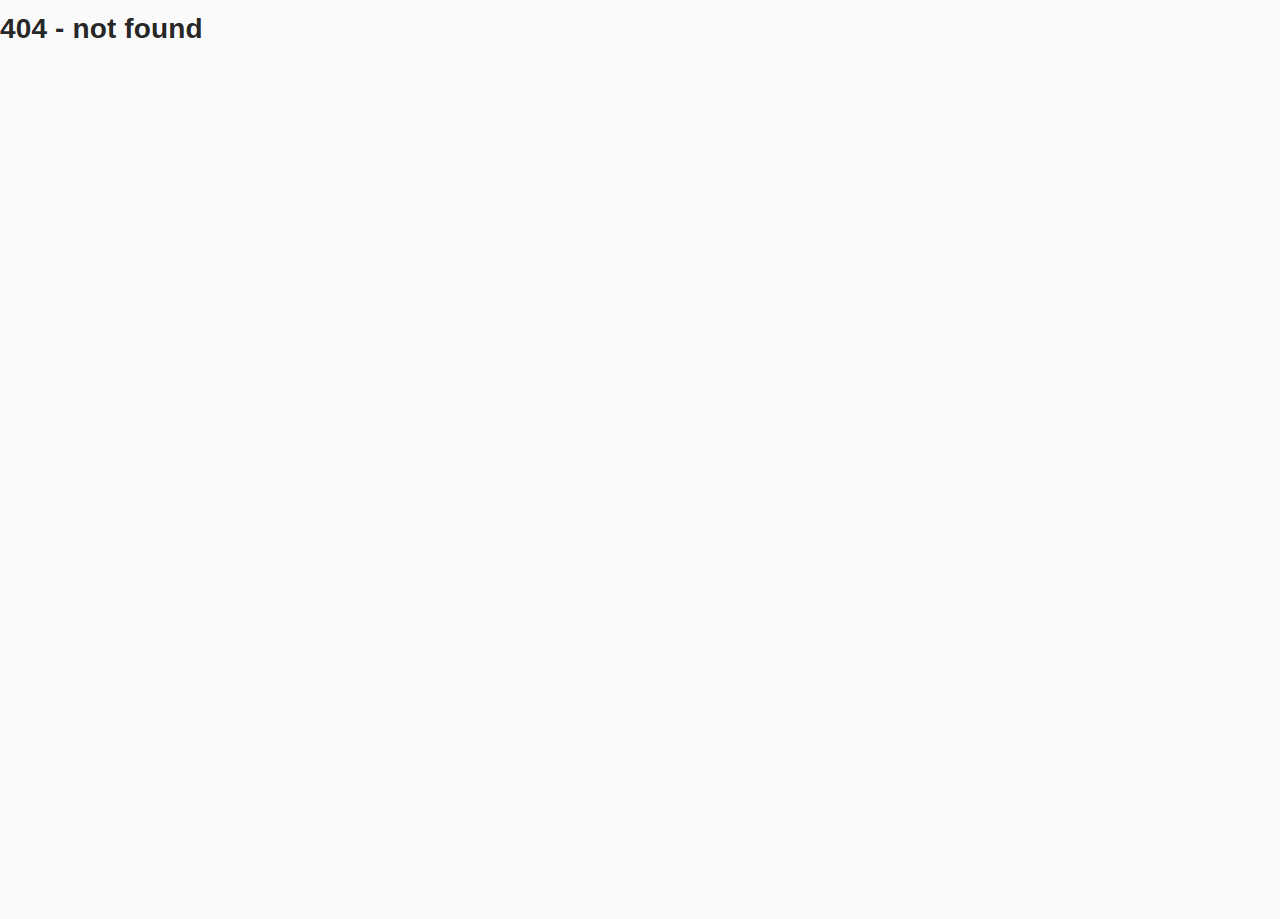
<file: index.html>
<!DOCTYPE html>
<html data-html-server-rendered="true" lang="en" data-vue-tag="%7B%22lang%22:%7B%22ssr%22:%22en%22%7D%7D">
  <head>
    <title>Home - Handhug</title><meta name="gridsome:hash" content="39b6352cb18861a2717f21ee0d5a157a1da14a07"><meta data-vue-tag="ssr" charset="utf-8"><meta data-vue-tag="ssr" name="generator" content="Gridsome v0.7.23"><meta data-vue-tag="ssr" data-key="viewport" name="viewport" content="width=device-width, initial-scale=1, viewport-fit=cover"><meta data-vue-tag="ssr" data-key="format-detection" name="format-detection" content="telephone=no"><meta data-vue-tag="ssr" data-key="keywords" name="keywords" content="Creator Business, Creator Commerce, Creator Brand, Creator Platform"><meta data-vue-tag="ssr" data-key="description" name="description" content="HandHug is the brand creator with creators."><meta data-vue-tag="ssr" data-key="og:site_name" content="Handhug"><meta data-vue-tag="ssr" data-key="og:type" property="og:type" content="website"><meta data-vue-tag="ssr" data-key="og:description" property="og:description" content="HandHug is the brand creator with creators."><meta data-vue-tag="ssr" data-key="og:image" property="og:image" content="http://handhug.kr/handhug.png"><link data-vue-tag="ssr" rel="icon" href="data:,"><link data-vue-tag="ssr" rel="icon" type="image/png" sizes="16x16" href="/assets/static/favicon.ce0531f.e82c8d68deadd8326ee5646dd15e4e45.png"><link data-vue-tag="ssr" rel="icon" type="image/png" sizes="32x32" href="/assets/static/favicon.ac8d93a.e82c8d68deadd8326ee5646dd15e4e45.png"><link data-vue-tag="ssr" rel="icon" type="image/png" sizes="96x96" href="/assets/static/favicon.b9532cc.e82c8d68deadd8326ee5646dd15e4e45.png"><link data-vue-tag="ssr" rel="apple-touch-icon" type="image/png" sizes="76x76" href="/assets/static/favicon.f22e9f3.e82c8d68deadd8326ee5646dd15e4e45.png"><link data-vue-tag="ssr" rel="apple-touch-icon" type="image/png" sizes="120x120" href="/assets/static/favicon.1539b60.e82c8d68deadd8326ee5646dd15e4e45.png"><link data-vue-tag="ssr" rel="stylesheet" href="https://fonts.googleapis.com/icon?family=Material+Icons"><link rel="preload" href="/assets/css/0.styles.5bc57e23.css" as="style"><link rel="preload" href="/assets/js/app.d8b8821b.js" as="script"><link rel="preload" href="/assets/js/page--src--pages--index-vue.59935613.js" as="script"><link rel="prefetch" href="/assets/js/page--node-modules--gridsome--app--pages--404-vue.07172ea0.js"><link rel="prefetch" href="/assets/js/page--src--pages--about-vue.f0ecb868.js"><link rel="prefetch" href="/assets/js/page--src--pages--brand-vue.441efed1.js"><link rel="prefetch" href="/assets/js/page--src--pages--career-vue.5bc38e3e.js"><link rel="prefetch" href="/assets/js/page--src--pages--jellycrew-vue.574cc76f.js"><link rel="prefetch" href="/assets/js/page--src--pages--news-vue.c83b5e4f.js"><link rel="stylesheet" href="/assets/css/0.styles.5bc57e23.css"><noscript data-vue-tag="ssr"><style>.g-image--loading{display:none;}</style></noscript>
  </head>
  <body >
    <div data-server-rendered="true" id="app" class="page-container" data-v-2375bf08 data-v-2375bf08 data-v-5ee215ba><div class="desktop" data-v-2375bf08><div class="md-toolbar md-transparent md-theme-default md-elevation-0" data-v-2375bf08><div class="md-toolbar-section-start" data-v-2375bf08><a href="/" aria-current="page" class="active--exact active" data-v-2375bf08><img src="/top-logo-w.png" alt="logo" data-v-2375bf08><!----></a></div><div class="md-toolbar-section-end" data-v-2375bf08><a href="/about" class="md-button md-theme-default is-white" data-v-2375bf08><div class="md-ripple"><div class="md-button-content">
            ABOUT HANDHUG
            <div class="is-inactive-indicator" data-v-2375bf08></div></div> <div></div></div></a><a href="/jellycrew" class="md-button md-theme-default is-white" data-v-2375bf08><div class="md-ripple"><div class="md-button-content">
            JELLYCREW
            <div class="is-inactive-indicator" data-v-2375bf08></div></div> <div></div></div></a><a href="/brand" class="md-button md-theme-default is-white" data-v-2375bf08><div class="md-ripple"><div class="md-button-content">
            BRAND
            <div class="is-inactive-indicator" data-v-2375bf08></div></div> <div></div></div></a><a href="/news" class="md-button md-theme-default is-white" data-v-2375bf08><div class="md-ripple"><div class="md-button-content">
            NEWS
            <div class="is-inactive-indicator" data-v-2375bf08></div></div> <div></div></div></a><a href="/career" class="md-button md-theme-default is-white" data-v-2375bf08><div class="md-ripple"><div class="md-button-content">
            CAREER
            <div class="is-inactive-indicator" data-v-2375bf08></div></div> <div></div></div></a></div></div></div><div class="mobile" data-v-2375bf08><div class="md-toolbar md-transparent md-theme-default md-elevation-0" data-v-2375bf08><div class="md-toolbar-section-start" data-v-2375bf08><a href="/" aria-current="page" class="active--exact active" data-v-2375bf08><img src="/top-logo-w.png" alt="logo" data-v-2375bf08><!----></a></div><div class="md-toolbar-section-end" data-v-2375bf08><button type="button" class="md-button md-icon-button md-theme-default" data-v-2375bf08><div class="md-ripple"><div class="md-button-content"><img src="/mw-nav-ico-menu-w.png" alt="logo" data-v-2375bf08><!----></div> <div></div></div></button></div></div><div class="md-drawer md-right md-theme-default md-left md-temporary" data-v-2375bf08><ul class="md-list md-theme-default" data-v-2375bf08><li class="md-list-item" data-v-2375bf08><div class="md-list-item-default md-list-item-container md-button-clean" data-v-2375bf08><div class="md-list-item-content md-ripple md-disabled"><div class="button-close-container" data-v-2375bf08><button type="button" class="md-button md-icon-button md-theme-default" data-v-2375bf08><div class="md-ripple"><div class="md-button-content"><i class="md-icon md-icon-font md-theme-default" data-v-2375bf08>close</i></div> <div></div></div></button></div> <!----></div></div></li><li href="/about" class="md-list-item" data-v-2375bf08><a mdRipple="true" href="/about" class="md-list-item-link md-list-item-container md-button-clean" data-v-2375bf08><div class="md-list-item-content md-ripple">
            ABOUT HANDHUG
           <div></div></div></a></li><li href="/jellycrew" class="md-list-item" data-v-2375bf08><a mdRipple="true" href="/jellycrew" class="md-list-item-link md-list-item-container md-button-clean" data-v-2375bf08><div class="md-list-item-content md-ripple">
            JELLYCREW
           <div></div></div></a></li><li href="/brand" class="md-list-item" data-v-2375bf08><a mdRipple="true" href="/brand" class="md-list-item-link md-list-item-container md-button-clean" data-v-2375bf08><div class="md-list-item-content md-ripple">
            BRAND
           <div></div></div></a></li><li href="/news" class="md-list-item" data-v-2375bf08><a mdRipple="true" href="/news" class="md-list-item-link md-list-item-container md-button-clean" data-v-2375bf08><div class="md-list-item-content md-ripple">
            NEWS
           <div></div></div></a></li><li href="/career" class="md-list-item" data-v-2375bf08><a mdRipple="true" href="/career" class="md-list-item-link md-list-item-container md-button-clean" data-v-2375bf08><div class="md-list-item-content md-ripple">
            CAREER
           <div></div></div></a></li></ul> <!----></div></div><div class="md-content md-theme-default" data-v-2375bf08><div class="content-container" data-v-5ee215ba><div class="md-content item-container md-theme-default" data-v-dccb4f08 data-v-5ee215ba><a id="1" data-v-dccb4f08></a><img src="" alt="" class="item-background" data-v-dccb4f08><!----><div class="overlay-container" data-v-dccb4f08><div class="overlay-content" data-v-dccb4f08><h2 class="overlay-content-title" data-v-dccb4f08></h2><h2 class="overlay-content-description" data-v-dccb4f08></h2></div><a href="#2" class="overlay-footer desktop" data-v-dccb4f08><img src="/main-btn-down.png" alt="" data-v-dccb4f08></a></div></div><div class="md-content item-container md-theme-default" data-v-dccb4f08 data-v-5ee215ba><a id="2" data-v-dccb4f08></a><img src="" alt="" class="item-background" data-v-dccb4f08><!----><div class="overlay-container" data-v-dccb4f08><div class="overlay-content" data-v-dccb4f08><h2 class="overlay-content-title" data-v-dccb4f08></h2><h2 class="overlay-content-description" data-v-dccb4f08></h2></div><a href="#3" class="overlay-footer desktop" data-v-dccb4f08><img src="/main-btn-down.png" alt="" data-v-dccb4f08></a></div></div><div class="md-content item-container md-theme-default" data-v-dccb4f08 data-v-5ee215ba><a id="3" data-v-dccb4f08></a><img src="" alt="" class="item-background" data-v-dccb4f08><!----><div class="overlay-container" data-v-dccb4f08><div class="overlay-content" data-v-dccb4f08><h2 class="overlay-content-title" data-v-dccb4f08></h2><h2 class="overlay-content-description" data-v-dccb4f08></h2></div><a href="#4" class="overlay-footer desktop" data-v-dccb4f08><img src="/main-btn-down.png" alt="" data-v-dccb4f08></a></div></div><div class="md-content item-container md-theme-default" data-v-dccb4f08 data-v-5ee215ba><a id="4" data-v-dccb4f08></a><img src="" alt="" class="item-background" data-v-dccb4f08><!----><div class="overlay-container" data-v-dccb4f08><div class="overlay-content" data-v-dccb4f08><h2 class="overlay-content-title" data-v-dccb4f08></h2><h2 class="overlay-content-description" data-v-dccb4f08></h2></div><a href="#1" class="overlay-footer desktop" data-v-dccb4f08><img src="/main-btn-up.png" alt="" data-v-dccb4f08></a></div></div></div><footer data-v-9c8e5836 data-v-2375bf08><div class="home-footer-container" data-v-9c8e5836><div class="footer-wrapper" data-v-9c8e5836><p class="content" data-v-9c8e5836>HANDHUG
© 2022 HANDHUG. All Rights Reserved
E-mail : contact@handhug.kr</p></div></div></footer></div></div>
    <script>window.__INITIAL_STATE__={"data":null,"context":{}};(function(){var s;(s=document.currentScript||document.scripts[document.scripts.length-1]).parentNode.removeChild(s);}());</script><script src="/assets/js/app.d8b8821b.js" defer></script><script src="/assets/js/page--src--pages--index-vue.59935613.js" defer></script>
  </body>
</html>
</file>
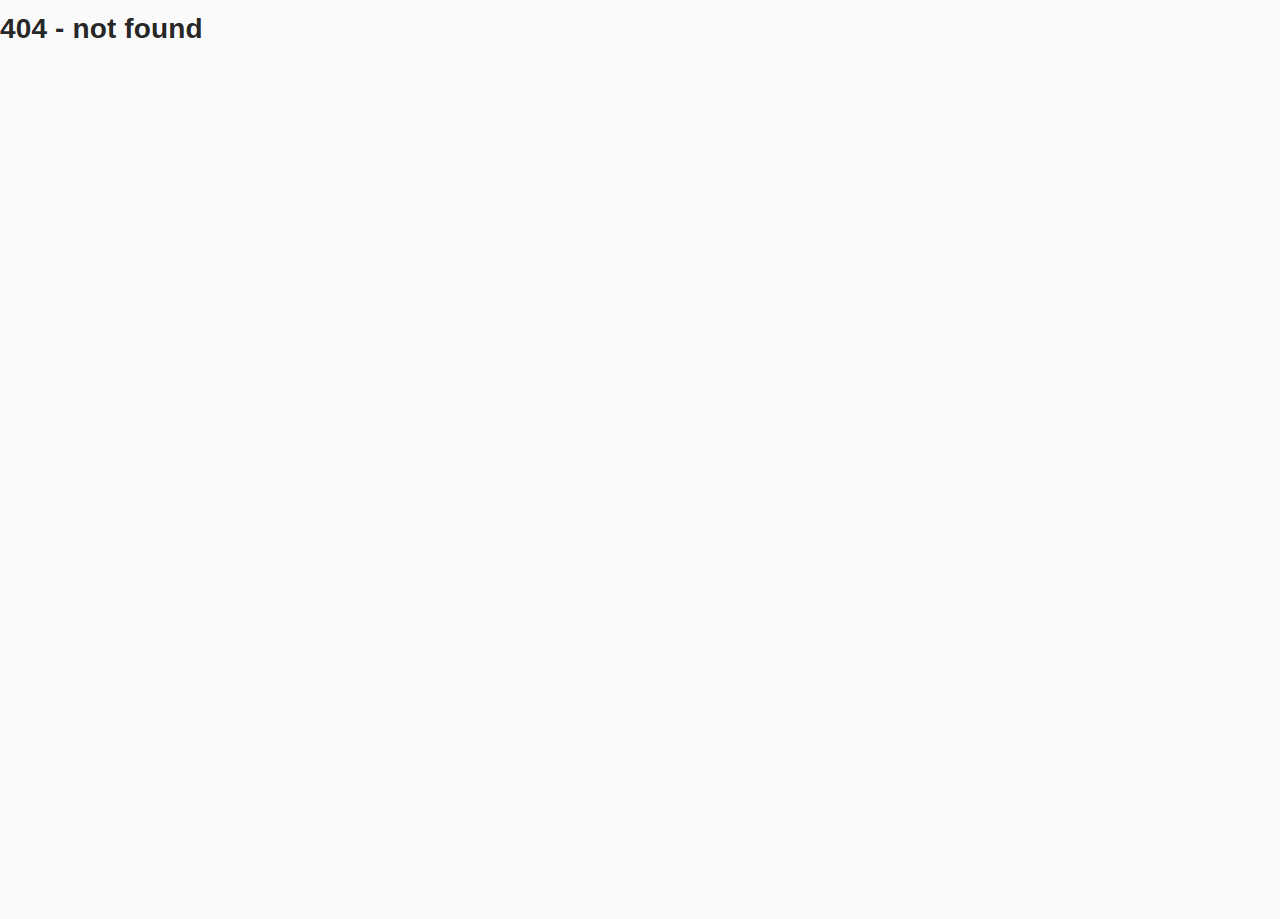
<file: 404/index.html>
<!DOCTYPE html>
<html data-html-server-rendered="true" lang="en" data-vue-tag="%7B%22lang%22:%7B%22ssr%22:%22en%22%7D%7D">
  <head>
    <title>Handhug - Handhug</title><meta name="gridsome:hash" content="39b6352cb18861a2717f21ee0d5a157a1da14a07"><meta data-vue-tag="ssr" charset="utf-8"><meta data-vue-tag="ssr" name="generator" content="Gridsome v0.7.23"><meta data-vue-tag="ssr" data-key="viewport" name="viewport" content="width=device-width, initial-scale=1, viewport-fit=cover"><meta data-vue-tag="ssr" data-key="format-detection" name="format-detection" content="telephone=no"><meta data-vue-tag="ssr" data-key="keywords" name="keywords" content="Creator Business, Creator Commerce, Creator Brand, Creator Platform"><meta data-vue-tag="ssr" data-key="description" name="description" content="HandHug is the brand creator with creators."><meta data-vue-tag="ssr" data-key="og:site_name" content="Handhug"><meta data-vue-tag="ssr" data-key="og:type" property="og:type" content="website"><meta data-vue-tag="ssr" data-key="og:description" property="og:description" content="HandHug is the brand creator with creators."><meta data-vue-tag="ssr" data-key="og:image" property="og:image" content="http://handhug.kr/handhug.png"><link data-vue-tag="ssr" rel="icon" href="data:,"><link data-vue-tag="ssr" rel="icon" type="image/png" sizes="16x16" href="/assets/static/favicon.ce0531f.e82c8d68deadd8326ee5646dd15e4e45.png"><link data-vue-tag="ssr" rel="icon" type="image/png" sizes="32x32" href="/assets/static/favicon.ac8d93a.e82c8d68deadd8326ee5646dd15e4e45.png"><link data-vue-tag="ssr" rel="icon" type="image/png" sizes="96x96" href="/assets/static/favicon.b9532cc.e82c8d68deadd8326ee5646dd15e4e45.png"><link data-vue-tag="ssr" rel="apple-touch-icon" type="image/png" sizes="76x76" href="/assets/static/favicon.f22e9f3.e82c8d68deadd8326ee5646dd15e4e45.png"><link data-vue-tag="ssr" rel="apple-touch-icon" type="image/png" sizes="120x120" href="/assets/static/favicon.1539b60.e82c8d68deadd8326ee5646dd15e4e45.png"><link data-vue-tag="ssr" rel="stylesheet" href="https://fonts.googleapis.com/icon?family=Material+Icons"><link rel="preload" href="/assets/css/0.styles.5bc57e23.css" as="style"><link rel="preload" href="/assets/js/app.d8b8821b.js" as="script"><link rel="preload" href="/assets/js/page--node-modules--gridsome--app--pages--404-vue.07172ea0.js" as="script"><link rel="prefetch" href="/assets/js/page--src--pages--about-vue.f0ecb868.js"><link rel="prefetch" href="/assets/js/page--src--pages--brand-vue.441efed1.js"><link rel="prefetch" href="/assets/js/page--src--pages--career-vue.5bc38e3e.js"><link rel="prefetch" href="/assets/js/page--src--pages--index-vue.59935613.js"><link rel="prefetch" href="/assets/js/page--src--pages--jellycrew-vue.574cc76f.js"><link rel="prefetch" href="/assets/js/page--src--pages--news-vue.c83b5e4f.js"><link rel="stylesheet" href="/assets/css/0.styles.5bc57e23.css"><noscript data-vue-tag="ssr"><style>.g-image--loading{display:none;}</style></noscript>
  </head>
  <body >
    <h1 data-server-rendered="true" id="app">404 - not found</h1>
    <script>window.__INITIAL_STATE__={"data":null,"context":{"__notFound":true}};(function(){var s;(s=document.currentScript||document.scripts[document.scripts.length-1]).parentNode.removeChild(s);}());</script><script src="/assets/js/app.d8b8821b.js" defer></script><script src="/assets/js/page--node-modules--gridsome--app--pages--404-vue.07172ea0.js" defer></script>
  </body>
</html>
</file>
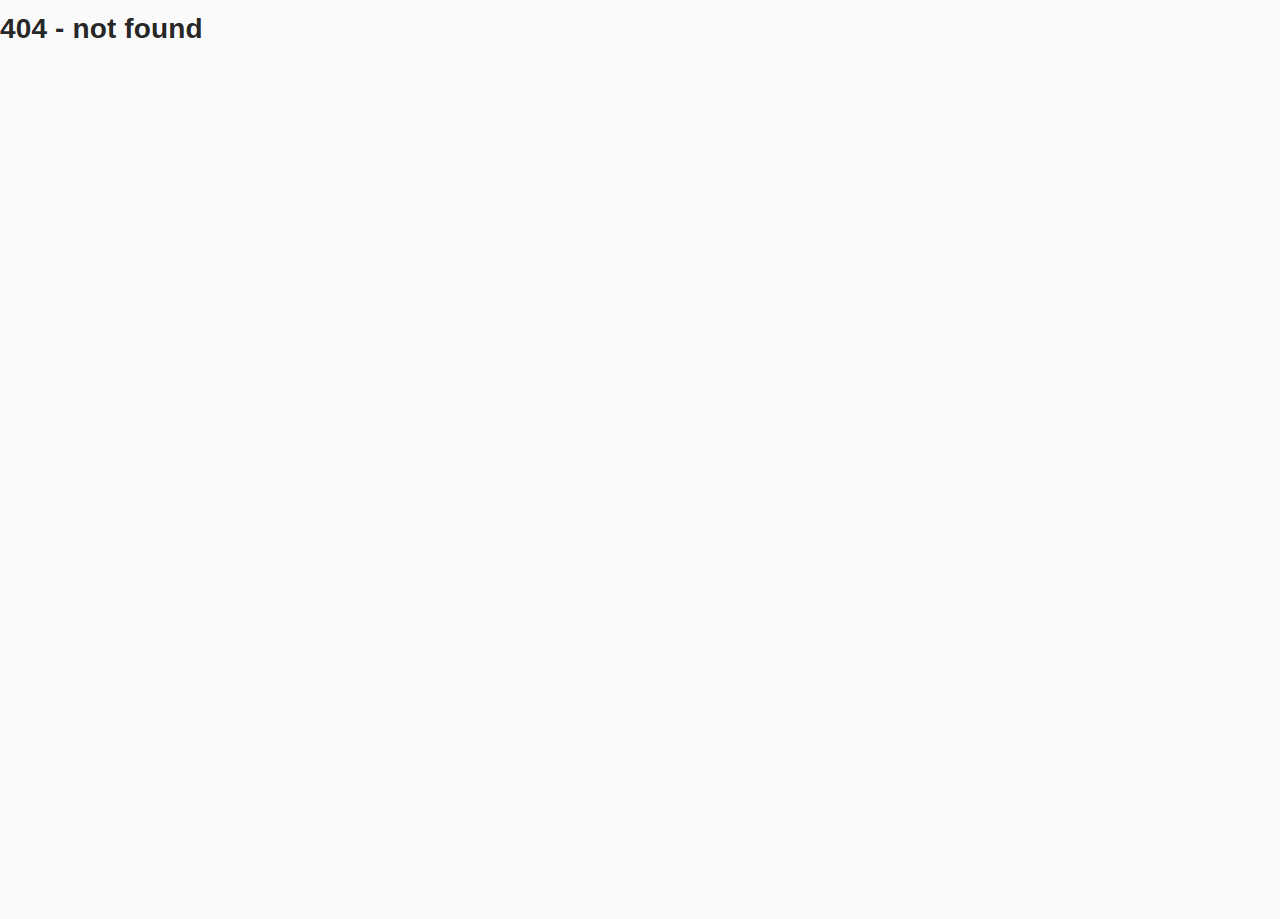
<file: about/index.html>
<!DOCTYPE html>
<html data-html-server-rendered="true" lang="en" data-vue-tag="%7B%22lang%22:%7B%22ssr%22:%22en%22%7D%7D">
  <head>
    <title>About Handhug - Handhug</title><meta name="gridsome:hash" content="39b6352cb18861a2717f21ee0d5a157a1da14a07"><meta data-vue-tag="ssr" charset="utf-8"><meta data-vue-tag="ssr" name="generator" content="Gridsome v0.7.23"><meta data-vue-tag="ssr" data-key="viewport" name="viewport" content="width=device-width, initial-scale=1, viewport-fit=cover"><meta data-vue-tag="ssr" data-key="format-detection" name="format-detection" content="telephone=no"><meta data-vue-tag="ssr" data-key="keywords" name="keywords" content="Creator Business, Creator Commerce, Creator Brand, Creator Platform"><meta data-vue-tag="ssr" data-key="description" name="description" content="HandHug is the brand creator with creators."><meta data-vue-tag="ssr" data-key="og:site_name" content="Handhug"><meta data-vue-tag="ssr" data-key="og:type" property="og:type" content="website"><meta data-vue-tag="ssr" data-key="og:description" property="og:description" content="HandHug is the brand creator with creators."><meta data-vue-tag="ssr" data-key="og:image" property="og:image" content="http://handhug.kr/handhug.png"><link data-vue-tag="ssr" rel="icon" href="data:,"><link data-vue-tag="ssr" rel="icon" type="image/png" sizes="16x16" href="/assets/static/favicon.ce0531f.e82c8d68deadd8326ee5646dd15e4e45.png"><link data-vue-tag="ssr" rel="icon" type="image/png" sizes="32x32" href="/assets/static/favicon.ac8d93a.e82c8d68deadd8326ee5646dd15e4e45.png"><link data-vue-tag="ssr" rel="icon" type="image/png" sizes="96x96" href="/assets/static/favicon.b9532cc.e82c8d68deadd8326ee5646dd15e4e45.png"><link data-vue-tag="ssr" rel="apple-touch-icon" type="image/png" sizes="76x76" href="/assets/static/favicon.f22e9f3.e82c8d68deadd8326ee5646dd15e4e45.png"><link data-vue-tag="ssr" rel="apple-touch-icon" type="image/png" sizes="120x120" href="/assets/static/favicon.1539b60.e82c8d68deadd8326ee5646dd15e4e45.png"><link data-vue-tag="ssr" rel="stylesheet" href="https://fonts.googleapis.com/icon?family=Material+Icons"><link rel="preload" href="/assets/css/0.styles.5bc57e23.css" as="style"><link rel="preload" href="/assets/js/app.d8b8821b.js" as="script"><link rel="preload" href="/assets/js/page--src--pages--about-vue.f0ecb868.js" as="script"><link rel="prefetch" href="/assets/js/page--node-modules--gridsome--app--pages--404-vue.07172ea0.js"><link rel="prefetch" href="/assets/js/page--src--pages--brand-vue.441efed1.js"><link rel="prefetch" href="/assets/js/page--src--pages--career-vue.5bc38e3e.js"><link rel="prefetch" href="/assets/js/page--src--pages--index-vue.59935613.js"><link rel="prefetch" href="/assets/js/page--src--pages--jellycrew-vue.574cc76f.js"><link rel="prefetch" href="/assets/js/page--src--pages--news-vue.c83b5e4f.js"><link rel="stylesheet" href="/assets/css/0.styles.5bc57e23.css"><noscript data-vue-tag="ssr"><style>.g-image--loading{display:none;}</style></noscript>
  </head>
  <body >
    <div data-server-rendered="true" id="app" class="page-container" data-v-2375bf08 data-v-2375bf08 data-v-68f9cdee><div class="desktop" data-v-2375bf08><div class="md-toolbar md-transparent md-theme-default md-elevation-0" data-v-2375bf08><div class="md-toolbar-section-start" data-v-2375bf08><a href="/" class="active" data-v-2375bf08><img src="/top-logo-w.png" alt="logo" data-v-2375bf08><!----></a></div><div class="md-toolbar-section-end" data-v-2375bf08><a href="/about" class="md-button md-theme-default is-white" data-v-2375bf08><div class="md-ripple"><div class="md-button-content">
            ABOUT HANDHUG
            <div class="is-inactive-indicator" data-v-2375bf08></div></div> <div></div></div></a><a href="/jellycrew" class="md-button md-theme-default is-white" data-v-2375bf08><div class="md-ripple"><div class="md-button-content">
            JELLYCREW
            <div class="is-inactive-indicator" data-v-2375bf08></div></div> <div></div></div></a><a href="/brand" class="md-button md-theme-default is-white" data-v-2375bf08><div class="md-ripple"><div class="md-button-content">
            BRAND
            <div class="is-inactive-indicator" data-v-2375bf08></div></div> <div></div></div></a><a href="/news" class="md-button md-theme-default is-white" data-v-2375bf08><div class="md-ripple"><div class="md-button-content">
            NEWS
            <div class="is-inactive-indicator" data-v-2375bf08></div></div> <div></div></div></a><a href="/career" class="md-button md-theme-default is-white" data-v-2375bf08><div class="md-ripple"><div class="md-button-content">
            CAREER
            <div class="is-inactive-indicator" data-v-2375bf08></div></div> <div></div></div></a></div></div></div><div class="mobile" data-v-2375bf08><div class="md-toolbar md-transparent md-theme-default md-elevation-0" data-v-2375bf08><div class="md-toolbar-section-start" data-v-2375bf08><a href="/" class="active" data-v-2375bf08><img src="/top-logo-w.png" alt="logo" data-v-2375bf08><!----></a></div><div class="md-toolbar-section-end" data-v-2375bf08><button type="button" class="md-button md-icon-button md-theme-default" data-v-2375bf08><div class="md-ripple"><div class="md-button-content"><img src="/mw-nav-ico-menu-w.png" alt="logo" data-v-2375bf08><!----></div> <div></div></div></button></div></div><div class="md-drawer md-right md-theme-default md-left md-temporary" data-v-2375bf08><ul class="md-list md-theme-default" data-v-2375bf08><li class="md-list-item" data-v-2375bf08><div class="md-list-item-default md-list-item-container md-button-clean" data-v-2375bf08><div class="md-list-item-content md-ripple md-disabled"><div class="button-close-container" data-v-2375bf08><button type="button" class="md-button md-icon-button md-theme-default" data-v-2375bf08><div class="md-ripple"><div class="md-button-content"><i class="md-icon md-icon-font md-theme-default" data-v-2375bf08>close</i></div> <div></div></div></button></div> <!----></div></div></li><li href="/about" class="md-list-item" data-v-2375bf08><a mdRipple="true" href="/about" class="md-list-item-link md-list-item-container md-button-clean" data-v-2375bf08><div class="md-list-item-content md-ripple">
            ABOUT HANDHUG
           <div></div></div></a></li><li href="/jellycrew" class="md-list-item" data-v-2375bf08><a mdRipple="true" href="/jellycrew" class="md-list-item-link md-list-item-container md-button-clean" data-v-2375bf08><div class="md-list-item-content md-ripple">
            JELLYCREW
           <div></div></div></a></li><li href="/brand" class="md-list-item" data-v-2375bf08><a mdRipple="true" href="/brand" class="md-list-item-link md-list-item-container md-button-clean" data-v-2375bf08><div class="md-list-item-content md-ripple">
            BRAND
           <div></div></div></a></li><li href="/news" class="md-list-item" data-v-2375bf08><a mdRipple="true" href="/news" class="md-list-item-link md-list-item-container md-button-clean" data-v-2375bf08><div class="md-list-item-content md-ripple">
            NEWS
           <div></div></div></a></li><li href="/career" class="md-list-item" data-v-2375bf08><a mdRipple="true" href="/career" class="md-list-item-link md-list-item-container md-button-clean" data-v-2375bf08><div class="md-list-item-content md-ripple">
            CAREER
           <div></div></div></a></li></ul> <!----></div></div><div class="md-content md-theme-default" data-v-2375bf08><div class="content-container" data-v-68f9cdee><div class="md-content item-container md-theme-default is-left" data-v-6a02776a data-v-68f9cdee><div class="heading" data-v-6a02776a>Creators to Commerce</div><div class="normal-title" data-v-6a02776a>
    크리에이터 커머스 기업
  </div><div class="bold-title" data-v-6a02776a>
    핸드허그
  </div><div class="description" data-v-6a02776a>핸드허그는 크리에이터들과 함께
커머스를 혁신합니다.</div></div><div class="md-content item-container md-theme-default is-right" data-v-6a02776a data-v-68f9cdee><div class="heading" data-v-6a02776a>Commerce Platform with Creators</div><div class="normal-title" data-v-6a02776a>
    크리에이터 중심의
  </div><div class="bold-title" data-v-6a02776a>
    플랫폼 개발
  </div><div class="description" data-v-6a02776a>핸드허그는 크리에이터들이 중심이 되는
크리에이터 플랫폼을 설계하고 제안합니다.</div></div><div class="md-content item-container md-theme-default is-left" data-v-6a02776a data-v-68f9cdee><div class="heading" data-v-6a02776a>Brand with Creators</div><div class="normal-title" data-v-6a02776a>
    전문가와 함께하는
  </div><div class="bold-title" data-v-6a02776a>
    브랜드 개발
  </div><div class="description" data-v-6a02776a>핸드허그는 크리에이터들이 참여할 수 있는
브랜드를 만들고 브랜드 안에서
크리에이터들의 상품을 함께 개발합니다.</div></div><div class="md-content item-container md-theme-default is-right" data-v-6a02776a data-v-68f9cdee><div class="heading" data-v-6a02776a>Solutions for Creators</div><div class="normal-title" data-v-6a02776a>
    핸드허그만의 노하우와
  </div><div class="bold-title" data-v-6a02776a>
    체계적인 인프라
  </div><div class="description" data-v-6a02776a>핸드허그는 크리에이터들에게 풀필먼트 솔루션과
상품화 솔루션, 유통 솔루션을 제공합니다.</div></div></div><footer data-v-9c8e5836 data-v-2375bf08><div class="home-footer-container" data-v-9c8e5836><div class="footer-wrapper" data-v-9c8e5836><p class="content" data-v-9c8e5836>HANDHUG
© 2022 HANDHUG. All Rights Reserved
E-mail : contact@handhug.kr</p></div></div></footer></div></div>
    <script>window.__INITIAL_STATE__={"data":null,"context":{}};(function(){var s;(s=document.currentScript||document.scripts[document.scripts.length-1]).parentNode.removeChild(s);}());</script><script src="/assets/js/app.d8b8821b.js" defer></script><script src="/assets/js/page--src--pages--about-vue.f0ecb868.js" defer></script>
  </body>
</html>
</file>
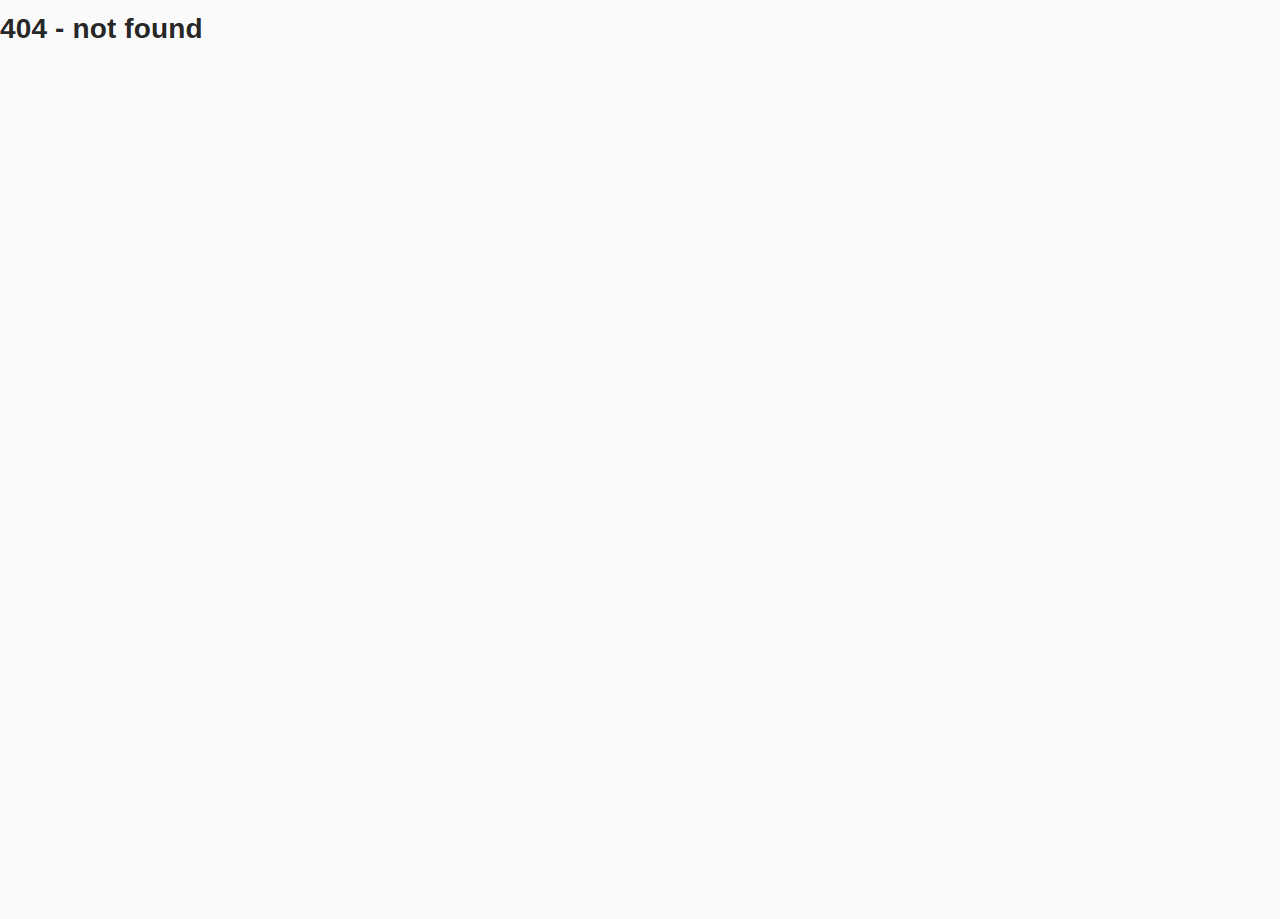
<file: brand/index.html>
<!DOCTYPE html>
<html data-html-server-rendered="true" lang="en" data-vue-tag="%7B%22lang%22:%7B%22ssr%22:%22en%22%7D%7D">
  <head>
    <title>Brand - Handhug</title><meta name="gridsome:hash" content="39b6352cb18861a2717f21ee0d5a157a1da14a07"><meta data-vue-tag="ssr" charset="utf-8"><meta data-vue-tag="ssr" name="generator" content="Gridsome v0.7.23"><meta data-vue-tag="ssr" data-key="viewport" name="viewport" content="width=device-width, initial-scale=1, viewport-fit=cover"><meta data-vue-tag="ssr" data-key="format-detection" name="format-detection" content="telephone=no"><meta data-vue-tag="ssr" data-key="keywords" name="keywords" content="Creator Business, Creator Commerce, Creator Brand, Creator Platform"><meta data-vue-tag="ssr" data-key="description" name="description" content="HandHug is the brand creator with creators."><meta data-vue-tag="ssr" data-key="og:site_name" content="Handhug"><meta data-vue-tag="ssr" data-key="og:type" property="og:type" content="website"><meta data-vue-tag="ssr" data-key="og:description" property="og:description" content="HandHug is the brand creator with creators."><meta data-vue-tag="ssr" data-key="og:image" property="og:image" content="http://handhug.kr/handhug.png"><link data-vue-tag="ssr" rel="icon" href="data:,"><link data-vue-tag="ssr" rel="icon" type="image/png" sizes="16x16" href="/assets/static/favicon.ce0531f.e82c8d68deadd8326ee5646dd15e4e45.png"><link data-vue-tag="ssr" rel="icon" type="image/png" sizes="32x32" href="/assets/static/favicon.ac8d93a.e82c8d68deadd8326ee5646dd15e4e45.png"><link data-vue-tag="ssr" rel="icon" type="image/png" sizes="96x96" href="/assets/static/favicon.b9532cc.e82c8d68deadd8326ee5646dd15e4e45.png"><link data-vue-tag="ssr" rel="apple-touch-icon" type="image/png" sizes="76x76" href="/assets/static/favicon.f22e9f3.e82c8d68deadd8326ee5646dd15e4e45.png"><link data-vue-tag="ssr" rel="apple-touch-icon" type="image/png" sizes="120x120" href="/assets/static/favicon.1539b60.e82c8d68deadd8326ee5646dd15e4e45.png"><link data-vue-tag="ssr" rel="stylesheet" href="https://fonts.googleapis.com/icon?family=Material+Icons"><link rel="preload" href="/assets/css/0.styles.5bc57e23.css" as="style"><link rel="preload" href="/assets/js/app.d8b8821b.js" as="script"><link rel="preload" href="/assets/js/page--src--pages--brand-vue.441efed1.js" as="script"><link rel="prefetch" href="/assets/js/page--node-modules--gridsome--app--pages--404-vue.07172ea0.js"><link rel="prefetch" href="/assets/js/page--src--pages--about-vue.f0ecb868.js"><link rel="prefetch" href="/assets/js/page--src--pages--career-vue.5bc38e3e.js"><link rel="prefetch" href="/assets/js/page--src--pages--index-vue.59935613.js"><link rel="prefetch" href="/assets/js/page--src--pages--jellycrew-vue.574cc76f.js"><link rel="prefetch" href="/assets/js/page--src--pages--news-vue.c83b5e4f.js"><link rel="stylesheet" href="/assets/css/0.styles.5bc57e23.css"><noscript data-vue-tag="ssr"><style>.g-image--loading{display:none;}</style></noscript>
  </head>
  <body >
    <div data-server-rendered="true" id="app" class="page-container" data-v-2375bf08 data-v-2375bf08 data-v-bce9894a><div class="desktop" data-v-2375bf08><div class="md-toolbar md-transparent md-theme-default md-elevation-0" data-v-2375bf08><div class="md-toolbar-section-start" data-v-2375bf08><a href="/" class="active" data-v-2375bf08><img src="/top-logo-w.png" alt="logo" data-v-2375bf08><!----></a></div><div class="md-toolbar-section-end" data-v-2375bf08><a href="/about" class="md-button md-theme-default is-white" data-v-2375bf08><div class="md-ripple"><div class="md-button-content">
            ABOUT HANDHUG
            <div class="is-inactive-indicator" data-v-2375bf08></div></div> <div></div></div></a><a href="/jellycrew" class="md-button md-theme-default is-white" data-v-2375bf08><div class="md-ripple"><div class="md-button-content">
            JELLYCREW
            <div class="is-inactive-indicator" data-v-2375bf08></div></div> <div></div></div></a><a href="/brand" class="md-button md-theme-default is-white" data-v-2375bf08><div class="md-ripple"><div class="md-button-content">
            BRAND
            <div class="is-inactive-indicator" data-v-2375bf08></div></div> <div></div></div></a><a href="/news" class="md-button md-theme-default is-white" data-v-2375bf08><div class="md-ripple"><div class="md-button-content">
            NEWS
            <div class="is-inactive-indicator" data-v-2375bf08></div></div> <div></div></div></a><a href="/career" class="md-button md-theme-default is-white" data-v-2375bf08><div class="md-ripple"><div class="md-button-content">
            CAREER
            <div class="is-inactive-indicator" data-v-2375bf08></div></div> <div></div></div></a></div></div></div><div class="mobile" data-v-2375bf08><div class="md-toolbar md-transparent md-theme-default md-elevation-0" data-v-2375bf08><div class="md-toolbar-section-start" data-v-2375bf08><a href="/" class="active" data-v-2375bf08><img src="/top-logo-w.png" alt="logo" data-v-2375bf08><!----></a></div><div class="md-toolbar-section-end" data-v-2375bf08><button type="button" class="md-button md-icon-button md-theme-default" data-v-2375bf08><div class="md-ripple"><div class="md-button-content"><img src="/mw-nav-ico-menu-w.png" alt="logo" data-v-2375bf08><!----></div> <div></div></div></button></div></div><div class="md-drawer md-right md-theme-default md-left md-temporary" data-v-2375bf08><ul class="md-list md-theme-default" data-v-2375bf08><li class="md-list-item" data-v-2375bf08><div class="md-list-item-default md-list-item-container md-button-clean" data-v-2375bf08><div class="md-list-item-content md-ripple md-disabled"><div class="button-close-container" data-v-2375bf08><button type="button" class="md-button md-icon-button md-theme-default" data-v-2375bf08><div class="md-ripple"><div class="md-button-content"><i class="md-icon md-icon-font md-theme-default" data-v-2375bf08>close</i></div> <div></div></div></button></div> <!----></div></div></li><li href="/about" class="md-list-item" data-v-2375bf08><a mdRipple="true" href="/about" class="md-list-item-link md-list-item-container md-button-clean" data-v-2375bf08><div class="md-list-item-content md-ripple">
            ABOUT HANDHUG
           <div></div></div></a></li><li href="/jellycrew" class="md-list-item" data-v-2375bf08><a mdRipple="true" href="/jellycrew" class="md-list-item-link md-list-item-container md-button-clean" data-v-2375bf08><div class="md-list-item-content md-ripple">
            JELLYCREW
           <div></div></div></a></li><li href="/brand" class="md-list-item" data-v-2375bf08><a mdRipple="true" href="/brand" class="md-list-item-link md-list-item-container md-button-clean" data-v-2375bf08><div class="md-list-item-content md-ripple">
            BRAND
           <div></div></div></a></li><li href="/news" class="md-list-item" data-v-2375bf08><a mdRipple="true" href="/news" class="md-list-item-link md-list-item-container md-button-clean" data-v-2375bf08><div class="md-list-item-content md-ripple">
            NEWS
           <div></div></div></a></li><li href="/career" class="md-list-item" data-v-2375bf08><a mdRipple="true" href="/career" class="md-list-item-link md-list-item-container md-button-clean" data-v-2375bf08><div class="md-list-item-content md-ripple">
            CAREER
           <div></div></div></a></li></ul> <!----></div></div><div class="md-content md-theme-default" data-v-2375bf08><div class="content-container" data-v-bce9894a><div class="item-wrapper solution" data-v-bce9894a><div class="md-content item-container md-theme-default" data-v-68aaae91 data-v-bce9894a><div class="heading" data-v-68aaae91>Brand Solution</div><div class="normal-title" data-v-68aaae91>
    크리에이터와 함께 만들어가는
  </div><div class="bold-title" data-v-68aaae91>
    브랜드 솔루션
  </div><div class="description" data-v-68aaae91>핸드허그는 크리에이터의 상상과 콘텐츠를
상품으로 바꾸어 브랜드로 전개합니다.</div></div></div><div class="item-wrapper hada" data-v-bce9894a><div class="md-content item-container md-theme-default" style="background-image:url(/brand-img-02.jpg);" data-v-3ac0a732 data-v-bce9894a><div class="normal-title" data-v-3ac0a732><span data-v-3ac0a732>여성을 위한 뷰티&amp;헬스
솔루션 브랜드</span></div><div class="bold-title" data-v-3ac0a732><span data-v-3ac0a732>HADA LAB</span></div><div class="description" data-v-3ac0a732>HADA Lab은 쉽고 효과적인 운동 방법을 연구하는 '홈트레이닝 전문 브랜드' 입니다.</div><div class="thumbnails-wrapper" data-v-3ac0a732><img src="/brand-img-hada-01.jpg" class="thumbnails" data-v-3ac0a732><img src="/brand-img-hada-02.jpg" class="thumbnails" data-v-3ac0a732><img src="/brand-img-hada-03.jpg" class="thumbnails" data-v-3ac0a732><img src="/brand-img-hada-04.jpg" class="thumbnails" data-v-3ac0a732><img src="/brand-img-hada-05.jpg" class="thumbnails" data-v-3ac0a732><img src="/brand-img-hada-06.jpg" class="thumbnails" data-v-3ac0a732></div></div></div><div class="item-wrapper brand" data-v-bce9894a><div class="md-content item-container md-theme-default" data-v-68aaae91 data-v-bce9894a><div class="heading" data-v-68aaae91>New Brand</div><div class="normal-title" data-v-68aaae91>
    상품을 만들고 싶은
  </div><div class="bold-title" data-v-68aaae91>
    크리에이터라면?
  </div><div class="description" data-v-68aaae91>아이디어와 콘텐츠를 가지고 있는 크리에이터라면
핸드허그와 함께 상품을 만들어 시장에 출시할 수 있습니다.</div></div></div><div class="item-wrapper brand-detail" data-v-bce9894a><div class="md-content single-container md-theme-default" data-v-2d87e86b data-v-bce9894a><div class="single-wrapper" data-v-2d87e86b><div class="title" data-v-2d87e86b>상품 개발력</div><div class="description" data-v-2d87e86b>핸드허그는 전문적인 R&amp;D를 통해 크리에이터와 함께
기획한 제품을 우수한 품질로 만들어갑니다.</div></div><img src="/brand-img-number-01.png" class="image" data-v-2d87e86b></div><div class="md-content single-container md-theme-default" data-v-2d87e86b data-v-bce9894a><div class="single-wrapper" data-v-2d87e86b><div class="title" data-v-2d87e86b>물류 역량</div><div class="description" data-v-2d87e86b>핸드허그는 자체 물류 센터를 가지고 보관, 물류, 배송,
CS를 자체적으로 처리하고 있습니다.</div></div><img src="/brand-img-number-02.png" class="image" data-v-2d87e86b></div><div class="md-content single-container md-theme-default" data-v-2d87e86b data-v-bce9894a><div class="single-wrapper" data-v-2d87e86b><div class="title" data-v-2d87e86b>유통 역량</div><div class="description" data-v-2d87e86b>핸드허그는 주요 온라인, 오프라인 채널의
상품 판매 네트워크를 보유하고 있습니다.</div></div><img src="/brand-img-number-03.png" class="image" data-v-2d87e86b></div><div class="md-content single-container md-theme-default" data-v-2d87e86b data-v-bce9894a><div class="single-wrapper" data-v-2d87e86b><div class="title" data-v-2d87e86b>마케팅 역량</div><div class="description" data-v-2d87e86b>핸드허그는 새로운 미디어 환경에 부합하는 마케팅을
통해 상품 매출을 극대화합니다.</div></div><img src="/brand-img-number-04.png" class="image" data-v-2d87e86b></div></div><div class="item-wrapper creator" data-v-bce9894a><div class="md-content item-container md-theme-default" data-v-2866797a data-v-bce9894a><div class="heading" data-v-2866797a>To New Creator</div><div class="normal-title" data-v-2866797a>
    상품을 제안하고 싶은
  </div><div class="bold-title" data-v-2866797a>
    크리에이터라면?
  </div><div class="description" data-v-2866797a>크리에이터 명, 채널 및 상품 아이디어를 포함하여
brand@hanhug.kr 로 제안을 보내주세요.</div><div class="link" data-v-2866797a><span data-v-2866797a>제안하기</span></div></div></div></div><footer data-v-9c8e5836 data-v-2375bf08><div class="home-footer-container" data-v-9c8e5836><div class="footer-wrapper" data-v-9c8e5836><p class="content" data-v-9c8e5836>HANDHUG
© 2022 HANDHUG. All Rights Reserved
E-mail : contact@handhug.kr</p></div></div></footer></div></div>
    <script>window.__INITIAL_STATE__={"data":null,"context":{}};(function(){var s;(s=document.currentScript||document.scripts[document.scripts.length-1]).parentNode.removeChild(s);}());</script><script src="/assets/js/app.d8b8821b.js" defer></script><script src="/assets/js/page--src--pages--brand-vue.441efed1.js" defer></script>
  </body>
</html>
</file>
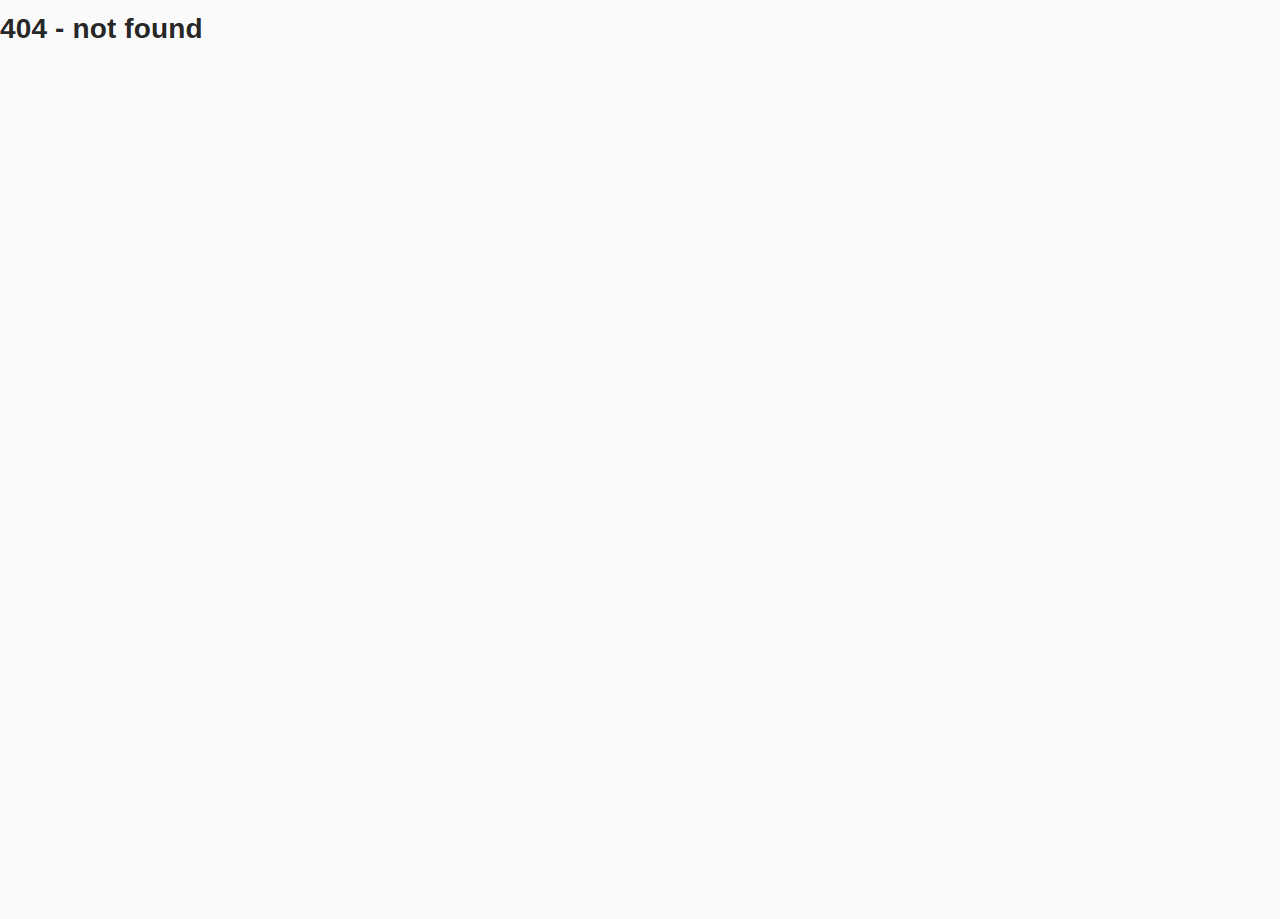
<file: career/index.html>
<!DOCTYPE html>
<html data-html-server-rendered="true" lang="en" data-vue-tag="%7B%22lang%22:%7B%22ssr%22:%22en%22%7D%7D">
  <head>
    <title>Career - Handhug</title><meta name="gridsome:hash" content="39b6352cb18861a2717f21ee0d5a157a1da14a07"><meta data-vue-tag="ssr" charset="utf-8"><meta data-vue-tag="ssr" name="generator" content="Gridsome v0.7.23"><meta data-vue-tag="ssr" data-key="viewport" name="viewport" content="width=device-width, initial-scale=1, viewport-fit=cover"><meta data-vue-tag="ssr" data-key="format-detection" name="format-detection" content="telephone=no"><meta data-vue-tag="ssr" data-key="keywords" name="keywords" content="Creator Business, Creator Commerce, Creator Brand, Creator Platform"><meta data-vue-tag="ssr" data-key="description" name="description" content="HandHug is the brand creator with creators."><meta data-vue-tag="ssr" data-key="og:site_name" content="Handhug"><meta data-vue-tag="ssr" data-key="og:type" property="og:type" content="website"><meta data-vue-tag="ssr" data-key="og:description" property="og:description" content="HandHug is the brand creator with creators."><meta data-vue-tag="ssr" data-key="og:image" property="og:image" content="http://handhug.kr/handhug.png"><link data-vue-tag="ssr" rel="icon" href="data:,"><link data-vue-tag="ssr" rel="icon" type="image/png" sizes="16x16" href="/assets/static/favicon.ce0531f.e82c8d68deadd8326ee5646dd15e4e45.png"><link data-vue-tag="ssr" rel="icon" type="image/png" sizes="32x32" href="/assets/static/favicon.ac8d93a.e82c8d68deadd8326ee5646dd15e4e45.png"><link data-vue-tag="ssr" rel="icon" type="image/png" sizes="96x96" href="/assets/static/favicon.b9532cc.e82c8d68deadd8326ee5646dd15e4e45.png"><link data-vue-tag="ssr" rel="apple-touch-icon" type="image/png" sizes="76x76" href="/assets/static/favicon.f22e9f3.e82c8d68deadd8326ee5646dd15e4e45.png"><link data-vue-tag="ssr" rel="apple-touch-icon" type="image/png" sizes="120x120" href="/assets/static/favicon.1539b60.e82c8d68deadd8326ee5646dd15e4e45.png"><link data-vue-tag="ssr" rel="stylesheet" href="https://fonts.googleapis.com/icon?family=Material+Icons"><link rel="preload" href="/assets/css/0.styles.5bc57e23.css" as="style"><link rel="preload" href="/assets/js/app.d8b8821b.js" as="script"><link rel="preload" href="/assets/js/page--src--pages--career-vue.5bc38e3e.js" as="script"><link rel="prefetch" href="/assets/js/page--node-modules--gridsome--app--pages--404-vue.07172ea0.js"><link rel="prefetch" href="/assets/js/page--src--pages--about-vue.f0ecb868.js"><link rel="prefetch" href="/assets/js/page--src--pages--brand-vue.441efed1.js"><link rel="prefetch" href="/assets/js/page--src--pages--index-vue.59935613.js"><link rel="prefetch" href="/assets/js/page--src--pages--jellycrew-vue.574cc76f.js"><link rel="prefetch" href="/assets/js/page--src--pages--news-vue.c83b5e4f.js"><link rel="stylesheet" href="/assets/css/0.styles.5bc57e23.css"><noscript data-vue-tag="ssr"><style>.g-image--loading{display:none;}</style></noscript>
  </head>
  <body >
    <div data-server-rendered="true" id="app" class="page-container" data-v-2375bf08 data-v-2375bf08 data-v-6b2cd290><div class="desktop" data-v-2375bf08><div class="md-toolbar md-transparent md-theme-default md-elevation-0" data-v-2375bf08><div class="md-toolbar-section-start" data-v-2375bf08><a href="/" class="active" data-v-2375bf08><img src="/top-logo-w.png" alt="logo" data-v-2375bf08><!----></a></div><div class="md-toolbar-section-end" data-v-2375bf08><a href="/about" class="md-button md-theme-default is-white" data-v-2375bf08><div class="md-ripple"><div class="md-button-content">
            ABOUT HANDHUG
            <div class="is-inactive-indicator" data-v-2375bf08></div></div> <div></div></div></a><a href="/jellycrew" class="md-button md-theme-default is-white" data-v-2375bf08><div class="md-ripple"><div class="md-button-content">
            JELLYCREW
            <div class="is-inactive-indicator" data-v-2375bf08></div></div> <div></div></div></a><a href="/brand" class="md-button md-theme-default is-white" data-v-2375bf08><div class="md-ripple"><div class="md-button-content">
            BRAND
            <div class="is-inactive-indicator" data-v-2375bf08></div></div> <div></div></div></a><a href="/news" class="md-button md-theme-default is-white" data-v-2375bf08><div class="md-ripple"><div class="md-button-content">
            NEWS
            <div class="is-inactive-indicator" data-v-2375bf08></div></div> <div></div></div></a><a href="/career" class="md-button md-theme-default is-white" data-v-2375bf08><div class="md-ripple"><div class="md-button-content">
            CAREER
            <div class="is-inactive-indicator" data-v-2375bf08></div></div> <div></div></div></a></div></div></div><div class="mobile" data-v-2375bf08><div class="md-toolbar md-transparent md-theme-default md-elevation-0" data-v-2375bf08><div class="md-toolbar-section-start" data-v-2375bf08><a href="/" class="active" data-v-2375bf08><img src="/top-logo-w.png" alt="logo" data-v-2375bf08><!----></a></div><div class="md-toolbar-section-end" data-v-2375bf08><button type="button" class="md-button md-icon-button md-theme-default" data-v-2375bf08><div class="md-ripple"><div class="md-button-content"><img src="/mw-nav-ico-menu-w.png" alt="logo" data-v-2375bf08><!----></div> <div></div></div></button></div></div><div class="md-drawer md-right md-theme-default md-left md-temporary" data-v-2375bf08><ul class="md-list md-theme-default" data-v-2375bf08><li class="md-list-item" data-v-2375bf08><div class="md-list-item-default md-list-item-container md-button-clean" data-v-2375bf08><div class="md-list-item-content md-ripple md-disabled"><div class="button-close-container" data-v-2375bf08><button type="button" class="md-button md-icon-button md-theme-default" data-v-2375bf08><div class="md-ripple"><div class="md-button-content"><i class="md-icon md-icon-font md-theme-default" data-v-2375bf08>close</i></div> <div></div></div></button></div> <!----></div></div></li><li href="/about" class="md-list-item" data-v-2375bf08><a mdRipple="true" href="/about" class="md-list-item-link md-list-item-container md-button-clean" data-v-2375bf08><div class="md-list-item-content md-ripple">
            ABOUT HANDHUG
           <div></div></div></a></li><li href="/jellycrew" class="md-list-item" data-v-2375bf08><a mdRipple="true" href="/jellycrew" class="md-list-item-link md-list-item-container md-button-clean" data-v-2375bf08><div class="md-list-item-content md-ripple">
            JELLYCREW
           <div></div></div></a></li><li href="/brand" class="md-list-item" data-v-2375bf08><a mdRipple="true" href="/brand" class="md-list-item-link md-list-item-container md-button-clean" data-v-2375bf08><div class="md-list-item-content md-ripple">
            BRAND
           <div></div></div></a></li><li href="/news" class="md-list-item" data-v-2375bf08><a mdRipple="true" href="/news" class="md-list-item-link md-list-item-container md-button-clean" data-v-2375bf08><div class="md-list-item-content md-ripple">
            NEWS
           <div></div></div></a></li><li href="/career" class="md-list-item" data-v-2375bf08><a mdRipple="true" href="/career" class="md-list-item-link md-list-item-container md-button-clean" data-v-2375bf08><div class="md-list-item-content md-ripple">
            CAREER
           <div></div></div></a></li></ul> <!----></div></div><div class="md-content md-theme-default" data-v-2375bf08><div class="content-container" data-v-6b2cd290><div class="item-wrapper" data-v-6b2cd290><img src="" class="background" data-v-6b2cd290></div><div class="item-wrapper rules" data-v-6b2cd290><div class="md-content single-container sub-item-simple md-theme-default" data-v-2735bf9e data-v-6b2cd290><div class="title" data-v-2735bf9e>HANDHUG</div><div class="description" data-v-2735bf9e>손에서 손으로 전하는 따뜻한 온기.
핸드허그는 콘텐츠를 커머스로 전달하는 과정에서
따뜻함을 만들어 가고 있습니다.</div></div><div class="md-content single-container sub-item-simple md-theme-default" data-v-2735bf9e data-v-6b2cd290><div class="title" data-v-2735bf9e>원칙에 근거한 합리적 의사 결정</div><div class="description" data-v-2735bf9e>핸드허그는 의사 결정 과정을 투명하게
공개하고 구성원들이 신뢰하는 의사 결정
시스템을 만들어갑니다.</div></div><div class="md-content single-container sub-item-simple md-theme-default" data-v-2735bf9e data-v-6b2cd290><div class="title" data-v-2735bf9e>수평적 조직 문화</div><div class="description" data-v-2735bf9e>핸드허그에서 ‘수평적 조직 문화‘는
의사 결정 과정에서 모든 구성원이 의견을 개진할 수 있는 환경과 분위기를 의미합니다.</div></div></div><div class="item-wrapper heading" data-v-6b2cd290><div class="title" data-v-6b2cd290>WE ARE HIRING</div><div class="description" data-v-6b2cd290>
        자기 소개와 이력서를 <a href="mailto:career@handhug.kr" class="link" data-v-6b2cd290>career@handhug.kr</a>로 자유 양식으로
        보내주세요.
      </div></div><div class="item-wrapper career desktop" data-v-6b2cd290><div class="md-content item-container md-theme-default" data-v-30be1ac4 data-v-6b2cd290><div class="item-wrapper" data-v-30be1ac4><img src="/career-img-thum-01.png" class="image" data-v-30be1ac4><div class="single-item-wrapper" data-v-30be1ac4><div class="title" data-v-30be1ac4>디자이너</div><div class="description" data-v-30be1ac4>상품 개발 및 온라인 스토어 운영을 위한 디자이너를 채용하고 있습니다.
디자이너 채용시에는 포트폴리오를 필수로 첨부해주세요.</div></div><div class="link-item-wrapper" data-v-30be1ac4><div class="link" data-v-30be1ac4><span data-v-30be1ac4>제안하기</span></div></div></div><div class="splitter desktop" data-v-30be1ac4></div></div><div class="md-content item-container md-theme-default" data-v-30be1ac4 data-v-6b2cd290><div class="item-wrapper" data-v-30be1ac4><img src="/career-img-thum-02.png" class="image" data-v-30be1ac4><div class="single-item-wrapper" data-v-30be1ac4><div class="title" data-v-30be1ac4>영업</div><div class="description" data-v-30be1ac4>온라인 및 오프라인 영업 담당자를 채용하고 있습니다.</div></div><div class="link-item-wrapper" data-v-30be1ac4><div class="link" data-v-30be1ac4><span data-v-30be1ac4>제안하기</span></div></div></div><div class="splitter desktop" data-v-30be1ac4></div></div><div class="md-content item-container md-theme-default" data-v-30be1ac4 data-v-6b2cd290><div class="item-wrapper" data-v-30be1ac4><img src="/career-img-thum-03.png" class="image" data-v-30be1ac4><div class="single-item-wrapper" data-v-30be1ac4><div class="title" data-v-30be1ac4>마케터</div><div class="description" data-v-30be1ac4>젤리크루 브랜드 마케터와 핸드허그가 전개 중인 브랜드 마케터를 채용하고 있습니다.</div></div><div class="link-item-wrapper" data-v-30be1ac4><div class="link" data-v-30be1ac4><span data-v-30be1ac4>제안하기</span></div></div></div><!----></div></div><div class="item-wrapper career mobile" data-v-6b2cd290><div class="md-content single-container md-theme-default" data-v-2d87e86b data-v-6b2cd290><div class="single-wrapper" data-v-2d87e86b><div class="title" data-v-2d87e86b>디자이너</div><div class="description" data-v-2d87e86b>상품 개발 및 온라인 스토어 운영을 위한 디자이너를 채용하고 있습니다.
디자이너 채용시에는 포트폴리오를 필수로 첨부해주세요.</div></div><img src="/career-img-thum-01.png" class="image" data-v-2d87e86b></div><div class="md-content single-container md-theme-default" data-v-2d87e86b data-v-6b2cd290><div class="single-wrapper" data-v-2d87e86b><div class="title" data-v-2d87e86b>영업</div><div class="description" data-v-2d87e86b>온라인 및 오프라인 영업 담당자를 채용하고 있습니다.</div></div><img src="/career-img-thum-02.png" class="image" data-v-2d87e86b></div><div isLast="true" class="md-content single-container md-theme-default" data-v-2d87e86b data-v-6b2cd290><div class="single-wrapper" data-v-2d87e86b><div class="title" data-v-2d87e86b>마케터</div><div class="description" data-v-2d87e86b>젤리크루 브랜드 마케터와 핸드허그가 전개 중인 브랜드 마케터를 채용하고 있습니다.</div></div><img src="/career-img-thum-03.png" class="image" data-v-2d87e86b></div></div></div><footer data-v-9c8e5836 data-v-2375bf08><div class="home-footer-container" data-v-9c8e5836><div class="footer-wrapper" data-v-9c8e5836><p class="content" data-v-9c8e5836>HANDHUG
© 2022 HANDHUG. All Rights Reserved
E-mail : contact@handhug.kr</p></div></div></footer></div></div>
    <script>window.__INITIAL_STATE__={"data":null,"context":{}};(function(){var s;(s=document.currentScript||document.scripts[document.scripts.length-1]).parentNode.removeChild(s);}());</script><script src="/assets/js/app.d8b8821b.js" defer></script><script src="/assets/js/page--src--pages--career-vue.5bc38e3e.js" defer></script>
  </body>
</html>
</file>
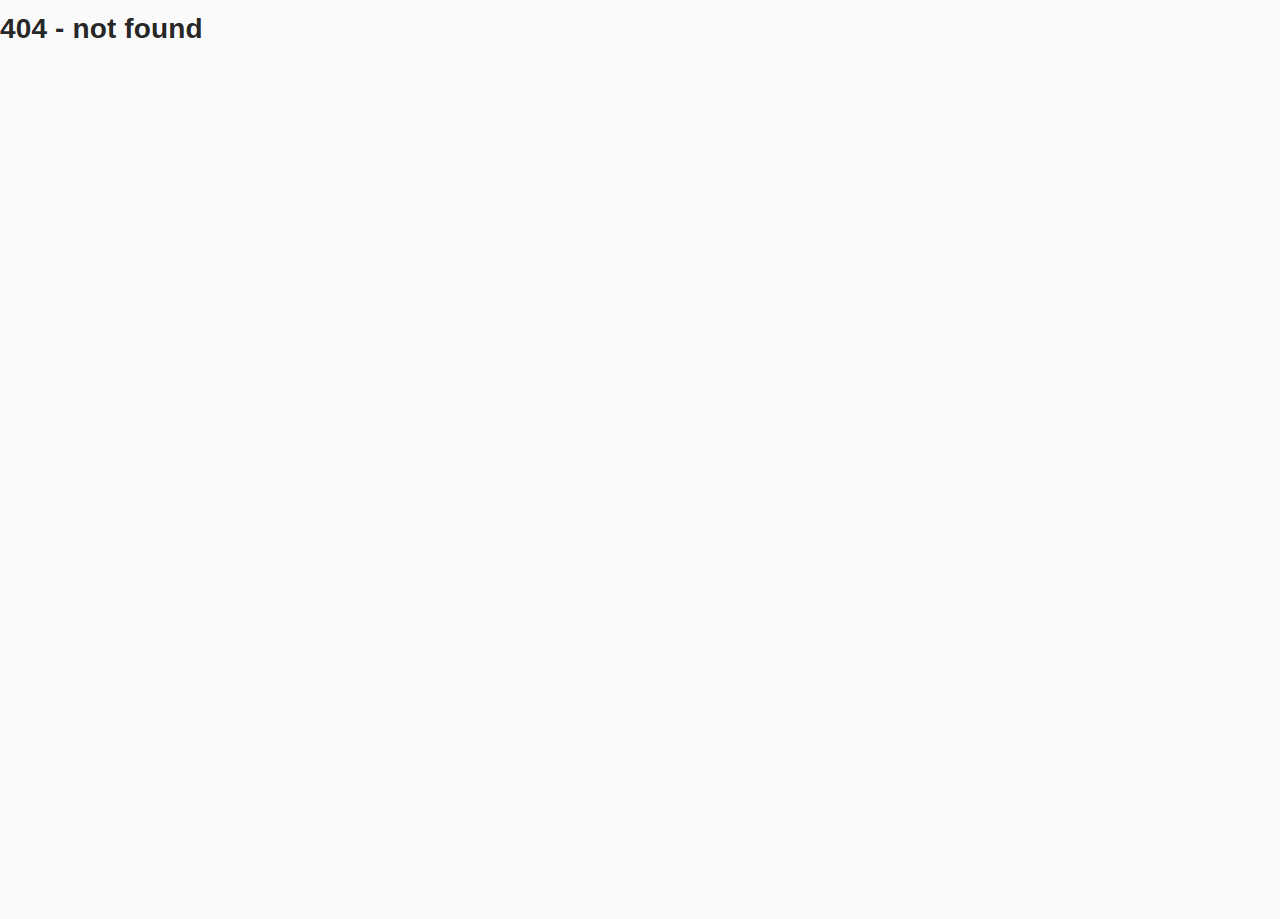
<file: jellycrew/index.html>
<!DOCTYPE html>
<html data-html-server-rendered="true" lang="en" data-vue-tag="%7B%22lang%22:%7B%22ssr%22:%22en%22%7D%7D">
  <head>
    <title>Jellycrew - Handhug</title><meta name="gridsome:hash" content="39b6352cb18861a2717f21ee0d5a157a1da14a07"><meta data-vue-tag="ssr" charset="utf-8"><meta data-vue-tag="ssr" name="generator" content="Gridsome v0.7.23"><meta data-vue-tag="ssr" data-key="viewport" name="viewport" content="width=device-width, initial-scale=1, viewport-fit=cover"><meta data-vue-tag="ssr" data-key="format-detection" name="format-detection" content="telephone=no"><meta data-vue-tag="ssr" data-key="keywords" name="keywords" content="Creator Business, Creator Commerce, Creator Brand, Creator Platform"><meta data-vue-tag="ssr" data-key="description" name="description" content="HandHug is the brand creator with creators."><meta data-vue-tag="ssr" data-key="og:site_name" content="Handhug"><meta data-vue-tag="ssr" data-key="og:type" property="og:type" content="website"><meta data-vue-tag="ssr" data-key="og:description" property="og:description" content="HandHug is the brand creator with creators."><meta data-vue-tag="ssr" data-key="og:image" property="og:image" content="http://handhug.kr/handhug.png"><link data-vue-tag="ssr" rel="icon" href="data:,"><link data-vue-tag="ssr" rel="icon" type="image/png" sizes="16x16" href="/assets/static/favicon.ce0531f.e82c8d68deadd8326ee5646dd15e4e45.png"><link data-vue-tag="ssr" rel="icon" type="image/png" sizes="32x32" href="/assets/static/favicon.ac8d93a.e82c8d68deadd8326ee5646dd15e4e45.png"><link data-vue-tag="ssr" rel="icon" type="image/png" sizes="96x96" href="/assets/static/favicon.b9532cc.e82c8d68deadd8326ee5646dd15e4e45.png"><link data-vue-tag="ssr" rel="apple-touch-icon" type="image/png" sizes="76x76" href="/assets/static/favicon.f22e9f3.e82c8d68deadd8326ee5646dd15e4e45.png"><link data-vue-tag="ssr" rel="apple-touch-icon" type="image/png" sizes="120x120" href="/assets/static/favicon.1539b60.e82c8d68deadd8326ee5646dd15e4e45.png"><link data-vue-tag="ssr" rel="stylesheet" href="https://fonts.googleapis.com/icon?family=Material+Icons"><link rel="preload" href="/assets/css/0.styles.5bc57e23.css" as="style"><link rel="preload" href="/assets/js/app.d8b8821b.js" as="script"><link rel="preload" href="/assets/js/page--src--pages--jellycrew-vue.574cc76f.js" as="script"><link rel="prefetch" href="/assets/js/page--node-modules--gridsome--app--pages--404-vue.07172ea0.js"><link rel="prefetch" href="/assets/js/page--src--pages--about-vue.f0ecb868.js"><link rel="prefetch" href="/assets/js/page--src--pages--brand-vue.441efed1.js"><link rel="prefetch" href="/assets/js/page--src--pages--career-vue.5bc38e3e.js"><link rel="prefetch" href="/assets/js/page--src--pages--index-vue.59935613.js"><link rel="prefetch" href="/assets/js/page--src--pages--news-vue.c83b5e4f.js"><link rel="stylesheet" href="/assets/css/0.styles.5bc57e23.css"><noscript data-vue-tag="ssr"><style>.g-image--loading{display:none;}</style></noscript>
  </head>
  <body >
    <div data-server-rendered="true" id="app" class="page-container" data-v-2375bf08 data-v-2375bf08 data-v-7b30c43a><div class="desktop" data-v-2375bf08><div class="md-toolbar md-transparent md-theme-default md-elevation-0" data-v-2375bf08><div class="md-toolbar-section-start" data-v-2375bf08><a href="/" class="active" data-v-2375bf08><img src="/top-logo-w.png" alt="logo" data-v-2375bf08><!----></a></div><div class="md-toolbar-section-end" data-v-2375bf08><a href="/about" class="md-button md-theme-default is-white" data-v-2375bf08><div class="md-ripple"><div class="md-button-content">
            ABOUT HANDHUG
            <div class="is-inactive-indicator" data-v-2375bf08></div></div> <div></div></div></a><a href="/jellycrew" class="md-button md-theme-default is-white" data-v-2375bf08><div class="md-ripple"><div class="md-button-content">
            JELLYCREW
            <div class="is-inactive-indicator" data-v-2375bf08></div></div> <div></div></div></a><a href="/brand" class="md-button md-theme-default is-white" data-v-2375bf08><div class="md-ripple"><div class="md-button-content">
            BRAND
            <div class="is-inactive-indicator" data-v-2375bf08></div></div> <div></div></div></a><a href="/news" class="md-button md-theme-default is-white" data-v-2375bf08><div class="md-ripple"><div class="md-button-content">
            NEWS
            <div class="is-inactive-indicator" data-v-2375bf08></div></div> <div></div></div></a><a href="/career" class="md-button md-theme-default is-white" data-v-2375bf08><div class="md-ripple"><div class="md-button-content">
            CAREER
            <div class="is-inactive-indicator" data-v-2375bf08></div></div> <div></div></div></a></div></div></div><div class="mobile" data-v-2375bf08><div class="md-toolbar md-transparent md-theme-default md-elevation-0" data-v-2375bf08><div class="md-toolbar-section-start" data-v-2375bf08><a href="/" class="active" data-v-2375bf08><img src="/top-logo-w.png" alt="logo" data-v-2375bf08><!----></a></div><div class="md-toolbar-section-end" data-v-2375bf08><button type="button" class="md-button md-icon-button md-theme-default" data-v-2375bf08><div class="md-ripple"><div class="md-button-content"><img src="/mw-nav-ico-menu-w.png" alt="logo" data-v-2375bf08><!----></div> <div></div></div></button></div></div><div class="md-drawer md-right md-theme-default md-left md-temporary" data-v-2375bf08><ul class="md-list md-theme-default" data-v-2375bf08><li class="md-list-item" data-v-2375bf08><div class="md-list-item-default md-list-item-container md-button-clean" data-v-2375bf08><div class="md-list-item-content md-ripple md-disabled"><div class="button-close-container" data-v-2375bf08><button type="button" class="md-button md-icon-button md-theme-default" data-v-2375bf08><div class="md-ripple"><div class="md-button-content"><i class="md-icon md-icon-font md-theme-default" data-v-2375bf08>close</i></div> <div></div></div></button></div> <!----></div></div></li><li href="/about" class="md-list-item" data-v-2375bf08><a mdRipple="true" href="/about" class="md-list-item-link md-list-item-container md-button-clean" data-v-2375bf08><div class="md-list-item-content md-ripple">
            ABOUT HANDHUG
           <div></div></div></a></li><li href="/jellycrew" class="md-list-item" data-v-2375bf08><a mdRipple="true" href="/jellycrew" class="md-list-item-link md-list-item-container md-button-clean" data-v-2375bf08><div class="md-list-item-content md-ripple">
            JELLYCREW
           <div></div></div></a></li><li href="/brand" class="md-list-item" data-v-2375bf08><a mdRipple="true" href="/brand" class="md-list-item-link md-list-item-container md-button-clean" data-v-2375bf08><div class="md-list-item-content md-ripple">
            BRAND
           <div></div></div></a></li><li href="/news" class="md-list-item" data-v-2375bf08><a mdRipple="true" href="/news" class="md-list-item-link md-list-item-container md-button-clean" data-v-2375bf08><div class="md-list-item-content md-ripple">
            NEWS
           <div></div></div></a></li><li href="/career" class="md-list-item" data-v-2375bf08><a mdRipple="true" href="/career" class="md-list-item-link md-list-item-container md-button-clean" data-v-2375bf08><div class="md-list-item-content md-ripple">
            CAREER
           <div></div></div></a></li></ul> <!----></div></div><div class="md-content md-theme-default" data-v-2375bf08><div class="content-container" data-v-7b30c43a><div class="md-content item-container md-theme-default" style="background-image:url(/jelly-img-01.png);" data-v-1e7e921e data-v-7b30c43a><div class="is-left" data-v-1e7e921e><div class="heading" data-v-1e7e921e>Commerce Platform</div><div class="normal-title" data-v-1e7e921e>
      대한민국 No.1
    </div><div class="bold-title" data-v-1e7e921e>
      그래픽 크리에이터
    </div><div class="bold-title" data-v-1e7e921e>
      플랫폼, 젤리크루
    </div><div class="description desktop" data-v-1e7e921e>크리에이터와 함께 성장하는 지속가능한 커머스 플랫폼.
젤리크루는 크리에이터의 상품을 온라인과 오프라인의
옴니 채널로 전개하고 있습니다.</div><div class="description mobile" data-v-1e7e921e>크리에이터와 함께 성장하는 지속가능한 커머스 플랫폼.
젤리크루는 크리에이터의 상품을 온라인과 오프라인의
옴니 채널로 전개하고 있습니다.</div></div><div class="channel-wrapper" data-v-1e7e921e><div class="item-wrapper" data-v-1e7e921e><div class="md-content single-container sub-item-simple md-theme-default" data-v-81562400 data-v-1e7e921e><div class="title" data-v-81562400>젤리크루 온라인</div><div class="description" data-v-81562400>젤리크루 앱과 온라인 웹스토어에서 다양한
크리에이터들의 상품을 만나보세요.</div></div><div class="md-content single-container sub-item-simple md-theme-default" data-v-81562400 data-v-1e7e921e><div class="title" data-v-81562400>젤리크루 오프라인</div><div class="description" data-v-81562400>젤리크루는 80여개의 오프라인 채널에서
크리에이터의 상품을 유통하고 있습니다.</div></div><div class="md-content single-container sub-item-simple md-theme-default" data-v-81562400 data-v-1e7e921e><div class="title" data-v-81562400>젤리크루 마켓</div><div class="description" data-v-81562400>주요 백화점, 대형몰에서 젤리크루의 크리에이터
팝업 마켓을 경험해보세요.</div></div><div class="md-content single-container sub-item-simple md-theme-default" data-v-81562400 data-v-1e7e921e><div class="title" data-v-81562400>젤리크루 온라인 마켓</div><div class="description" data-v-81562400>디자인 스토어 등 주요 온라인 유통 채널에서도
젤리크루의 팝업 마켓을 만나보세요.</div></div></div></div><div class="suggest-wrapper" data-v-1e7e921e><!----></div></div><div class="md-content item-container md-theme-default" style="background-image:url(/jelly-img-02.png);" data-v-1e7e921e data-v-7b30c43a><div class="is-right" data-v-1e7e921e><div class="heading" data-v-1e7e921e>Jellycrew Creators</div><div class="bold-title" data-v-1e7e921e>
      상품을 준비하고 있는,
    </div><div class="bold-title" data-v-1e7e921e>
      매출을 늘리고 싶은,
    </div><div class="normal-title" data-v-1e7e921e>
      크리에이터라면?
    </div><div class="description desktop" data-v-1e7e921e>젤리크루와 협업하고자 하는 크리에이터는 젤리크루 크리에이터스
시스템에서 멤버 신청이 가능합니다. 젤리크루 크리에이터스 멤버가 되면 전용
물류센터에서 상품의 입고, 배송, CS를 한 번에 처리할 수 있고,
온라인과 80여개의 오프라인 유통 채널에서 상품을 판매할 수 있는 기회를 가지게 됩니다.</div><div class="description mobile" data-v-1e7e921e>젤리크루와 협업하고자 하는 크리에이터는
젤리크루 크리에이터스 시스템에서 멤버 신청이 가능합니다.
젤리크루 크리에이터스 멤버가 되면 전용 물류센터에서
상품의 입고, 배송, CS를 한 번에 처리할 수 있고, 온라인과
80여개의 오프라인 유통 채널에서 상품을 판매할 수 있는
기회를 가지게 됩니다.</div></div><div class="channel-wrapper" data-v-1e7e921e><!----></div><div class="suggest-wrapper" data-v-1e7e921e><div class="item-wrapper" data-v-1e7e921e><div class="md-content single-container sub-item-link md-theme-default" data-v-529b363f data-v-1e7e921e><div class="title" data-v-529b363f>젤리크루 크리에이터
멤버 지원 바로가기</div><div class="description" data-v-529b363f>https://creators.jellycrew.me</div><img src="/pc-btn-more-big.png" class="link" data-v-529b363f></div><div class="md-content single-container sub-item-link md-theme-default" data-v-529b363f data-v-1e7e921e><div class="title" data-v-529b363f>젤리크루 온라인 스토어
바로가기</div><div class="description" data-v-529b363f>http://jellycrew.me</div><img src="/pc-btn-more-big.png" class="link" data-v-529b363f></div><div class="md-content single-container sub-item-link md-theme-default" data-v-529b363f data-v-1e7e921e><div class="title" data-v-529b363f>젤리크루 앱 다운로드
바로가기</div><div class="description" data-v-529b363f>Google Play</div><img src="/pc-btn-more-big.png" class="link" data-v-529b363f></div><div class="md-content single-container sub-item-link md-theme-default" data-v-529b363f data-v-1e7e921e><div class="title" data-v-529b363f>젤리크루 앱 다운로드
바로가기</div><div class="description" data-v-529b363f>Apple App Store</div><img src="/pc-btn-more-big.png" class="link" data-v-529b363f></div></div></div></div></div><footer data-v-9c8e5836 data-v-2375bf08><div class="home-footer-container" data-v-9c8e5836><div class="footer-wrapper" data-v-9c8e5836><p class="content" data-v-9c8e5836>HANDHUG
© 2022 HANDHUG. All Rights Reserved
E-mail : contact@handhug.kr</p></div></div></footer></div></div>
    <script>window.__INITIAL_STATE__={"data":null,"context":{}};(function(){var s;(s=document.currentScript||document.scripts[document.scripts.length-1]).parentNode.removeChild(s);}());</script><script src="/assets/js/app.d8b8821b.js" defer></script><script src="/assets/js/page--src--pages--jellycrew-vue.574cc76f.js" defer></script>
  </body>
</html>
</file>
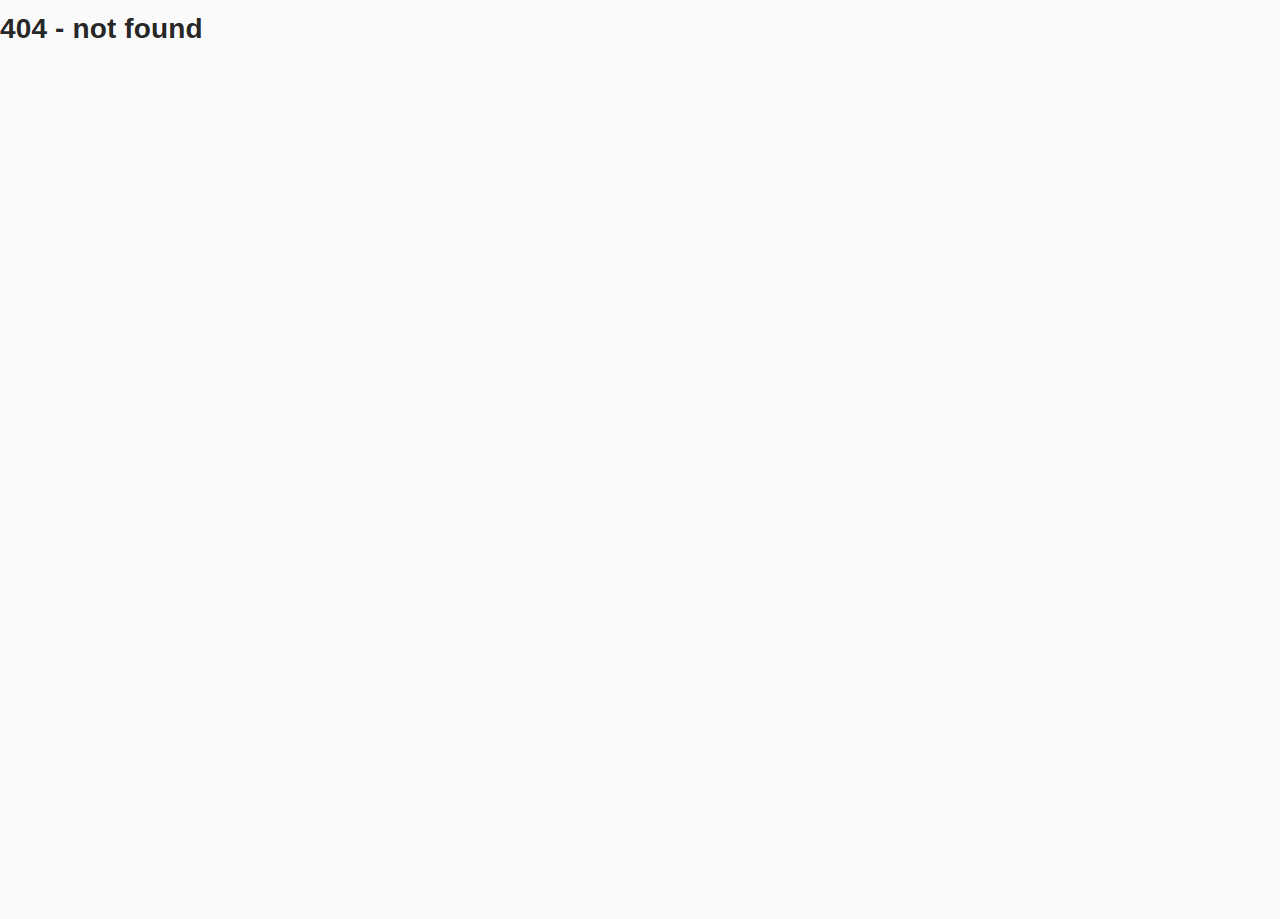
<file: news/index.html>
<!DOCTYPE html>
<html data-html-server-rendered="true" lang="en" data-vue-tag="%7B%22lang%22:%7B%22ssr%22:%22en%22%7D%7D">
  <head>
    <title>News - Handhug</title><meta name="gridsome:hash" content="39b6352cb18861a2717f21ee0d5a157a1da14a07"><meta data-vue-tag="ssr" charset="utf-8"><meta data-vue-tag="ssr" name="generator" content="Gridsome v0.7.23"><meta data-vue-tag="ssr" data-key="viewport" name="viewport" content="width=device-width, initial-scale=1, viewport-fit=cover"><meta data-vue-tag="ssr" data-key="format-detection" name="format-detection" content="telephone=no"><meta data-vue-tag="ssr" data-key="keywords" name="keywords" content="Creator Business, Creator Commerce, Creator Brand, Creator Platform"><meta data-vue-tag="ssr" data-key="description" name="description" content="HandHug is the brand creator with creators."><meta data-vue-tag="ssr" data-key="og:site_name" content="Handhug"><meta data-vue-tag="ssr" data-key="og:type" property="og:type" content="website"><meta data-vue-tag="ssr" data-key="og:description" property="og:description" content="HandHug is the brand creator with creators."><meta data-vue-tag="ssr" data-key="og:image" property="og:image" content="http://handhug.kr/handhug.png"><link data-vue-tag="ssr" rel="icon" href="data:,"><link data-vue-tag="ssr" rel="icon" type="image/png" sizes="16x16" href="/assets/static/favicon.ce0531f.e82c8d68deadd8326ee5646dd15e4e45.png"><link data-vue-tag="ssr" rel="icon" type="image/png" sizes="32x32" href="/assets/static/favicon.ac8d93a.e82c8d68deadd8326ee5646dd15e4e45.png"><link data-vue-tag="ssr" rel="icon" type="image/png" sizes="96x96" href="/assets/static/favicon.b9532cc.e82c8d68deadd8326ee5646dd15e4e45.png"><link data-vue-tag="ssr" rel="apple-touch-icon" type="image/png" sizes="76x76" href="/assets/static/favicon.f22e9f3.e82c8d68deadd8326ee5646dd15e4e45.png"><link data-vue-tag="ssr" rel="apple-touch-icon" type="image/png" sizes="120x120" href="/assets/static/favicon.1539b60.e82c8d68deadd8326ee5646dd15e4e45.png"><link data-vue-tag="ssr" rel="stylesheet" href="https://fonts.googleapis.com/icon?family=Material+Icons"><link rel="preload" href="/assets/css/0.styles.5bc57e23.css" as="style"><link rel="preload" href="/assets/js/app.d8b8821b.js" as="script"><link rel="preload" href="/assets/js/page--src--pages--news-vue.c83b5e4f.js" as="script"><link rel="prefetch" href="/assets/js/page--node-modules--gridsome--app--pages--404-vue.07172ea0.js"><link rel="prefetch" href="/assets/js/page--src--pages--about-vue.f0ecb868.js"><link rel="prefetch" href="/assets/js/page--src--pages--brand-vue.441efed1.js"><link rel="prefetch" href="/assets/js/page--src--pages--career-vue.5bc38e3e.js"><link rel="prefetch" href="/assets/js/page--src--pages--index-vue.59935613.js"><link rel="prefetch" href="/assets/js/page--src--pages--jellycrew-vue.574cc76f.js"><link rel="stylesheet" href="/assets/css/0.styles.5bc57e23.css"><noscript data-vue-tag="ssr"><style>.g-image--loading{display:none;}</style></noscript>
  </head>
  <body >
    <div data-server-rendered="true" id="app" class="page-container" data-v-2375bf08 data-v-2375bf08 data-v-c5f863d8><div class="desktop" data-v-2375bf08><div class="md-toolbar md-transparent md-theme-default md-elevation-0" data-v-2375bf08><div class="md-toolbar-section-start" data-v-2375bf08><a href="/" class="active" data-v-2375bf08><img src="/top-logo-w.png" alt="logo" data-v-2375bf08><!----></a></div><div class="md-toolbar-section-end" data-v-2375bf08><a href="/about" class="md-button md-theme-default is-white" data-v-2375bf08><div class="md-ripple"><div class="md-button-content">
            ABOUT HANDHUG
            <div class="is-inactive-indicator" data-v-2375bf08></div></div> <div></div></div></a><a href="/jellycrew" class="md-button md-theme-default is-white" data-v-2375bf08><div class="md-ripple"><div class="md-button-content">
            JELLYCREW
            <div class="is-inactive-indicator" data-v-2375bf08></div></div> <div></div></div></a><a href="/brand" class="md-button md-theme-default is-white" data-v-2375bf08><div class="md-ripple"><div class="md-button-content">
            BRAND
            <div class="is-inactive-indicator" data-v-2375bf08></div></div> <div></div></div></a><a href="/news" class="md-button md-theme-default is-white" data-v-2375bf08><div class="md-ripple"><div class="md-button-content">
            NEWS
            <div class="is-inactive-indicator" data-v-2375bf08></div></div> <div></div></div></a><a href="/career" class="md-button md-theme-default is-white" data-v-2375bf08><div class="md-ripple"><div class="md-button-content">
            CAREER
            <div class="is-inactive-indicator" data-v-2375bf08></div></div> <div></div></div></a></div></div></div><div class="mobile" data-v-2375bf08><div class="md-toolbar md-transparent md-theme-default md-elevation-0" data-v-2375bf08><div class="md-toolbar-section-start" data-v-2375bf08><a href="/" class="active" data-v-2375bf08><img src="/top-logo-w.png" alt="logo" data-v-2375bf08><!----></a></div><div class="md-toolbar-section-end" data-v-2375bf08><button type="button" class="md-button md-icon-button md-theme-default" data-v-2375bf08><div class="md-ripple"><div class="md-button-content"><img src="/mw-nav-ico-menu-w.png" alt="logo" data-v-2375bf08><!----></div> <div></div></div></button></div></div><div class="md-drawer md-right md-theme-default md-left md-temporary" data-v-2375bf08><ul class="md-list md-theme-default" data-v-2375bf08><li class="md-list-item" data-v-2375bf08><div class="md-list-item-default md-list-item-container md-button-clean" data-v-2375bf08><div class="md-list-item-content md-ripple md-disabled"><div class="button-close-container" data-v-2375bf08><button type="button" class="md-button md-icon-button md-theme-default" data-v-2375bf08><div class="md-ripple"><div class="md-button-content"><i class="md-icon md-icon-font md-theme-default" data-v-2375bf08>close</i></div> <div></div></div></button></div> <!----></div></div></li><li href="/about" class="md-list-item" data-v-2375bf08><a mdRipple="true" href="/about" class="md-list-item-link md-list-item-container md-button-clean" data-v-2375bf08><div class="md-list-item-content md-ripple">
            ABOUT HANDHUG
           <div></div></div></a></li><li href="/jellycrew" class="md-list-item" data-v-2375bf08><a mdRipple="true" href="/jellycrew" class="md-list-item-link md-list-item-container md-button-clean" data-v-2375bf08><div class="md-list-item-content md-ripple">
            JELLYCREW
           <div></div></div></a></li><li href="/brand" class="md-list-item" data-v-2375bf08><a mdRipple="true" href="/brand" class="md-list-item-link md-list-item-container md-button-clean" data-v-2375bf08><div class="md-list-item-content md-ripple">
            BRAND
           <div></div></div></a></li><li href="/news" class="md-list-item" data-v-2375bf08><a mdRipple="true" href="/news" class="md-list-item-link md-list-item-container md-button-clean" data-v-2375bf08><div class="md-list-item-content md-ripple">
            NEWS
           <div></div></div></a></li><li href="/career" class="md-list-item" data-v-2375bf08><a mdRipple="true" href="/career" class="md-list-item-link md-list-item-container md-button-clean" data-v-2375bf08><div class="md-list-item-content md-ripple">
            CAREER
           <div></div></div></a></li></ul> <!----></div></div><div class="md-content md-theme-default" data-v-2375bf08><div class="content-container" data-v-c5f863d8><div class="item-wrapper heading" data-v-c5f863d8><div class="title" data-v-c5f863d8>OUR NEWS</div></div><div class="item-wrapper news-items" data-v-c5f863d8><div class="md-content item-container md-theme-default" data-v-2b55c441 data-v-c5f863d8><img src="/news-157.jpg" data-v-2b55c441><div class="title" data-v-2b55c441>젤리크루, 스타필드 코엑스에서 팝업스토어 ‘젤리단길’ 운영</div><div class="description" data-v-2b55c441>'젤리크루'의 '꽃카&amp;망붕이’ 캐릭터 팝업스토어가 12월27일까지 스타필드 코엑스 라이브플라자 지하 2층 광장에서 열린다. 젤리크루의 대표 캐릭터인 꽃카(영이의 숲)와 망상리토끼들 팬들을 위한 연말 이벤트로 기획된 이번 팝업은 ‘젤리단길’이라는 콘셉트 아래 ‘꽃카 베이커리’와 ‘망붕이 상점’ 2가지 팝업스토어를 한 자리에서 만나볼 수 있다.</div></div><div class="md-content item-container md-theme-default" data-v-2b55c441 data-v-c5f863d8><img src="/news-156.jpg" data-v-2b55c441><div class="title" data-v-2b55c441>젤리크루 대표 IP ‘꽃카’, 신세계푸드와 크리스마스 한정 케이크 선봬</div><div class="description" data-v-2b55c441>크리에이터 커머스 플랫폼 젤리크루의 대표 IP 영이의숲 ‘꽃카’가 신세계푸드와의 크리스마스 시즌 한정 케이크를 출시했다. 깜찍한 외모로 팬층이 두꺼운 ‘꽃카’ 캐릭터가 신세계푸드를 만나, 비주얼과 가족단위 고객들의 입맛 모두를 저격할 수 있을 것으로 기대된다. 합리적인 가격으로 소비자들의 구매 부담도 덜었다. 시즌 한정 케이크는 전국 130여개 이마트 내 베이커리에서 만나볼 수 있다.</div></div><div class="md-content item-container md-theme-default" data-v-2b55c441 data-v-c5f863d8><img src="/news-155.jpg" data-v-2b55c441><div class="title" data-v-2b55c441>젤리크루, 올리브영 강남타운에서 팝업 진행</div><div class="description" data-v-2b55c441>커머스 플랫폼 기반 통합 크리에이터 수익화 솔루션 '젤리크루’가 올리브영 강남타운에서 30일부터 팝업스토어를 연다. 크리스마스와 겨울 느낌을 살린 ‘타이니 젤리타운’을 컨셉으로 캐릭터들과 거울 셀카를 찍을 수 있는 포토존이 꾸며질 예정이며, 이번 팝업에서 인기 캐릭터인 ‘꽃카’와 ‘망상리토끼들’의 인형, 키링인형, 파우치, 바디필로우 등의 신상 라인업을 공개한다.</div></div><div class="md-content item-container md-theme-default" data-v-2b55c441 data-v-c5f863d8><img src="/news-154.jpg" data-v-2b55c441><div class="title" data-v-2b55c441>핸드허그, 서울시 우수기업 인증 2023 ‘하이서울기업’ 선정</div><div class="description" data-v-2b55c441>크리에이터 이코노미 리딩기업 '핸드허그’가 서울시와 서울경제진흥원(SBA)이 주관하는 2023년 ‘하이서울기업’에 선정됐다. ‘하이서울기업’은 서울시가 인정하는 우수 중소기업 인증사업으로, 엄격한 절차에 따라 재무성과, 고용 창출 등 기업 역량을 종합적으로 평가를 통해 선정된 서울시 소재 중소기업의 성장을 지원한다.</div></div><div class="md-content item-container md-theme-default" data-v-2b55c441 data-v-c5f863d8><img src="/news-153.jpg" data-v-2b55c441><div class="title" data-v-2b55c441>젤리크루 인기 캐릭터 ‘곰돌찡이랑 토끼찡’ 스킨푸드와 콜라보 상품 출시</div><div class="description" data-v-2b55c441>크리에이터 커머스 플랫폼 기반 통합 크리에이터 수익화 솔루션 젤리크루의 인기 캐릭터 ‘곰돌찡이랑 토끼찡(유미어스)’이 스킨푸드와의 콜라보를 통해 한정판 화장품 기획 세트를 런칭했다. 이번 기획 세트는 젤리크루와 신세계사이먼이 지난 10월 개최한 ‘컬러풀 페스타’ 행사에서 선공개하여 큰 인기를 끌었으며, 현재 올리브영 온라인몰에서 단독으로 만나볼 수 있다.</div></div><div class="md-content item-container md-theme-default" data-v-2b55c441 data-v-c5f863d8><img src="/news-152.jpg" data-v-2b55c441><div class="title" data-v-2b55c441>&quot;귀여운 것 다 모였다&quot;…젤리크루, SK텔레콤 'T우주' 입성</div><div class="description" data-v-2b55c441>핸드허그의 크리에이터 플랫폼 '젤리크루'가 SK텔레콤의 구독 플랫폼 'T우주'에 26일 입점한다. 젤리크루 측은 이번 입점으로 SKT T우주 고객들에게 젤리크루라는 브랜드를 알리고, 다양한 혜택으로 신규 고객 유입을 이끌어내겠다고 밝혔다.</div></div><div class="md-content item-container md-theme-default" data-v-2b55c441 data-v-c5f863d8><img src="/news-151.jpg" data-v-2b55c441><div class="title" data-v-2b55c441>젤리크루, 핫트랙스와 네이버 쇼핑라이브 기획전 진행</div><div class="description" data-v-2b55c441>핸드허그의 크리에이터 커머스 플랫폼 기반 통합 크리에이터 수익화 솔루션 ‘젤리크루’가 핫트랙스와 함께 24일 오후 7시 네이버 쇼핑라이브에서 '2024 다이어리 캘린더 기획전'을 진행한다. 젤리크루의 다이어리와 캘린더는 지난해 1시간여 진행한 쇼핑라이브에서 좋아요 1만2000개를 기록하는 등 높은 인기를 끌며 조기 완판 행진을 기록한 바 있다.</div></div><div class="md-content item-container md-theme-default" data-v-2b55c441 data-v-c5f863d8><img src="/news-150.jpg" data-v-2b55c441><div class="title" data-v-2b55c441>젤리크루, 용산서 팝업스토어 진행</div><div class="description" data-v-2b55c441>젤리크루는 오는 19일까지 아이파크몰 용산점 4층 더 가든에서 팝업스토어를 운영한다고 12일 밝혔다. 젤리크루의 대표 크리에이터 브랜드인 ‘영이의숲’ 꽃카와 ‘망상리토끼들’ 망붕이 캐릭터가 함께 여는 첫 팝업으로, 두 인기 캐릭터를 한자리에서 만나볼 수 있다.</div></div><div class="md-content item-container md-theme-default" data-v-2b55c441 data-v-c5f863d8><img src="/news-149.jpg" data-v-2b55c441><div class="title" data-v-2b55c441>젤리크루, ‘국캐대표 TOP10 컬러풀 페스타’ 개최</div><div class="description" data-v-2b55c441>핸드허그의 크리에이터 커머스 플랫폼 젤리크루가 신세계사이먼, 신한카드와 함께 오는 22일까지 신세계사이먼 시흥 프리미엄 아울렛 센트럴 가든에서 ‘국캐대표 TOP10 컬러풀 페스타’ 행사를 개최한다고 5일 밝혔다.</div></div><div class="md-content item-container md-theme-default" data-v-2b55c441 data-v-c5f863d8><img src="/news-148.jpg" data-v-2b55c441><div class="title" data-v-2b55c441>젤리크루, 스타필드 고양에서 ‘망붕이상점’ 팝업 열어</div><div class="description" data-v-2b55c441>핸드허그의 크리에이터 커머스 플랫폼 기반 통합 크리에이터 수익화 솔루션 ‘젤리크루’가 다음 달 4일까지 스타필드 고양 지하 1층에서 ‘망붕이상점’ 팝업스토어를 운영한다. 이는 지난 6월 1만명 이상의 고객들이 방문하며 성황리에 종료한 영등포 타임스퀘어, AK플라자 수원에 이은 3번째 팝업스토어다.</div></div><div class="md-content item-container md-theme-default" data-v-2b55c441 data-v-c5f863d8><img src="/news-147.jpg" data-v-2b55c441><div class="title" data-v-2b55c441>고스티, '영이의 숲' 콜라보 카드커버 출시</div><div class="description" data-v-2b55c441>프리미엄 카드커버 브랜드 고스티가 유명 일러스트레이터 '영이의 숲'과 콜라보 한 카드커버를 출시했다고 4일 밝혔다. 이번에 고스티가 영이의 숲과 함께 선보이는 '꽃카 카드커버'는 일상에서의 힐링을 선물하는 '꽃카'의 모습을 담아 총 6종으로 선보이며, 카드 IC칩 크기별로 출시됐다.</div></div><div class="md-content item-container md-theme-default" data-v-2b55c441 data-v-c5f863d8><img src="/news-146.jpg" data-v-2b55c441><div class="title" data-v-2b55c441>올리브영 온라인몰에서도 ‘젤리크루’ 만난다</div><div class="description" data-v-2b55c441>핸드허그(대표 박준홍)의 커머스 플랫폼 기반 통합 크리에이터 수익화 솔루션 '젤리크루’가 올리브영 온라인몰에 공식 입점한다고 31일 밝혔다. 젤리크루의 이번 올리브영 입점은 동일한 주요 고객층을 가진 양측에게 긍정적 시너지를 가져올 것으로 보인다. 올리브영은 상품군을 다양화하고, 젤리크루 역시 새로운 분야의 온라인 채널을 확대함으로써 브랜드 입지를 다진다는 설명이다.</div></div><div class="md-content item-container md-theme-default" data-v-2b55c441 data-v-c5f863d8><img src="/news-145.jpg" data-v-2b55c441><div class="title" data-v-2b55c441>MZ들의 성지 플레이인더박스, 젤리크루와 콜라보래이션 &quot;한달간 팝업스토어 오픈&quot;</div><div class="description" data-v-2b55c441>IP들의 콘텐츠를 활용하는 오프라인 전문기업 '플레이인더박스'와 모바일 플랫폼 운영과 함께 브랜드 사업을 다각화하고 있는 '젤리크루'가 만나 mz들이 좋아하는 사진, 굿즈, 포토존이 있는 팝업스토어를 8월 18일 오픈했다. 해당 콜라보레이션 팝업스토어는 8월 18일부터 9월 21일까지 플레이인더박스 더현대서울점에서 진행될 예정이다.</div></div><div class="md-content item-container md-theme-default" data-v-2b55c441 data-v-c5f863d8><img src="/news-144.jpg" data-v-2b55c441><div class="title" data-v-2b55c441>아카이브 볼드, 디아도라와 첫 콜라보…레이싱 컬렉션 선봬</div><div class="description" data-v-2b55c441>스트리트 패션업계에서 주목받고 있는 캐주얼 브랜드 아카이브 볼드가 이탈리안 스포츠 브랜드 디아도라와 첫 콜라보를 선보인다. 현재 가장 트렌디한 컨셉인 ‘레이싱’을 키워드로, 아카이브 볼드의 키치한 비주얼과 디아도라의 모터스포츠 헤리티지의 결합 속에 자유로움을 담은 디자인이 돋보인다.</div></div><div class="md-content item-container md-theme-default" data-v-2b55c441 data-v-c5f863d8><img src="/news-143.jpg" data-v-2b55c441><div class="title" data-v-2b55c441>&quot;단순 '다꾸' 플랫폼 아니다&quot;…젤리크루가 IP로 돈 버는법 [그래서 투자했다]</div><div class="description" data-v-2b55c441>핸드허그는 지식재산권(IP) 콘텐츠 수익화 솔루션을 제공하는 스타트업이다. 그 바탕에는 세 가지 사업이 있다. (1) 뉴미디어 IP 수익화 솔루션 플랫폼 젤리크루 (2) 콘텐츠 IP 라이선싱 비즈니스 (3) 아카이브 볼드를 중심으로 하는 패션 사업이다.</div></div><div class="md-content item-container md-theme-default" data-v-2b55c441 data-v-c5f863d8><img src="/news-142.jpg" data-v-2b55c441><div class="title" data-v-2b55c441>&quot;IT스타트업이 베이커리 카페요?&quot;…직원도 놀랄 '깜짝 행보'</div><div class="description" data-v-2b55c441>11일 스타트업업계에 따르면 크리에이터 플랫폼 젤리크루를 운영하는 핸드허그는 최근 서울 삼각지역 인근에 카페 파차마마를 열었다. 148㎡ 규모의 베이커리 카페로 인기 상권인 ‘용리단길’에 자리 잡아 트렌드에 민감한 MZ세대(밀레니얼+Z세대)를 겨냥했다.</div></div><div class="md-content item-container md-theme-default" data-v-2b55c441 data-v-c5f863d8><img src="/news-141.jpg" data-v-2b55c441><div class="title" data-v-2b55c441>'MZ 핫플' 젤리크루, AK플라자 수원점 신규 오픈</div><div class="description" data-v-2b55c441>핸드허그(대표 박준홍)의 커머스 플랫폼 기반 통합 크리에이터 수익화 솔루션 '젤리크루’가 AK플라자 수원점에 신규 매장을 오픈했다. 젤리크루 AK수원점은 젤리크루의 브랜드 컬러인 보랏빛을 살린 생기 있는 공간으로 꾸며졌으며, 캐비닛 속에 제품을 디스플레이하는 등의 재미요소를 매장 내 곳곳에 배치해 방문객들에게 시각적인 즐거움도 선사할 예정이다.</div></div><div class="md-content item-container md-theme-default" data-v-2b55c441 data-v-c5f863d8><img src="/news-140.jpg" data-v-2b55c441><div class="title" data-v-2b55c441>젤리크루, 신세계사이먼·신한카드와 함께 한 ‘국캐대표 선발전’ TOP 10 발표</div><div class="description" data-v-2b55c441>핸드허그(대표 박준홍)의 크리에이터 커머스 플랫폼 기반 통합 크리에이터 수익화 솔루션 '젤리크루'와 신세계사이먼, 신한카드가 함께 진행한 국캐대표 선발전(국민 캐릭터 대표 선발전) 투표 결과가 발표됐다. 국캐대표 선발전은 '내 손으로 직접 뽑는 국가대표 캐릭터'라는 슬로건 아래 여러 창작자들의 캐릭터 중 국민들의 선택을 받은 대표 캐릭터를 선정하는 대국민 캐릭터 오디션이다.</div></div><div class="md-content item-container md-theme-default" data-v-2b55c441 data-v-c5f863d8><img src="/news-139.jpg" data-v-2b55c441><div class="title" data-v-2b55c441>젤리크루, AK플라자 수원점에서 ‘망붕이상점’ 팝업 열어</div><div class="description" data-v-2b55c441>핸드허그(대표 박준홍)의 크리에이터 커머스 플랫폼 기반 통합 크리에이터 수익화 솔루션 '젤리크루'가 31일까지 AK플라자 수원점 6층 행사장에서 ‘망붕이상점’ 대규모 팝업스토어를 운영한다. 지난 6월 영등포 타임스퀘어에서 열었던 첫 ‘망붕이상점’ 팝업스토어에는 1만 명 이상의 고객들이 몰리며 방문하며 성황리에 종료되었다. 이어 AK플라자 수원에서 두 번째 팝업을 진행한다.</div></div><div class="md-content item-container md-theme-default" data-v-2b55c441 data-v-c5f863d8><img src="/news-138.jpg" data-v-2b55c441><div class="title" data-v-2b55c441>젤리크루, 고객 참여형 캐릭터 페스티벌 ‘국캐대표 선발전’ 개최</div><div class="description" data-v-2b55c441>핸드허그의 커머스 플랫폼 기반 크리에이터 통합 수익화 솔루션 젤리크루가 신세계사이먼, 신한카드와 함께 10일부터 3개월간 고객 참여형 캐릭터 페스티벌인 ‘국캐대표 선발전’을 진행한다고 밝혔다.</div></div><div class="md-content item-container md-theme-default" data-v-2b55c441 data-v-c5f863d8><img src="/news-137.jpg" data-v-2b55c441><div class="title" data-v-2b55c441>&quot;K캐릭터 수출 시대 연다&quot; 캐릭터 장터 만든 박준홍 핸드허그 대표</div><div class="description" data-v-2b55c441>박준홍(38) 대표가 2015년 창업한 핸드허그는 대표적인 K캐릭터 신생기업(스타트업)이다. 창작자들이 캐릭터를 상품화해 판매할 수 있는 장터를 제공하는 그는 최근 K캐릭터 수출에 나섰다. 서울 세종대로 한국일보사에서 그를 만나 K캐릭터의 수출 전략을 들어 봤다.</div></div><div class="md-content item-container md-theme-default" data-v-2b55c441 data-v-c5f863d8><img src="/news-136.jpg" data-v-2b55c441><div class="title" data-v-2b55c441>BTS의 하이브처럼 작가들 관리… 캐릭터계의 아이돌 키운다</div><div class="description" data-v-2b55c441>“캐릭터 업계의 하이브(BTS소속사)가 되는 걸 목표로 벤치마킹을 하고 있다”면서 자신의 사업 방식을 연예기획사에 빗대 설명했다. 실제 핸드허그는 ‘젤리크루’라는 플랫폼을 만들어 550개의 캐릭터 작가팀을 관리하고 있다. 젤리크루 앱을 통해 소속 작가의 캐릭터 상품 등을 판매하고, 이용자를 대상으로 각종 이벤트도 연다. 또 젤리크루 자체를 브랜드화해 오프라인 사업도 벌이고 있다.</div></div><div class="md-content item-container md-theme-default" data-v-2b55c441 data-v-c5f863d8><img src="/news-135.jpg" data-v-2b55c441><div class="title" data-v-2b55c441>젤리크루, 한국후지필름과 컬래버 상품 출시</div><div class="description" data-v-2b55c441>핸드허그(대표 박준홍)의 커머스 플랫폼 기반 통합 크리에이터 수익화 솔루션 젤리크루가 즉석카메라 브랜드인 인스탁스로유명한 한국후지필름 측과 콜라보 상품을 출시했다고 27일 밝혔다.</div></div><div class="md-content item-container md-theme-default" data-v-2b55c441 data-v-c5f863d8><img src="/news-134.jpg" data-v-2b55c441><div class="title" data-v-2b55c441>산리오 공습에 ‘K-캐릭터’ 반격…시나모롤, 벨리곰·꽃카가 잡을까</div><div class="description" data-v-2b55c441>‘꽃카’ 캐릭터는 편의점 CU와 베이커리 제품을 출시해 샌드위치 카테고리 1위를 기록하는 등 지난달까지 제품 162만 개가 팔렸다. 이 캐릭터는 글로벌 테크 액세서리 브랜드인 케이스티파이를 통해 스마트폰 케이스 등에도 담겨 글로벌 소비자에게 판매 중이다. 캐릭터 ‘웅크린선인장’은 일본 유통사 캔디아고고를 통해 일본에서 문구 등으로 상품화되고 있다.</div></div><div class="md-content item-container md-theme-default" data-v-2b55c441 data-v-c5f863d8><img src="/news-133.jpg" data-v-2b55c441><div class="title" data-v-2b55c441>젤리크루, 타임스퀘어서 ‘망붕이상점’ 팝업 전개</div><div class="description" data-v-2b55c441>젤리크루는 오는 10일까지 영등포 타임스퀘어 1층 아트리움 행사장에서 대규모 팝업스토어를 운영한다고 7일 밝혔다. 팝업스토어의 명칭은 ‘망붕이상점’으로, 핸드허그는 ‘망붕이’라는 대표 캐릭터를 비롯한 ‘망상리토끼들’ 캐릭터를 활용한 대형 캐릭터 조형물부터 팝업 행사까지 다양한 즐길 거리를 선보인다.</div></div><div class="md-content item-container md-theme-default" data-v-2b55c441 data-v-c5f863d8><img src="/news-132.jpg" data-v-2b55c441><div class="title" data-v-2b55c441>젤리크루 캐릭터IP ‘망붕이’, 국내 최초 대학교UI와 콜라보</div><div class="description" data-v-2b55c441>크리에이터 커머스 솔루션 젤리크루는 연세대학교 축제 기간 중 진행한 망붕이 행사를 성황리에 종료했다고 밝혔다. 이번 행사는 국내 최초로 대학교UI와 캐릭터IP의 협업으로, 연세대학교 축제 기간 동안 학생들에게 특별한 경험을 더 하기 위해 진행했다.</div></div><div class="md-content item-container md-theme-default" data-v-2b55c441 data-v-c5f863d8><img src="/news-131.png" data-v-2b55c441><div class="title" data-v-2b55c441>젤리크루 유료 멤버십 ‘젤리패스’ 론칭</div><div class="description" data-v-2b55c441>월 구독비 2900원에 총 5만2700원 상당의 혜택을 담은 ‘젤리패스’는 ▲젤리크루 앱 전용 할인쿠폰 2매 ▲젤리콜라보 디지털 상품 1종 자유 구매권 ▲전국 오프라인 젤리크루 매장 할인쿠폰 2매 등 온∙오프라인 전반에 걸친 혜택을 제공한다. 일러스트코리아 전시회 무료입장 등의 외부 제휴 혜택도 지속적으로 확대할 예정이다. 여기에 월 구독비 전액을 적립금으로도 환급해 주어, 고객들의 비용 부담을 대폭 줄였다.</div></div><div class="md-content item-container md-theme-default" data-v-2b55c441 data-v-c5f863d8><img src="/news-130.jpg" data-v-2b55c441><div class="title" data-v-2b55c441>젤리크루, 세계적인 테크 액세서리 '케이스티파이'와 콜라보</div><div class="description" data-v-2b55c441>핸드허그(대표 박준홍)가 운영하는 크리에이터 커머스 플랫폼 젤리크루의 대표 IP 영이의숲 ‘꽃카’와 글로벌 테크 액세서리 브랜드 케이스티파이가 첫 컬렉션을 선보인다. 젊은 세대에게 인기 있는 크리에이터 브랜드를 보유하고 있는 젤리크루와 글로벌 테크 액세서리 브랜드 케이스티파이와의 만남으로, 개성있고 스타일리시한 감성에 열광하는 MZ 세대의 취향을 저격할 수 있을 것으로 기대를 모은다.</div></div><div class="md-content item-container md-theme-default" data-v-2b55c441 data-v-c5f863d8><img src="/news-129.jpg" data-v-2b55c441><div class="title" data-v-2b55c441>젤리크루, 씨티케이와 MOU체결 캐릭터 콜라보 사업 진행</div><div class="description" data-v-2b55c441>핸드허그(대표 박준홍)의 크리에이터 커머스 플랫폼 젤리크루(Jellycrew)는 씨티케이 코스메틱 OEM,ODM 플랫폼 클립(Clip)과 협약을 맺고 캐릭터 콜라보 사업을 진행한다고 15일 밝혔다.</div></div><div class="md-content item-container md-theme-default" data-v-2b55c441 data-v-c5f863d8><img src="/news-128.jpg" data-v-2b55c441><div class="title" data-v-2b55c441>핸드허그, 츄파춥스와 라이선스 체결, ‘라이프스타일 컬렉션’ 전개</div><div class="description" data-v-2b55c441>핸드허그는 크리에이터 커머스 플랫폼이자 브랜드인 ‘젤리크루’를 통해 확보한 시장 내에서의 영향력과 전문성을 활용하여, 첫 라이선스 브랜드 론칭을 진행한다. 제품 생산, 유통, 디자인, 마케팅, 물류 인프라와 상품화 노하우를 바탕으로 츄파춥스의 ‘라이프스타일 컬렉션’을 선보일 예정이다.</div></div><div class="md-content item-container md-theme-default" data-v-2b55c441 data-v-c5f863d8><img src="/news-127.jpg" data-v-2b55c441><div class="title" data-v-2b55c441>“온 가족이 입는다”… 아카이브볼드, 키즈&amp;펫 라인 론칭</div><div class="description" data-v-2b55c441>스트리트 패션업계에서 주목받고 있는 캐주얼 브랜드 '아카이브볼드'가 키즈&amp;펫 라인을 새롭게 론칭하며 제품 라인을 확장한다. 이번 컬렉션은 1960년대 미국의 영앤리치 가족의 아메리칸 빈티지와 자유분방함을 콘셉트로 기획하여 론칭되었다.</div></div><div class="md-content item-container md-theme-default" data-v-2b55c441 data-v-c5f863d8><img src="/news-126.jpg" data-v-2b55c441><div class="title" data-v-2b55c441>10억 빚지고 폐업 권유까지…3년 만에 매출 126억 '반전 드라마'</div><div class="description" data-v-2b55c441>젤리크루는 온라인으로 월 30만명, 오프라인 매장엔 월 5만명이 방문하는 크리에이터 커머스 플랫폼으로 자리잡았다. 500여명의 크리에이터들이 셀러로 참여한다. 주요 고객은 1020 여성. 크리에이터가 만든 스티커부터 머그컵, 휴대폰 케이스 등이 인기가 많다. 젤리크루는 온·오프라인에서 판매된 상품 수익, 크리에이터와 브랜드를 연결해 발생한 제휴 매출을 크리에이터들에게 정산해 지급한다. 플랫폼 사업 초기였던 2020년 23억원이었던 매출은 2021년 51억원, 지난해엔 126억원으로 빠르게 늘었다.</div></div><div class="md-content item-container md-theme-default" data-v-2b55c441 data-v-c5f863d8><img src="/news-125.jpg" data-v-2b55c441><div class="title" data-v-2b55c441>대담함을 디자인하다, 아카이브 볼드</div><div class="description" data-v-2b55c441>성수, 압구정, 홍대 등 핫 플레이스가 즐비한 거리를 지나다니다 보면 한 번쯤 봤을 939 로고. 눈에 띄는 볼드한 폰트의 디자인이 자연스레 시선을 끌어 기억에 남는다. 브랜드의 이름에 걸맞은 대담한 로고 디자인으로 론칭 3년 만에 스트릿을 장악한 아카이브 볼드. 브랜드의 시작부터 지금까지 함께해온 장윤석 본부장을 만나 그동안 그들이 이루어낸 기록에 대하여 이야기를 나누어 봤다.</div></div><div class="md-content item-container md-theme-default" data-v-2b55c441 data-v-c5f863d8><img src="/news-124.jpg" data-v-2b55c441><div class="title" data-v-2b55c441>‘939’ 로고로 일군 ‘1억 매출’ 신화…홀리뱅·훅도 반한 힙룩</div><div class="description" data-v-2b55c441>두꺼운 볼드체의 ‘939’ 로고가 박힌 트레이닝 바지. 어떻게 보면 평범해 보이지만 왠지 모르게 눈길을 끄는 이 스웻팬츠가 3년 동안 무려 10만장이 판매됐다. 지난달 현대백화점 판교점에 팝업스토어를 오픈한 이 스웻팬츠 브랜드는 일주일 간 1억원이 넘는 매출을 냈다. 스트릿 댄서룩을 넘어 10·20대들의 ‘힙룩’으로 부상한 핸드허그의 캐주얼 패션 브랜드 ‘아카이브 볼드’의 이야기다.</div></div><div class="md-content item-container md-theme-default" data-v-2b55c441 data-v-c5f863d8><img src="/news-123.jpg" data-v-2b55c441><div class="title" data-v-2b55c441>버머초어스 잠옷, 전참시 방송 이후 평소 판매량의 3배 상승</div><div class="description" data-v-2b55c441>한보름이 입은 파자마는 파자마 브랜드 버머초어스 제품으로, 지난 2월 전참시 방송이후 평소 판매량의 3배를 넘기며 완판 된 것으로 알려졌다.</div></div><div class="md-content item-container md-theme-default" data-v-2b55c441 data-v-c5f863d8><img src="/news-122.png" data-v-2b55c441><div class="title" data-v-2b55c441>아카이브볼드 현대百 판교 팝업, 7일간 매출 1억 달성</div><div class="description" data-v-2b55c441>아카이브볼드는 신세계 강남에 이어 더현대 서울, 이번 현대백화점 판교 팝업스토어까지 성공리에 마무리하면서 MZ 세대 사이에서 핫한 스트리트 캐주얼 브랜드로서의 인기를 다시 한번 확인했다. 7일간 매출 1억, 목표했던 매출의 300%를 초과 달성하며 성황리에 종료했다.</div></div><div class="md-content item-container md-theme-default" data-v-2b55c441 data-v-c5f863d8><img src="/news-121.jpg" data-v-2b55c441><div class="title" data-v-2b55c441>스텀피니, 23년 SS컬렉션 'Mysterious' 출시</div><div class="description" data-v-2b55c441>유니섹스 캐주얼 브랜드 ‘스텀피니’가 23년 SS컬렉션을 공개했다. 'Mysterious(신비로움)'을 테마로 진행한 이번 23년 SS컬렉션은 MZ세대들의 다양한 개성과 독특함 그리고 신비로움에서 영감을 받았으며, 한국 패션을 주도하고 있는 현 트렌드인 y2k, retro-pop의 패션을 스텀피니 만의 무드로 변화시켜 개성 있는 스타일을 선보인다.</div></div><div class="md-content item-container md-theme-default" data-v-2b55c441 data-v-c5f863d8><img src="/news-120.jpg" data-v-2b55c441><div class="title" data-v-2b55c441>젤리크루 운영사 핸드허그, 신세계백화점서 '망상리토끼들' 설치·팝업 운영</div><div class="description" data-v-2b55c441>크리에이터 커머스 플랫폼 젤리크루의 운영사 핸드허그는 다음달 16일까지 신세계백화점 타임스퀘어점 정문 광장과 지하 2층에서 '망상리토끼들'의 캐릭터인 망붕이 대형 조형물과 팝업 행사를 진행한다고 26일 밝혔다. 망상리토끼들은 큰 귀가 아래로 쳐진 롭이어 토끼를 모티브로 만들어진 캐릭터다.</div></div><div class="md-content item-container md-theme-default" data-v-2b55c441 data-v-c5f863d8><img src="/news-119.jpg" data-v-2b55c441><div class="title" data-v-2b55c441>젤리크루, 현대식품관 투홈과 콜라보 상품 첫 론칭!</div><div class="description" data-v-2b55c441>핸드허그(대표 박준홍)의 크리에이터 커머스 플랫폼 젤리크루가 현대백화점의 식품 전문 온라인몰현대식품관 투홈(이하 현대식품관)과의 첫 콜라보 상품을 출시했다. 젊은 세대에게 인기있는 크리에이터 브랜드를 보유하고 있는 젤리크루와 전문 바이어의 큐레이션이 돋보이는 현대식품관의 만남으로, 젤리크루의 트렌디함과 현대식품관의 높은 퀄리티가 합쳐진 콜라보 상품이 기대를 모은다.</div></div><div class="md-content item-container md-theme-default" data-v-2b55c441 data-v-c5f863d8><img src="/news-118.jpg" data-v-2b55c441><div class="title" data-v-2b55c441>핸드허그, 일본 시장 진출한다…&quot;韓 크리에이터 무대 넓힐것&quot;</div><div class="description" data-v-2b55c441>크리에이터 커머스 플랫폼 '젤리크루'의 운영사 핸드허그가 일본에 진출한다. 핸드허그는 일본의 유통사 '캔디아고고'와 파트너십 협약을 체결하고 일본 진출에 나선다고 17일 밝혔다. 캔디아고고는 자체 브랜드인 캔디아고고의 하라주쿠 본점을 포함해 15개 직영 매장을 운영 중이다. 일본 내 대형 백화점 및 의류 브랜드, 드러그 스토어 브랜드 등 다방면의 파트너사와 제휴 매장을 보유하고 있다.</div></div><div class="md-content item-container md-theme-default" data-v-2b55c441 data-v-c5f863d8><img src="/news-117.jpg" data-v-2b55c441><div class="title" data-v-2b55c441>젤리크루, 초록우산 어린이재단과 “드림크루 캠페인”으로 새해 시작한다</div><div class="description" data-v-2b55c441>핸드허그(대표 박준홍)의 크리에이터 커머스 플랫폼 젤리크루가 초록우산 어린이재단과 손잡고 해외어린이를 돕는 ‘Dream Crew’ 프로젝트를 진행한다고 밝혔다. 23년 한 해 동안 진행되는 이번 프로젝트는 초록우산 어린이재단과 젤리크루가 ‘색다르고 재미난 기부문화 패러다임 형성을 통한 젊은 세대들의 기부문화 활성화’라는 취지에 뜻을 모으면서 이루어졌다.</div></div><div class="md-content item-container md-theme-default" data-v-2b55c441 data-v-c5f863d8><img src="/news-116.jpg" data-v-2b55c441><div class="title" data-v-2b55c441>“올 ‘크리에이터 이코노미’ 국내 시장 1위 굳히고 日·동남아 진출”</div><div class="description" data-v-2b55c441>올해에는 국내 ‘크리에이터 이코노미’ 시장에서 1위를 굳히는 동시에 일본과 동남아시아에 진출하려 한다.” 최근 10대와 20대 여성들 사이에 온라인으로 상품을 거래하는 플랫폼 ‘젤리크루’가 인기다. 젤리크루는 크리에이터들이 생산한 상품을 팔고 사는 플랫폼이자 생태계다.</div></div><div class="md-content item-container md-theme-default" data-v-2b55c441 data-v-c5f863d8><img src="/news-115.jpg" data-v-2b55c441><div class="title" data-v-2b55c441>젤리크루, 1호 로드숍 이대점 오픈</div><div class="description" data-v-2b55c441>핸드허그(대표 박준홍)의 크리에이터 커머스 플랫폼 ‘젤리크루’가 첫 로드숍인 이대점을 오픈했다고 3일 밝혔다. 젤리크루는 온라인과 오프라인을 동시에 전개하는 옴니채널 플랫폼으로 운영되고 있는데, 기존의 온라인 플랫폼과 백화점, 쇼핑몰 등의 오프라인 직영 매장에 이어 MZ 세대들의 핫플인 이화여대 거리에 첫 출점하는 것으로, 주 고객층인 MZ 고객과의 접점을 확대하고자 하는 의도로 풀이된다.</div></div><div class="md-content item-container md-theme-default" data-v-2b55c441 data-v-c5f863d8><img src="/news-114.jpg" data-v-2b55c441><div class="title" data-v-2b55c441>크리에이터 스타트업에 대한 의구심은 왜 커졌을까</div><div class="description" data-v-2b55c441>크리에이터 이코노미는 빠르게 성장하는데, 크리에이터 스타트업에 대한 시장의 의구심은 오히려 커지는 이유는 무엇일까요. 이런 의구심을 어떻게 타파할 수 있을까요. 크리에이터 플랫폼 젤리크루를 운영하는 핸드허그의 박준홍 대표가 '크리에이터 스타트업 앞에 놓인 두 갈래 길'이란 주제로 자신의 생각을 한경 긱스(Geeks)에 전해왔습니다.</div></div><div class="md-content item-container md-theme-default" data-v-2b55c441 data-v-c5f863d8><img src="/news-113.jpg" data-v-2b55c441><div class="title" data-v-2b55c441>핸드허그 장윤석 본부장 - 아카이브볼드, 올해 매출 150억원 목표</div><div class="description" data-v-2b55c441>장윤석 본부장은 학생 때 유니폼 납품 업체와 자전거 기능성 의류 업체를 창업했던 경력이 있다. 핸드허그는 작년 9월 여성복 ‘스텀피니’를 런칭하고 작년 10월 라운지웨어 ‘버머초어스’를 새롭게 전개하면서 패션 사업을 다각화하고 있다.</div></div><div class="md-content item-container md-theme-default" data-v-2b55c441 data-v-c5f863d8><img src="/news-112.jpg" data-v-2b55c441><div class="title" data-v-2b55c441>아임뮨 X 영이의 숲 젤리크루 팝업 스토어 입점!</div><div class="description" data-v-2b55c441>유니베라의 알로에 소재 면역 전문 건강기능식품 브랜드 아임뮨이 젤리크루 팝업 스토어가 오픈한다.
해당 팝업 스토어는 신세계백화점 대전점 5층 베로나 스트리트 내 베로나 스퀘어에서 1월 20일부터 2월 2일까지 열릴 예정이다.
팝업 스토어를 통해 아임뮨x꽃카 한정판 패키지를 만나볼 수 있으며 아임뮨 무료 체험 샘플링도 운영된다.</div></div><div class="md-content item-container md-theme-default" data-v-2b55c441 data-v-c5f863d8><img src="/news-111.jpg" data-v-2b55c441><div class="title" data-v-2b55c441>설빙, '꽃카 붕어빵 세트'  ...선봬 '영이의 숲'과 2번째 협업</div><div class="description" data-v-2b55c441>디저트 카페 '설빙'은 일러스트 크리에이터 '영이의 숲'과 협업해 '꽃카 붕어빵 세트'를 선보인다고 18일 밝혔다. 이번 프로젝트 메인은 설빙의 겨울 시그니처 간식 '한입쏙붕어빵'을 활용한 '꽃카 붕어빵 세트'다.</div></div><div class="md-content item-container md-theme-default" data-v-2b55c441 data-v-c5f863d8><img src="/news-110.jpg" data-v-2b55c441><div class="title" data-v-2b55c441>“당신의 작은 작품, 수십억 가치로 키워드려요”...영화∙드라마 다음의 'K'</div><div class="description" data-v-2b55c441>핸드허그의 젤리크루는 한마디로 ‘크리에이터 이코노미’를 선도하는 콘텐츠 플랫폼입니다. 크리에이터의 캐릭터 창작물을 문구나 완구 등 다양한 상품으로 연결해서 수익을 만드는 C2E(Create to Earn) 스타트업이죠. 미국 포브스지는 올해 크리에이터 이코노미 시장가치가 1000억달러(131조원)에 달할 것으로 예측할 정도로 성장세가 뚜렷한 분야입니다.</div></div><div class="md-content item-container md-theme-default" data-v-2b55c441 data-v-c5f863d8><img src="/news-109.jpg" data-v-2b55c441><div class="title" data-v-2b55c441>[알짜배기 지식재산]&quot;캐릭터로 돈 벌자&quot; 크리에이터 돕는 기업들</div><div class="description" data-v-2b55c441>2015년 설립된 핸드허그는 캐릭터 제작 크리에이터의 수익 사업을 돕는 플랫폼 기업이다. 핸드허그가 운영하는 온·오프라인 플랫폼 ‘젤리크루’에는 500여개 팀이 입점해있다. 핸드허그는 캐릭터 관련 상품의 개발 및 마케팅을 담당하기도 한다.</div></div><div class="md-content item-container md-theme-default" data-v-2b55c441 data-v-c5f863d8><img src="/news-108.jpg" data-v-2b55c441><div class="title" data-v-2b55c441>[아기유니콘 선정기업 2022] MZ세대 마음을 사로잡은 “핸드허그”의 박준홍 대표 인터뷰</div><div class="description" data-v-2b55c441>크리에이터 커머스 플랫폼 ‘젤리크루’가 올해 5월, 총 누적 102억원 규모의 시리즈A 투자 유치에 성공하였으며 전년대비 3배 이상 성장하는 등의 성과가 이의 기반이 되었다는 소식을 접할 수 있었습니다. 더불어, 최근 스트리트 캐주얼 브랜드 ‘아카이브 볼드’로 패션 시장에 안착하면서 2020년 출시 후 지난해 400%의 성장을 이루었으며, 올해 MZ세대들의 거리 홍대에 첫 플래그십 스토어를 오픈하며 300%의 성장을 예상하고 있다고 합니다.</div></div><div class="md-content item-container md-theme-default" data-v-2b55c441 data-v-c5f863d8><img src="/news-107.jpg" data-v-2b55c441><div class="title" data-v-2b55c441>핸드허그, 구독자 240만의 ‘짐승친구들’과 손잡고 IP사업영역 확대</div><div class="description" data-v-2b55c441>크리에이터 커머스 플랫폼 '젤리크루'의 운영사 핸드허그(대표 박준홍)가 종합 콘텐츠 제작사 빅픽처팀의 콘텐츠 ‘짐승친구들’을 활용한 IP 퍼블리싱 계약을 체결하며, 파트너십 강화에 나선다고 29일 밝혔다.</div></div><div class="md-content item-container md-theme-default" data-v-2b55c441 data-v-c5f863d8><img src="/news-106.jpg" data-v-2b55c441><div class="title" data-v-2b55c441>유니베라, '아임뮨X영이의 숲' 한정판 패키지 선봬</div><div class="description" data-v-2b55c441>유니베라는 알로에 소재 대표 건강기능식품 브랜드 아임뮨과 유명 캐릭터 작가 ‘영이의 숲’의 콜라보레이션 패키지를 선보인다고 20일 밝혔다. 네이버 스마트 스토어를 통해 아임뮨과 캐릭터 굿즈 4종을 구매할 수 있으며 아임뮨 공식 인스타그램에서는 콜라보레이션 런칭 기념 이벤트를 진행한다. 영이의 숲은 크리에이터 커머스 플랫폼 '젤리크루'의 대표 작가다.</div></div><div class="md-content item-container md-theme-default" data-v-2b55c441 data-v-c5f863d8><img src="/handhug.png" data-v-2b55c441><div class="title" data-v-2b55c441>창작자가 돈버는 'C2E 시대'… 주목받는 '크리에이터 이코노미' 스타트업들</div><div class="description" data-v-2b55c441>핸드허그(대표 박준홍)가 운영하는 크리에이터 커머스 플랫폼 '젤리크루'가 협업 크리에이터에게 지급한 누적 정산액이 지난 11월 60억원을 돌파했다. 젤리크루는 협업 크리에이터들의 창작물을 선보이는 플랫폼을 운영하며, 판매된 상품 수익 등을 크리에이터들에게 매달 정산해 지급하고 있다.</div></div><div class="md-content item-container md-theme-default" data-v-2b55c441 data-v-c5f863d8><img src="/news-105.jpg" data-v-2b55c441><div class="title" data-v-2b55c441>MZ세대 마음 잡은 ‘젤리크루’, 창작자와 윈윈</div><div class="description" data-v-2b55c441>핸드허그의 크리에이터 커머스 플랫폼 젤리크루가 가시적인 성과와 함께 고공성장 중이다. 젤리크루는 SNS를 기반으로 활동하는 크리에이터 브랜드 상품을 모아 간편하게 구매할 수 있는 온·오프라인 플랫폼이다. 1인 작가, 소규모 브랜드에서 제작한 문구·생활잡화가 주요 상품이며, 인기 크리에이터 브랜드를 꾸준히 소싱해 상품군을 확대하고 있다.</div></div><div class="md-content item-container md-theme-default" data-v-2b55c441 data-v-c5f863d8><img src="/news-104.jpg" data-v-2b55c441><div class="title" data-v-2b55c441>&quot;다이어리? 이젠 태블릿에 신년계획&quot;… 문구업계 '디지털 다꾸' 동참</div><div class="description" data-v-2b55c441>팝업스토어 등에서 인기를 끌었던 문구 캐릭터가 디지털화되기도 한다. 온오프라인 문구 플랫폼 '젤리크루'를 운영하는 핸드허그는 최근 '영이의 숲', '밤토리'등 인기 문구 캐릭터를 활용한 태블릿 다이어리 속지와 디지털 스티커를 선보였다.</div></div><div class="md-content item-container md-theme-default" data-v-2b55c441 data-v-c5f863d8><img src="/news-103.jpg" data-v-2b55c441><div class="title" data-v-2b55c441>젤리크루, ‘신세계백화점 스타필드 하남점’ 신규 오픈</div><div class="description" data-v-2b55c441>크리에이터 커머스 플랫폼 '젤리크루'가 신세계백화점 스타필드 하남점에 신규 매장을 오픈했다고 밝혔다.
이번 출점은 서울과 경기 동부권 젤리크루 고객들의 편의 및 접근성 향상에 도움이 될 것으로 보인다. 더불어 스타필드와 연결되어 있는 신세계백화점 입점을 통해, 대형 쇼핑몰의 유동인구를 연계하여 젤리크루 주요 고객들에게 관심을 불러일으킬 수 있을 것으로 예상된다.</div></div><div class="md-content item-container md-theme-default" data-v-2b55c441 data-v-c5f863d8><img src="/news-102.jpg" data-v-2b55c441><div class="title" data-v-2b55c441>민관학 자원 집결… SBA '서울형 슈퍼 콘텐츠 기업' 키운다</div><div class="description" data-v-2b55c441>크리에이터 중심을 커머스 플랫폼 젤리크루를 운영중인 '핸드허그'는 이번 네트워킹 프로그램을 통해 비즈니즈를 확장했다.
박준홍 핸드허그 대표는 &quot;콘텐츠 산업 리딩 기업들을 만나면서 비즈니스 기회가 확장됐다&quot;면서 &quot;종합 콘텐츠 제작사 빅픽처팀의 '짐승친구들'과 IP 협업을 진행하기로 확정됐다&quot;고 말했다.</div></div><div class="md-content item-container md-theme-default" data-v-2b55c441 data-v-c5f863d8><img src="/news-101.jpg" data-v-2b55c441><div class="title" data-v-2b55c441>CU, 다꾸족 Z세대 겨냥 띠부씰 넣은 '꽃카' 디저트 출시</div><div class="description" data-v-2b55c441>'꽃카' 캐러멜 롤케익은 꽃카를 연상시키는 캐러멜 색의 폭신한 롤케익 빵 속에 우유 생크림과 캐러멜 필링이 가득 들어 있어 단짠단짠한 맛의 조화를 느낄 수 있으며 머리에 생크림을 얹은 귀여운 꽃카를 패키지에 그려 귀여움을 더했다.</div></div><div class="md-content item-container md-theme-default" data-v-2b55c441 data-v-c5f863d8><img src="/news-100.jpg" data-v-2b55c441><div class="title" data-v-2b55c441>젤리크루, 협업 크리에이터 누적 정산액 60억원 돌파</div><div class="description" data-v-2b55c441>핸드허그의 크리에이터 커머스 플랫폼 젤리크루는 협업 크리에이터에게 지급한 누적 정산액이 60억원을 돌파했다고 22일밝혔다.</div></div><div class="md-content item-container md-theme-default" data-v-2b55c441 data-v-c5f863d8><img src="/news-99.jpg" data-v-2b55c441><div class="title" data-v-2b55c441>장윤석 본부장 &quot;누구나 아는 정답 대신 나만의 상품과 마케팅으로 승부&quot;</div><div class="description" data-v-2b55c441>‘아카이브 볼드’의 성공에 힘입어 이번 시즌 여성복 ‘스텀피니’, 라운지웨어 ‘버머초어스’를 연이어 런칭했다. ‘아카이브 볼드’는 첫해 4억, 이듬해 20억, 올해는 전년 대비 300% 신장한 80억 매출을 내다본다.</div></div><div class="md-content item-container md-theme-default" data-v-2b55c441 data-v-c5f863d8><img src="/news-98.jpg" data-v-2b55c441><div class="title" data-v-2b55c441>&quot;MZ세대 공략…&quot; 젤리크루, 체험형 팝업스토어 선보여</div><div class="description" data-v-2b55c441>'젤리크루'가 18일까지 영등포 타임스퀘어 1층 행사장에서 대규모 팝업스토어를 운영한다. ‘귀여운 즐거움, 젤리 오락실’ 콘셉트의 이번 팝업스토어는 체험형 콘텐츠 소비를 선호하는 MZ세대를 겨냥해, 젤리크루의 매력을 직접 느껴 볼 수 있도록 기획했다.</div></div><div class="md-content item-container md-theme-default" data-v-2b55c441 data-v-c5f863d8><img src="/news-97.jpg" data-v-2b55c441><div class="title" data-v-2b55c441>&quot;때로는 스승, 때로는 친구&quot;…스타트업 대표 7인의 멘토·롤모델은?</div><div class="description" data-v-2b55c441>박준홍 핸드허그 대표의 롤모델은 현대그룹의 창업자인 고(故) 정주영 명예회장이다. 그는 “많은 혁신기업들이 지금의 디지털 전환을 이끌며 세상을 바꾸고 있지만, 정 회장이 증명해온 삶은 그 자체가 기업인들에게 영감이고 역사”라고 했다.</div></div><div class="md-content item-container md-theme-default" data-v-2b55c441 data-v-c5f863d8><img src="/handhug.png" data-v-2b55c441><div class="title" data-v-2b55c441>젤리크루 운영사 핸드허그, 중기부 ‘아기유니콘’ 선정</div><div class="description" data-v-2b55c441>크리에이터 커머스 플랫폼 젤리크루를 운영 중인 핸드허그가 중소벤처기업부의 '아기유니콘200 육성사업' 지원 대상 기업으로 선정됐다고 3일 밝혔다.</div></div><div class="md-content item-container md-theme-default" data-v-2b55c441 data-v-c5f863d8><img src="/news-96.jpg" data-v-2b55c441><div class="title" data-v-2b55c441>중기부, AI 등 혁신적 사업모델을 가진 ‘아기유니콘’ 41개사 추가... 2022년 총 101개사 선정</div><div class="description" data-v-2b55c441>아기유니콘200 육성사업 지원 대상은 연구개발 완료를 앞둔 경쟁력 있는 제품이나 서비스를 보유해 향후 폭발적 성장이 기대되는 기업이다. 선정에는 전문심사단과 5:1의 경쟁을 통해 선정된 국민심사단이 참여했다.</div></div><div class="md-content item-container md-theme-default" data-v-2b55c441 data-v-c5f863d8><img src="/news-95.jpg" data-v-2b55c441><div class="title" data-v-2b55c441>핸드허그, 패션 사업 가속화&quot;캐주얼에서 라운지 웨어까지&quot;</div><div class="description" data-v-2b55c441>핸드허그는 이 같은 아카이브 볼드의 성공에 이어 지난달 ‘스텀피니’와 이달 ‘버머초어스’를 차례로 론칭한다. 두 브랜드는 아카이브 볼드와는 다른 타깃과 제품군으로 설정되었다. 핸드허그는 이로써 패션 사업의 포트폴리오를 강화해, 패션사업에 속도를 내겠다는 뜻을 밝혔다.</div></div><div class="md-content item-container md-theme-default" data-v-2b55c441 data-v-c5f863d8><img src="/news-94.png" data-v-2b55c441><div class="title" data-v-2b55c441>우리는 모두 크리에이터가 된다</div><div class="description" data-v-2b55c441>젤리크루를 통해서 자신의 브랜드를 걸고 판매를 할 수 있게 되었어요. 심지어 인기가 많은 캐릭터 브랜드의 경우 카카오 프렌즈의 캐릭터 처럼 큰 회사와 콜라보를 하기도 한다고.</div></div><div class="md-content item-container md-theme-default" data-v-2b55c441 data-v-c5f863d8><img src="/news-93.jpg" data-v-2b55c441><div class="title" data-v-2b55c441>대기업과 스타트업 동시 합격하면?…46% &quot;스타트업 간다&quot;</div><div class="description" data-v-2b55c441>박준홍 핸드허그 대표 역시 소통의 중요성을 강조했다. 박 대표는 &quot;스타트업은 인지도가 높지 않고 복지 등 임직원들에게 제공할 수 있는 혜택도 제한적이라 채용에 있어 구직자와의 커뮤니케이션과 소통이 매우 중요하다”며 “이번 행사를 통해 구직자들을 직접 만나 회사를 소개하고, MZ세대들의 목소리를 직접 들을 수 있어 좋았다&quot;고 했다.</div></div><div class="md-content item-container md-theme-default" data-v-2b55c441 data-v-c5f863d8><img src="/handhug.png" data-v-2b55c441><div class="title" data-v-2b55c441>&quot;마스크 벗은 핼러윈 데이, 같이 즐겨요&quot; 유통가 마케팅 쏟아내</div><div class="description" data-v-2b55c441>신세계사이먼 프리미엄 아웃렛도 핼러윈 테마파크로 변신한다. 이달 30일까지 '핼러윈 캐릭터 유니버스'를 진행해 각 지점별로 인기 캐릭터와 협업해 새로운 경험을 제공할 예정이다. 초코사이다 더쿠, 빌리프 빌리, 젤리크루 국캐대표 톱 10 등 인기캐릭터와 협업해 대형 조형물과 포토존을 만들었다.</div></div><div class="md-content item-container md-theme-default" data-v-2b55c441 data-v-c5f863d8><img src="/news-92.jpg" data-v-2b55c441><div class="title" data-v-2b55c441>&quot;올해 핼러윈은 여기서&quot; …젤리크루 캐릭터 핼러윈 파티 인기</div><div class="description" data-v-2b55c441>이달 30일까지 신세계사이먼 시흥 프리미엄 아웃렛 센트럴 가든에서 열리는 핸드허그(대표 박준홍)의 크리에이터 커머스 플랫폼 젤리크루 'TOP10 캐릭터 핼러윈 파티'가 인기다.</div></div><div class="md-content item-container md-theme-default" data-v-2b55c441 data-v-c5f863d8><img src="/news-91.jpg" data-v-2b55c441><div class="title" data-v-2b55c441>&quot;온라인은 좁다&quot;…오프라인 접점 확대하는 스타트업</div><div class="description" data-v-2b55c441>핸드허그의 크리에이터 커머스 플랫폼 ‘젤리크루’는 서울 영등포 타임스퀘어 지하 1층에 입점했다. 젤리크루는 롯데, 현대 등 3대 백화점과 코엑스에 이어 타임스퀘어까지 오프라인 매장을 늘리게 됐다.</div></div><div class="md-content item-container md-theme-default" data-v-2b55c441 data-v-c5f863d8><img src="/news-89.jpg" data-v-2b55c441><div class="title" data-v-2b55c441>​젤리크루, 모바일 앱 정식 버전 론칭......&quot;콘텐츠 커머스 시장 선도할 것&quot;</div><div class="description" data-v-2b55c441>핸드허그의 크리에이터 커머스 플랫폼' 젤리크루'는 모바일 앱 시범 운영을 마치고 정식 버전을 출시했다고 6일 밝혔다.</div></div><div class="md-content item-container md-theme-default" data-v-2b55c441 data-v-c5f863d8><img src="/news-88.jpg" data-v-2b55c441><div class="title" data-v-2b55c441>크리에이터 브랜드 플랫폼 ‘젤리크루’ 타임스퀘어 입점</div><div class="description" data-v-2b55c441>크리에이터 브랜드 플랫폼 젤리크루가 최근 서울 영등포 타임스퀘어 지하 1층에 신규 오픈했다.</div></div><div class="md-content item-container md-theme-default" data-v-2b55c441 data-v-c5f863d8><img src="/news-87.jpg" data-v-2b55c441><div class="title" data-v-2b55c441>젤리크루, 신세계사이먼과 '국캐대표 선발전 톱10' 온라인 기획전 개최</div><div class="description" data-v-2b55c441>젤리크루 김승주 플랫폼사업팀 팀장은 “내 손으로 투표한 캐릭터들의 굿즈가 나온다는 것에 고객들이 재미있게 느끼는 것 같다. 뜨거운 관심에 감사드린다”며 “크리에이터들에게도 새로운 기회와 가치를 제공하고, 안정적인 수익 창출 생태계를 조성하기 위해 지속적인 노력중이다. 앞으로의 다양한 시도도 기대해달라”고 말했다.</div></div><div class="md-content item-container md-theme-default" data-v-2b55c441 data-v-c5f863d8><img src="/news-86.jpg" data-v-2b55c441><div class="title" data-v-2b55c441>아카이브 볼드, 첫 플래그십 스토어 홍대에 오픈</div><div class="description" data-v-2b55c441>핸드허그가 전개하는 스트리트 패션 브랜드 ‘아카이브 볼드’가 젊음의 거리 홍대에 첫 단독 플래그십 스토어를 론칭한다고 31일 밝혔다.</div></div><div class="md-content item-container md-theme-default" data-v-2b55c441 data-v-c5f863d8><img src="/news-90.jpg" data-v-2b55c441><div class="title" data-v-2b55c441>신한은행 '퓨처스랩 8기 뱅크플러스' 스타트업 8곳 선발</div><div class="description" data-v-2b55c441>'신한 퓨처스랩 8기 뱅크플러스'는 신한은행의 중점 추진 사업 협업을 최우선으로 고려해 온디맨드(On-Demand) 방식의 선발 과정을 거쳤다. 24 대 1의 높을 경쟁률을 뚫고 우수 기술을 보유한 ㈜핸드허그, ㈜체인지포인트, ㈜위솝, 브릿지코드, 펫피플, 텐일레븐, 블록오디세이, ㈜빅테크플러스 등 8곳이 선정됐다.</div></div><div class="md-content item-container md-theme-default" data-v-2b55c441 data-v-c5f863d8><img src="/news-85.jpg" data-v-2b55c441><div class="title" data-v-2b55c441>젤리크루, 고객 참여형 캐릭터 페스티벌 '국캐대표 선발전' TOP 10 발표</div><div class="description" data-v-2b55c441>온라인 투표수와 SNS 채널 좋아요·댓글 수를 종합 집계해 선정된 TOP 10 크리에이터는 △눙눙이 △라라하우스 △람찌네소품샵 △밤토리상점 △소소로운 △소푸빌리지 △앵두앤유 △영이의 숲 △으나네작업실 △푸르름디자인 등이다.</div></div><div class="md-content item-container md-theme-default" data-v-2b55c441 data-v-c5f863d8><img src="/handhug.png" data-v-2b55c441><div class="title" data-v-2b55c441>콘텐츠 직접 만드는 시대…‘돈’ 버는 C2E 뜬다</div><div class="description" data-v-2b55c441>젤리크루는 기존 크리에이터 즉 콘텐츠 창작자들이 복잡한 유통단계를 거치며 적은 수익이 돌아가는 구조를 혁신하고자, 창작자 중심의 벨류 체인을 구축하고 나섰다. 뿐만 아니라 온라인과 오프라인 판매를 동시에 전개해 보다 많은 크리에이터들의 관심을 받으며 성장하게 됐다.</div></div><div class="md-content item-container md-theme-default" data-v-2b55c441 data-v-c5f863d8><img src="/news-84.jpg" data-v-2b55c441><div class="title" data-v-2b55c441>3개월간 이어지는 캐릭터 대전…젤리크루, 국캐대표 선발전</div><div class="description" data-v-2b55c441>‘국캐대표 선발전’이라 명명된 캐릭터 페어는 크리에이터들이 만든 창작 캐릭터를 대중들에게 선보이고 대중 투표를 통해 인기 캐릭터를 선발, 신세계사이먼 프리미엄 아울렛에서 해당 캐릭터 상품을 판매하는 형식이다.</div></div><div class="md-content item-container md-theme-default" data-v-2b55c441 data-v-c5f863d8><img src="/news-83.jpg" data-v-2b55c441><div class="title" data-v-2b55c441>[캐릭터, 셀럽이 되다] &quot;개인이 캐릭터 만들어 파는 시대…유통구조 혁신할 플랫폼 되겠다&quot;</div><div class="description" data-v-2b55c441>그런데 지금 신세계백화점 타임스퀘어점에서 단독 팝업스토어를 열고 있는 캐릭터 ‘꽃카’는 개인 크리에이터 ‘영이의 숲’의 IP다.</div></div><div class="md-content item-container md-theme-default" data-v-2b55c441 data-v-c5f863d8><img src="/news-82.jpg" data-v-2b55c441><div class="title" data-v-2b55c441>'스맨파' 진출 노태현 &quot;꼭 참여하고 싶어 냉큼 지원&quot;</div><div class="description" data-v-2b55c441>‘엠비셔스’ 크루에 합류, ‘스맨파’에 참여하게 된 노태현이 앳스타일(@star1)과 함께 온라인 화보 촬영을 진행했다. 노태현은 아카이브 볼드와 함께한 화보에서 스트릿한 무드가 담긴 다채로운 포즈를 선보이며 패셔너블한 모습을 보여줬다.</div></div><div class="md-content item-container md-theme-default" data-v-2b55c441 data-v-c5f863d8><img src="/handhug.png" data-v-2b55c441><div class="title" data-v-2b55c441>굿즈는 아이돌 전유물?…유튜버·웹툰 작가도 '나만의 템' 만든다</div><div class="description" data-v-2b55c441>크리에이터 커머스를 내세운 스타트업도 주목받고 있다. 마플코퍼레이션이 운영하는 크리에이터 장터 ‘마플샵’, 캐릭터 작가들의 문구를 파는 핸드허그의 ‘젤리크루’ 등이 대표적이다.</div></div><div class="md-content item-container md-theme-default" data-v-2b55c441 data-v-c5f863d8><img src="/news-81.jpg" data-v-2b55c441><div class="title" data-v-2b55c441>타임스퀘어, 여름맞이 ‘영이의 숲’ 협업 프로모션 진행</div><div class="description" data-v-2b55c441>복합쇼핑몰 경방 타임스퀘어(대표 김담)가 본격적인 휴가철을 맞아 일러스트 크리에이터 ‘영이의 숲’과 함께 'TIMES SQUARE YOUNG FOREST' 프로모션을 오늘(1일)부터 진행한다.</div></div><div class="md-content item-container md-theme-default" data-v-2b55c441 data-v-c5f863d8><img src="/news-80.jpg" data-v-2b55c441><div class="title" data-v-2b55c441>신한금융, KT와 함께 '신한 오픈이노베이션' 성료</div><div class="description" data-v-2b55c441>케이티알파는 '핸드허그'와 '누라임게임즈', 스토리위즈는 '브레인벤쳐스'와 '투니모션', 지니뮤직은 '올보이스'와 '유기지능스튜디오' 등 각 그룹사별 협업 우수기업 10개사를 선정했다.</div></div><div class="md-content item-container md-theme-default" data-v-2b55c441 data-v-c5f863d8><img src="/news-79.jpg" data-v-2b55c441><div class="title" data-v-2b55c441>설빙, 크리에이터 영이의 숲과 '설빙X꽃카' 프로모션</div><div class="description" data-v-2b55c441>영이의 숲은 크리에이터 커머스 플랫폼 ‘젤리크루’의 대표 크리에이터로, 이번 협업은 설빙과 젤리크루가 손잡은 첫 번째 콜라보 프로젝트다.</div></div><div class="md-content item-container md-theme-default" data-v-2b55c441 data-v-c5f863d8><img src="/news-78.jpg" data-v-2b55c441><div class="title" data-v-2b55c441>젤리크루 운영사 핸드허그, 어바웃펫과 상품 개발 MOU 체결</div><div class="description" data-v-2b55c441>크리에이터 커머스 플랫폼 ‘젤리크루’의 운영사 핸드허그(대표 박준홍)는 반려동물 전문기업 어바웃펫과 플랫폼 활성화를 위한 업무제휴 협약을 체결했다고 밝혔다.</div></div><div class="md-content item-container md-theme-default" data-v-2b55c441 data-v-c5f863d8><img src="/handhug.png" data-v-2b55c441><div class="title" data-v-2b55c441>'리뷰·굿즈·글쓰기' 콘텐츠가 돈…대세된 '창작자 경제'</div><div class="description" data-v-2b55c441>크리에이터들이 상품을 직접 제작·판매해 수익을 내는 크리에이터 커머스 플랫폼 '젤리크루'도 있다. 핸드허그가 운영하는 젤리크루는 1인 작가들이 크리에이터로서 제작한 문구와 생활잡화를 주요 상품으로 제공한다.</div></div><div class="md-content item-container md-theme-default" data-v-2b55c441 data-v-c5f863d8><img src="/news-77.jpg" data-v-2b55c441><div class="title" data-v-2b55c441>젤리크루 운영사 ‘핸드허그’ 100억원 규모 시리즈A 투자 유치</div><div class="description" data-v-2b55c441>크리에이터 커머스 플랫폼 '젤리크루' 운영사 핸드허그(대표 박준홍)가 77억원 규모의 추가 투자를 유치, 100억원 규모의 시리즈A 투자를 마무리했다고 17일 밝혔다.</div></div><div class="md-content item-container md-theme-default" data-v-2b55c441 data-v-c5f863d8><img src="/news-76.jpg" data-v-2b55c441><div class="title" data-v-2b55c441>경기창조경제혁신센터, '스타트업 815 NEXT' 성료</div><div class="description" data-v-2b55c441>이번 '제5회 스타트업 815 NEXT'는 플랫폼 기업을 대상으로 진행됐다. △가치공간(유휴공간 팝업스토어 플랫폼) △핸드허그(크리에이터 커머스 플랫폼)</div></div><div class="md-content item-container md-theme-default" data-v-2b55c441 data-v-c5f863d8><img src="/news-75.jpg" data-v-2b55c441><div class="title" data-v-2b55c441>롯데카드, 5월 맞아 터치(TOUCH) 할인 이벤트 진행</div><div class="description" data-v-2b55c441>5월 1일부터 31일까지 인기 크리에이터 브랜드가 모인 ‘젤리크루’ 에서 1만2000원 이상 결제하면 5000원을 할인받을 수 있고, 5월 1일부터 27일까지 SSG.COM에서 앱카드로 5만 원 이상 결제 시, 2000원을 할인해준다...</div></div><div class="md-content item-container md-theme-default" data-v-2b55c441 data-v-c5f863d8><img src="/news-74.jpg" data-v-2b55c441><div class="title" data-v-2b55c441>핸드허그, 양육시설 아이들의 손 잡다</div><div class="description" data-v-2b55c441>크리에이터 커머스 기업인 핸드허그가 지난 7일 성동구 소재 아동· 청소년 양육시설 이든아이빌을 찾아 젤리크루가 '카키즈' 작가와 협업하여 공동생산한 상품을 기부했다고 8일 밝혔다.</div></div><div class="md-content item-container md-theme-default" data-v-2b55c441 data-v-c5f863d8><img src="/news-73.jpg" data-v-2b55c441><div class="title" data-v-2b55c441>젤리크루, 신한 쏠(SOL)과 협업 프로모션 진행</div><div class="description" data-v-2b55c441>핸드허그(대표 박준홍)가 운영하는 크리에이터 커머스 플랫폼 젤리크루가 오는 4월 8일까지 신한 쏠(SOL)과 협업 프로모션을 진행한다고 밝혔다.</div></div><div class="md-content item-container md-theme-default" data-v-2b55c441 data-v-c5f863d8><img src="/handhug.png" data-v-2b55c441><div class="title" data-v-2b55c441>NFT마켓 ‘젤리크루월드’, 인기 크리에이터 ‘영이의 숲’ NFT 완판 행진</div><div class="description" data-v-2b55c441>핸드허그(대표 박준홍)가 운영하는 크리에이터 커머스 플랫폼 &quot;젤리크루&quot;의 NFT 마켓 플레이스 &lt;젤리크루월드&gt;는 21일 최근 출시한 젤리크루 인기 크리에이터 '영이의 숲' NFT가 완판 행진을 이어가고 있다고 밝혔다.</div></div><div class="md-content item-container md-theme-default" data-v-2b55c441 data-v-c5f863d8><img src="/news-72.png" data-v-2b55c441><div class="title" data-v-2b55c441>젤리크루, 2022 대한민국 브랜드가치평가 1위</div><div class="description" data-v-2b55c441>크리에이터 커머스 기업 핸드허그가 운영하는 크리에이터 커머스 플랫폼 젤리크루가 미디어 리서치에서 선정하는 2022 대한민국 브랜드 가치평가 1위 대상을 수상했다고 17일 밝혔다.</div></div><div class="md-content item-container md-theme-default" data-v-2b55c441 data-v-c5f863d8><img src="/news-71.jpg" data-v-2b55c441><div class="title" data-v-2b55c441>스트리트 패션 브랜드 아카이브 볼드, 더현대 서울 팝업스토어 성료</div><div class="description" data-v-2b55c441>크리에이터 커머스 기업 핸드허그(대표 박준홍)가 선보이는 스트리트 패션 브랜드 '아카이브 볼드(ARCHIVE BOLD)'가 더현대 서울에서 2월 15일부터 2월 27일까지 진행한 팝업스토어에서 목표 매출 200%를 달성했다고 10일 밝혔다.</div></div><div class="md-content item-container md-theme-default" data-v-2b55c441 data-v-c5f863d8><img src="/news-70.jpg" data-v-2b55c441><div class="title" data-v-2b55c441>MZ세대 사이 주목받는 다꾸템, 젤리크루 상품 각광</div><div class="description" data-v-2b55c441>크리에이터 브랜드 플랫폼 ‘젤리크루’에서는 MZ세대의 소비 심리를 자극하는 다이어리스티커를 선보이며 화제가 되고 있다. 이 가운데 올인원 스티커와 스티커북, 굿노트 아이패드 스티커팩이 유니크한 디자인과 컬러풀한 실루엣으로 꾸준한 사랑을 받고 있어 베스트셀러로 등극했다.</div></div><div class="md-content item-container md-theme-default" data-v-2b55c441 data-v-c5f863d8><img src="/handhug.png" data-v-2b55c441><div class="title" data-v-2b55c441>유통가에도 거센 'NFT 바람'</div><div class="description" data-v-2b55c441>크리에이터 커머스 플랫폼 젤리크루는 ‘젤리크루 월드’라는 크리에이터 전용 NFT 판매 서비스를 최근 시작했다. 크리에이터와 협업한 NFT 상품을 판매하며, NFT 구매 시 해당 도안으로 제작된 실물 사은품도 함께 제공한다.
유통업계가 NFT를 도입하는 것은 희소성 있는 제품을 통해 차별화된 경험을 원하는 MZ세대를 사로잡기 위해서다. NFT가 디지털 콘텐츠를 독점적으로 소유할 수 있는 수단으로 인식되고 있기 때문이다.</div></div><div class="md-content item-container md-theme-default" data-v-2b55c441 data-v-c5f863d8><img src="/news-69.jpg" data-v-2b55c441><div class="title" data-v-2b55c441>‘핸드허그’, NFT 판매사이트 ‘젤리크루 월드’ 론칭</div><div class="description" data-v-2b55c441>크리에이터 커머스 기업 핸드허그(대표 박준홍)가 운영하는 크리에이터 커머스 플랫폼 '젤리크루'가 '젤리크루 월드'라는 크리에이터 전용 NFT판매 서비스를 28일 론칭한다고 밝혔다.</div></div><div class="md-content item-container md-theme-default" data-v-2b55c441 data-v-c5f863d8><img src="/news-68.jpg" data-v-2b55c441><div class="title" data-v-2b55c441>젤리크루, '젤리크루 페어 Vol.1' 개최</div><div class="description" data-v-2b55c441>크리에이터 커머스 플랫폼 젤리크루 운영사인 핸드허그(대표 박준홍)는 2월 25일부터 3월 3일까지 현대백화점 신촌점 U-PLEX 지하 2층에서 젤리크루 창립 이래 최초로 대형 디자인 문구, 잡화 페어인 &lt;젤리크루 페어 Vol.1&gt;을 개최한다고 24일 밝혔다.</div></div><div class="md-content item-container md-theme-default" data-v-2b55c441 data-v-c5f863d8><img src="/news-67.jpg" data-v-2b55c441><div class="title" data-v-2b55c441>디자인 문구 쇼핑 플랫폼 젤리크루, 신규 입점 브랜드 최대 20% 할인</div><div class="description" data-v-2b55c441>크리에이터와 나를 잇는 쇼핑 플랫폼 ‘젤리크루’가 매주 신규 입점하는 크리에이터 브랜드 제품을 최대 20% 할인된 가격에 제공한다고 23일 밝혔다.
젤리크루는 크리에이터의 개성 넘치는 디자인 상품을 꾸준하게 업데이트하는 곳으로, 아날로그 및 디지털 문구류부터 생활, 패션 잡화까지 다양한 상품을 다룬다.</div></div><div class="md-content item-container md-theme-default" data-v-2b55c441 data-v-c5f863d8><img src="/news-66.jpg" data-v-2b55c441><div class="title" data-v-2b55c441>[포토] 아카이브볼드, 시그니처 레드 팝업 눈길</div><div class="description" data-v-2b55c441>핸드허그(대표 박준홍)의 '아카이브볼드(ARCHIVE BOLD)'가 더현대서울 지하 2층 플레이그라운드에서 팝업스토어를 진행 중이다. 이번 팝업스토어는 시그니처 컬러인 레드를 매장 전체 비주얼 배경으로 구성해 눈길을 끌었다.</div></div><div class="md-content item-container md-theme-default" data-v-2b55c441 data-v-c5f863d8><img src="/news-65.jpg" data-v-2b55c441><div class="title" data-v-2b55c441>스트리트 캐주얼 아카이브 볼드, 더현대 서울서 팝업스토어 오픈</div><div class="description" data-v-2b55c441>크리에이터 커머스 기업 핸드허그(대표 박준홍)가 선보이는 스트리트 캐주얼 '아카이브 볼드'가 더현대 서울에서 2월 15일부터 2월 27일까지 팝업스토어를 오픈한다고 밝혔다. 핸드허그는 IBK기업은행에서 운영하는 IBK창공(創工) 마포 7기 혁신 창업기업에 선정된 곳이다.</div></div><div class="md-content item-container md-theme-default" data-v-2b55c441 data-v-c5f863d8><img src="/news-64.jpg" data-v-2b55c441><div class="title" data-v-2b55c441>MZ세대 갓생취미, '다꾸템' 만드는 사람들</div><div class="description" data-v-2b55c441>MZ세대의 꾸미기 문화의 중심에, 이 기업이 있다. 바로 핸드허그다. &lt;컴퍼니 타임스&gt;의 '일하기 좋은 문구 기업' 1위에 선정되기도 한 핸드허그는, 젤리크루라는 브랜드를 통해 다양한 크리에이터의 디자인 제품들을 내놓고 있다. 강점으로는 '제2의 카카오프렌즈'라는 별칭을 얻을 정도로 팬층이 두터운 캐릭터들과 다양한 디자인 제품군이 꼽힌다.</div></div><div class="md-content item-container md-theme-default" data-v-2b55c441 data-v-c5f863d8><img src="/news-63.jpg" data-v-2b55c441><div class="title" data-v-2b55c441>젤리크루, 협업 크리에이터 누적 정산액 30억원 돌파</div><div class="description" data-v-2b55c441>크리에이터 브랜드 커머스 플랫폼 젤리크루(대표 박준홍)가 협업 크리에이터 200여팀에게 19년 8월부터 지급한 누적 정산액이 30억원을 돌파했다고 7일 밝혔다. 2020년 5월 3억원이던 셀러 누적 정산액은 2021년 9월 1년 6개월만에 20억원을 돌파했고 2022년 1월 다시 6개월만에 누적 정산액이 30억원을 넘어섰다.</div></div><div class="md-content item-container md-theme-default" data-v-2b55c441 data-v-c5f863d8><img src="/news-62.jpg" data-v-2b55c441><div class="title" data-v-2b55c441>[요즘 트렌드]② &quot;인스타에서 봤는데&quot;…브랜드·굿즈로 뜨는 '1인 창작' 캐릭터</div><div class="description" data-v-2b55c441>영이의 숲도 인스타그램에 캐릭터 일러스트를 올리며 자신의 브랜드를 온·오프라인에 입점시킨 작가다. 영이의 숲 팝업스토어를 운영하는 회사 핸드허그는 '젤리크루'라는 플랫폼 서비스를 운영하며 1인 작가들의 성장을 돕고있다. 젤리크루는 MZ세대를 겨냥해 SNS에서 활동하는 작가들의 상품을 한눈에 모아보고, 간편히 구매가 가능한 시스템을 구축했다.</div></div><div class="md-content item-container md-theme-default" data-v-2b55c441 data-v-c5f863d8><img src="/news-61.png" data-v-2b55c441><div class="title" data-v-2b55c441>수익구조 개선으로 창작자와 윈-윈 플랫폼 실현</div><div class="description" data-v-2b55c441>커머스 플랫폼과 IP 사업화 모델을 구축한 핸드허그는 빠르게 성장세를 이어나가고 있다. 창작자들에게 우호적인 수익 구조 뿐 아니라 핸드허그가 온라인과 오프라인 판매를 동시에 보유하고 있다는 점은 창작자들에게 꼽히는 매력 요소다. 젤리크루의 시스템이 클리에이터들 사이에서 긍정적 생태계로 인정받기 시작하면서 우수한 창작자들의 참여가 증가하는 선순환 구조를 갖추게 됐다.</div></div><div class="md-content item-container md-theme-default" data-v-2b55c441 data-v-c5f863d8><img src="/handhug.png" data-v-2b55c441><div class="title" data-v-2b55c441>&quot;3년 평균 성장률이 무려 80%&quot;…꾸준히 사랑받은 스타트업은?</div><div class="description" data-v-2b55c441>크리에이터 브랜드 플랫폼 '젤리크루'를 운영하는 핸드허그는 같은 기간 분기별 평균 성장률이 89%에 달한다. 핸드허그는 지난해 8월 25억원 규모의 시리즈A 투자 유치를 완료했다.</div></div><div class="md-content item-container md-theme-default" data-v-2b55c441 data-v-c5f863d8><img src="/news-60.jpg" data-v-2b55c441><div class="title" data-v-2b55c441>젤리크루, 인기 크리에이터 ‘쿠킹쿠키’ 네이버 쇼핑라이브</div><div class="description" data-v-2b55c441>크리에이터 브랜드 플랫폼 젤리크루(대표 박준홍)는 인기 일러스트 크리에이터 '쿠킹쿠키'의 네이버 쇼핑라이브를 19일 오후 7시 30분에 진행한다고 밝혔다. 이번 ‘쿠킹쿠키’ 네이버 쇼핑 라이브에서는 첫 공개제품 및 쇼핑 라이브 단독 제작상품을 대거 선보이며 최대 25% 할인된 가격에 판매한다.</div></div><div class="md-content item-container md-theme-default" data-v-2b55c441 data-v-c5f863d8><img src="/news-59.png" data-v-2b55c441><div class="title" data-v-2b55c441>젤리크루 영이의 숲에는 뭔가 특별한 것이 있다</div><div class="description" data-v-2b55c441>크리에이터 브랜드 플랫폼 젤리크루가 일러스트 크리에이터 영이의 숲과 온오프라인 단독 팝업스토어를 꾸린다. 젤리크루 온라인 플랫폼과 신세계백화점 강남점에서 1월 23일부터 2월 3일까지 온 오프라인 단독 팝업스토어를 동시에 오픈한다고 18일 밝혔다.</div></div><div class="md-content item-container md-theme-default" data-v-2b55c441 data-v-c5f863d8><img src="/news-58.jpg" data-v-2b55c441><div class="title" data-v-2b55c441>패션업계, 크리에이터 콜라보 전성시대…핸드허그·스파오·플랙 등</div><div class="description" data-v-2b55c441>패션업계가 크리에이터와의 콜라보 제품을 속속 선보이고 있다. 식음료 브랜드, 뷰티 브랜드와의 협업에 이어 최근에는 크리에이터가 제품 기획에까지 참여하는 방식의 협업을 전개하는 추세다. 주요 고객인 MZ 세대들에게 화제성과 함께 상품을 구매해야 하는 이유를 스토리텔링으로 전달할 수 있다는 것이 장점으로 꼽힌다.</div></div><div class="md-content item-container md-theme-default" data-v-2b55c441 data-v-c5f863d8><img src="/handhug.png" data-v-2b55c441><div class="title" data-v-2b55c441>잡플래닛 '일하기 좋은 회사' 문구 회사 부문 톱8</div><div class="description" data-v-2b55c441>잡플래닛에 따르면 핸드허그(젤리크루)가 종합 점수 7점으로 일하기 좋은 문구 회사 중 1위를 차지했다. ‘다꾸’에 푹 빠져 있는 디자인 문구 덕후들에게는 핸드허그보단 젤리크루라는 이름이 더 익숙하다.</div></div><div class="md-content item-container md-theme-default" data-v-2b55c441 data-v-c5f863d8><img src="/news-57.jpg" data-v-2b55c441><div class="title" data-v-2b55c441>아카이브볼드, 온라인 신화 쓰고 오프라인 진출</div><div class="description" data-v-2b55c441>스트리트 캐주얼 '아카이브볼드'가 오는 23일부터 내년 1월 12일까지 신세계백화점에서 오프라인 첫 팝업스토어를 진행한다. 온라인에서 월 2억 신화를 쓴 이 브랜드는 이번 팝업을 통해 오프라인 유통에 진출하며 이를 기념해 다양한 콘텐츠도 준비했다. '스트릿우먼파이터'에 참가한 댄서 셀럽들과 인플루언서들도 방문이 예정돼 있다.</div></div><div class="md-content item-container md-theme-default" data-v-2b55c441 data-v-c5f863d8><img src="/news-56.jpg" data-v-2b55c441><div class="title" data-v-2b55c441>“내 캐릭터 디즈니에 나올 날 꿈꿔요”</div><div class="description" data-v-2b55c441>젤리크루 소속 인기 작가인 ‘영이의 숲’ ‘케키바이고미’ ‘한톨상점’ 세 작가와의 인터뷰를 통해 생생하게 들여다봤다.</div></div><div class="md-content item-container md-theme-default" data-v-2b55c441 data-v-c5f863d8><img src="/news-55.jpg" data-v-2b55c441><div class="title" data-v-2b55c441>알록달록 다꾸템, ‘띵’ 하실래요?</div><div class="description" data-v-2b55c441>젤리크루가 2019년 8월~2021년 8월 2년간 입점 작가에게 지급한 누적 정산액만 22억원에 달한다. 성장성을 인정받은 핸드허그는 지난 8월 25억원 규모의 시리즈A 투자유치에 성공하기도 했다.</div></div><div class="md-content item-container md-theme-default" data-v-2b55c441 data-v-c5f863d8><img src="/news-54.jpg" data-v-2b55c441><div class="title" data-v-2b55c441>젤리크루와 만난 영이의 숲 '활짝' 피었다</div><div class="description" data-v-2b55c441>크리에이터 브랜드 플랫폼 젤리크루가 일러스트 크리에이터 영이의 숲과 만나 활짝 피었다. 협업을 통해 현대백화점 신촌점에서 11월 26일부터 5일까지 진행한 단독 팝업스토어가 방문자 1만여명을 돌파하는 등 성황리에 마무리되었다고 9일 밝혔다.</div></div><div class="md-content item-container md-theme-default" data-v-2b55c441 data-v-c5f863d8><img src="/news-53.jpg" data-v-2b55c441><div class="title" data-v-2b55c441>크리에이터 브랜드 플랫폼 젤리크루, 직영 10호점 오픈</div><div class="description" data-v-2b55c441>크리에이터 브랜드 플랫폼 ‘젤리크루’가 3일 신세계백화점 천안아산점 3M층에 직영점 10호점을 출점하여 옴니채널 전략에 박차를 가한다고 밝혔다.</div></div><div class="md-content item-container md-theme-default" data-v-2b55c441 data-v-c5f863d8><img src="/news-52.jpg" data-v-2b55c441><div class="title" data-v-2b55c441>'제2비트코인' NFT 진출하는 커머스…핸드허그·블로코XYZ 맞손</div><div class="description" data-v-2b55c441>크리에이터 기반 커머스 플랫폼 '젤리크루'를 운영하는 핸드허그가 NFT(Non-Fungible Token, 대체불가능토큰) 사업 진출을 위해 블록체인 전문기업 블로코XYZ와 업무협약을 체결했다고 25일 밝혔다.</div></div><div class="md-content item-container md-theme-default" data-v-2b55c441 data-v-c5f863d8><img src="/news-51.jpg" data-v-2b55c441><div class="title" data-v-2b55c441>젤리크루, ‘영이의 숲’과 온·오프 연계 팝업스토어 오픈</div><div class="description" data-v-2b55c441>크리에이터 브랜드 플랫폼 젤리크루(대표 박준홍)가 일러스트 크리에이터 '영이의 숲'과 온라인과오프라인을 연계한 단독 팝업스토어를 오픈한다고 23일 밝혔다.</div></div><div class="md-content item-container md-theme-default" data-v-2b55c441 data-v-c5f863d8><img src="/news-50.jpg" data-v-2b55c441><div class="title" data-v-2b55c441>“콘텐츠·크리에이터·셀러 경계 희미해진다...프로덕트 소비가 콘텐츠화 되는 시대”</div><div class="description" data-v-2b55c441>소비자 니즈 기반한 프로턱트, 굿즈와 차별화..“소비 행위 자체가 콘텐츠”</div></div><div class="md-content item-container md-theme-default" data-v-2b55c441 data-v-c5f863d8><img src="/news-49.jpg" data-v-2b55c441><div class="title" data-v-2b55c441>스트리트 캐주얼 '아카이브 볼드', 최대 70% 블랙프라이데이 할인행사</div><div class="description" data-v-2b55c441>스트리트 캐주얼 '아카이브 볼드'가 블랙 프라이데이를 맞아 대규모 할인행사를 진행한다고 10일 밝혔다.</div></div><div class="md-content item-container md-theme-default" data-v-2b55c441 data-v-c5f863d8><img src="/news-48.jpg" data-v-2b55c441><div class="title" data-v-2b55c441>콘텐츠·크리에이터·셀러 경계 희미해진다...프로덕트 소비가 콘텐츠화 되는 시대</div><div class="description" data-v-2b55c441>크리에이터 프로덕트 판매 플랫폼 ‘젤리크루’ 운영 박준홍 핸드허그 대표 인터뷰 소비자 니즈 기반한 프로턱트, 굿즈와 차별화..“소비 행위 자체가 콘텐츠”</div></div><div class="md-content item-container md-theme-default" data-v-2b55c441 data-v-c5f863d8><img src="/handhug.png" data-v-2b55c441><div class="title" data-v-2b55c441>억(億)! 소리 나는 플랫폼 크리에이터 시장 열기 '활활'</div><div class="description" data-v-2b55c441>창작물에 대한 정당한 보상이 이뤄지기 시작하면서 억대 수익을 올리는 플랫폼 크리에이터들이 창작시장의 열기를 뜨겁게 하고 있다.</div></div><div class="md-content item-container md-theme-default" data-v-2b55c441 data-v-c5f863d8><img src="/news-45.jpg" data-v-2b55c441><div class="title" data-v-2b55c441>카톡→젤리크루…억! 소리나는 플랫폼 크리에이터 '활활'</div><div class="description" data-v-2b55c441>크리에이터 커머스 스타트업 핸드허그가 운영하는 문구, 잡화류 브랜드 플랫폼 젤리크루도 새로운 크리에이터들의 수입원으로 떠오르고 있다.</div></div><div class="md-content item-container md-theme-default" data-v-2b55c441 data-v-c5f863d8><img src="/news-47.jpg" data-v-2b55c441><div class="title" data-v-2b55c441>[초대석] 박준홍 핸드허그 대표</div><div class="description" data-v-2b55c441>젤리크루·아카이브 볼드 성장축…내년에는 3배 더 성장</div></div><div class="md-content item-container md-theme-default" data-v-2b55c441 data-v-c5f863d8><img src="/news-46.jpg" data-v-2b55c441><div class="title" data-v-2b55c441>스트리트 캐주얼 아카이브 볼드, 타투이스트 SSUN과 콜라보 제품 단독 발매</div><div class="description" data-v-2b55c441>크리에이터 커머스 기업 핸드허그(대표 박준홍)가 선보이는 스트리트 캐주얼 '아카이브 볼드'가 타투이스트 SSUN과의 브랜드 첫 콜라보레이션을 진행해 협업 컬렉션 제품을 선보인다고 28일 밝혔다.</div></div><div class="md-content item-container md-theme-default" data-v-2b55c441 data-v-c5f863d8><img src="/handhug.png" data-v-2b55c441><div class="title" data-v-2b55c441>[비즈브리핑] 1인작가·소규모 브랜드 키우는 플랫폼 '눈길'…'넥스트 카카오프렌즈'는 어디?</div><div class="description" data-v-2b55c441>크리에이터 커머스 스타트업 핸드허그가 운영하는 문구·잡화류 브랜드 플랫폼 젤리크루는 SNS를 기반으로 활동하는 창작자들이 제작한 상품을 한눈에 모아보고, 간편하게 구매까지 하게 만들어진 온·오프라인 플랫폼이다.</div></div><div class="md-content item-container md-theme-default" data-v-2b55c441 data-v-c5f863d8><img src="/news-44.jpg" data-v-2b55c441><div class="title" data-v-2b55c441>남성 짐웨어 스테저드, 전 품목 70% 세일 '브랜드 위크'</div><div class="description" data-v-2b55c441>크리에이터 커머스 기업 핸드허그가 전개하는 남성 짐웨어 브랜드 '스테저드'가 브랜드 위크를 맞아 21일부터 31일까지 전 품목 70% 세일을 진행한다.</div></div><div class="md-content item-container md-theme-default" data-v-2b55c441 data-v-c5f863d8><img src="/news-43.jpg" data-v-2b55c441><div class="title" data-v-2b55c441>젤리크루, SSG.COM 입점기념 2022년 다이어리 &amp; 캘린더 기획전</div><div class="description" data-v-2b55c441>크리에이터 브랜드 플랫폼 젤리크루(대표 박준홍)가 2022년 다이어리 &amp; 캘린더 기획전을 오는 11일부터 15일까지 SSG.COM에서 진행한다고 8일 밝혔다.      </div></div><div class="md-content item-container md-theme-default" data-v-2b55c441 data-v-c5f863d8><img src="/handhug.png" data-v-2b55c441><div class="title" data-v-2b55c441>젤리크루, 크리에이터에 누적 정산액 20억원 돌파</div><div class="description" data-v-2b55c441>크리에이터 커머스기업 핸드허그는 ‘젤리크루’가 크리에이터에 지급한 누적 정산액이 20억원을 넘어섰다고 28일 밝혔다.</div></div><div class="md-content item-container md-theme-default" data-v-2b55c441 data-v-c5f863d8><img src="/news-41.jpg" data-v-2b55c441><div class="title" data-v-2b55c441>[젊.스.창.기] #04. 원팀이 되는 방법</div><div class="description" data-v-2b55c441></div></div><div class="md-content item-container md-theme-default" data-v-2b55c441 data-v-c5f863d8><img src="/news-40.jpg" data-v-2b55c441><div class="title" data-v-2b55c441>스트리트 캐주얼 아카이브 볼드, 21 F/W 시즌 공개</div><div class="description" data-v-2b55c441>바시티, 플리스 재킷 등 F/W 필수 아이템 선보여</div></div><div class="md-content item-container md-theme-default" data-v-2b55c441 data-v-c5f863d8><img src="/news-39.jpg" data-v-2b55c441><div class="title" data-v-2b55c441>핸드허그, 아카이브 볼드 의류 이든아이빌에 기부</div><div class="description" data-v-2b55c441>크리에이터 커머스 기업 핸드허그(대표 박준홍)는 추석명절을 맞아 지난 15일 성동구 소재 아동· 청소년 양육시설 이든아이빌(원장 이소영)에 핸드허그의 스트리트 캐주얼 브랜드 아카이브 볼드 의류를 기부했다고 16일 밝혔다.</div></div><div class="md-content item-container md-theme-default" data-v-2b55c441 data-v-c5f863d8><img src="/news-38.jpg" data-v-2b55c441><div class="title" data-v-2b55c441>[정치호의 얼굴] 박준홍 핸드허그 대표</div><div class="description" data-v-2b55c441>함께 꾸는 꿈은 현실이 된다.</div></div><div class="md-content item-container md-theme-default" data-v-2b55c441 data-v-c5f863d8><img src="/news-36.png" data-v-2b55c441><div class="title" data-v-2b55c441>장윤석 디렉터, 아카이브볼드~스테저드 총괄로</div><div class="description" data-v-2b55c441>버티컬 커머스 핸드허그(대표 박준홍)의 패션부문 사업을 장윤석 ‘아카이브볼드’ 디렉터가 총괄하게 됐다. 이로써 이 회사의 주력 사업인 캐릭터 플랫폼 ‘젤리크루’를 제외한 스트리트 캐주얼 ‘아카이브볼드’와 남성 짐웨어 브랜드 ‘스테저드’ 등 패션 브랜드와 함께 지난달부터 홈트레이닝 용품 브랜드 ‘하다랩’까지를 도맡게 됐다.</div></div><div class="md-content item-container md-theme-default" data-v-2b55c441 data-v-c5f863d8><img src="/news-37.jpg" data-v-2b55c441><div class="title" data-v-2b55c441>크리에이터 콘텐츠가 돈 된다...네이버로 간 젤리크루</div><div class="description" data-v-2b55c441>젤리크루는 8일 2022년 다이어리 &amp; 캘린더 기획전을 9일 오후 7시30분에 ‘네이버 쇼핑 라이브’에서 개최한다고 밝혔다. 쇼핑라이브 한정 스티커 랜덤팩 5종을 최대 55% 할인된 가격에 판매하며 한정판 씰스티커도 제공한다.</div></div><div class="md-content item-container md-theme-default" data-v-2b55c441 data-v-c5f863d8><img src="/news-34.jpg" data-v-2b55c441><div class="title" data-v-2b55c441>젤리크루, ‘대전 신세계 아트 앤 사이언스점’ 27일 오픈</div><div class="description" data-v-2b55c441>크리에이터 커머스 기업 핸드허그(대표 박준홍)가 선보이는 크리에이터 브랜드 플랫폼 ‘젤리크루’가 대전 신세계 아트 앤 사이언스점 5층에 27일 직영점을 출점하여 옴니채널 전략에 속도를 낸다고 밝혔다.</div></div><div class="md-content item-container md-theme-default" data-v-2b55c441 data-v-c5f863d8><img src="/news-33.jpg" data-v-2b55c441><div class="title" data-v-2b55c441>싱어송라이터 미노이, 빨간색 트레이닝 복으로 매력 뽐내</div><div class="description" data-v-2b55c441>대세 싱어송라이터 미노이가 지난 7일 아카이브 볼드의 빨간색 트레이닝 복을 입은 사진을 인스타그램에 공개했다.</div></div><div class="md-content item-container md-theme-default" data-v-2b55c441 data-v-c5f863d8><img src="/news-32.jpg" data-v-2b55c441><div class="title" data-v-2b55c441>[젊.스.창.기] #01. 창업을 선택한다는 것</div><div class="description" data-v-2b55c441></div></div><div class="md-content item-container md-theme-default" data-v-2b55c441 data-v-c5f863d8><img src="/news-31.jpg" data-v-2b55c441><div class="title" data-v-2b55c441>[젊.스.창.기] #02. 콘텐츠와 커머스의 연결고리</div><div class="description" data-v-2b55c441></div></div><div class="md-content item-container md-theme-default" data-v-2b55c441 data-v-c5f863d8><img src="/news-35.jpg" data-v-2b55c441><div class="title" data-v-2b55c441>[젊.스.창.기] #03. 이별에 대하여</div><div class="description" data-v-2b55c441></div></div><div class="md-content item-container md-theme-default" data-v-2b55c441 data-v-c5f863d8><img src="/news-30.jpg" data-v-2b55c441><div class="title" data-v-2b55c441>버블페이퍼부터 재생 플라스틱...MZ세대 공략 유통가 키워드 '친환경'</div><div class="description" data-v-2b55c441>크리에이터 커머스 기업 핸드허그의 문구, 잡화류 쇼핑 플랫폼 젤리크루는 기존 비닐 안전봉투를 크라프트지 안전봉투(내부에 종이 완충재 사용)로 전환하고 비닐 박스테이프를 종이 박스테이프로 변경했다.</div></div><div class="md-content item-container md-theme-default" data-v-2b55c441 data-v-c5f863d8><img src="/news-29.jpg" data-v-2b55c441><div class="title" data-v-2b55c441>스트리트 캐주얼 아카이브 볼드, 무신사 브랜드랭킹 톱 100 진입</div><div class="description" data-v-2b55c441>스트리트 캐주얼 브랜드 아카이브 볼드(archivebold.com, 대표 박준홍)가 작년 8월 론칭 이후 1년만에 무신사 브랜드 랭킹 톱 100에 진입했다고 20일 밝혔다.</div></div><div class="md-content item-container md-theme-default" data-v-2b55c441 data-v-c5f863d8><img src="/news-28.jpg" data-v-2b55c441><div class="title" data-v-2b55c441>크리에이터 커머스 기업 핸드허그 25억원 규모 시리즈A 투자 유치</div><div class="description" data-v-2b55c441>크리에이터 커머스 기업 핸드허그(대표 박준홍)가 25억원 규모의 시리즈 A 투자 유치를 완료했다고 3일 밝혔다. 이번 투자에는 플래티넘 기술투자, 라구나 인베스트먼트, 인피니툼 파트너스, 서울앤파트너스 등 4개 기관이 참여했다. 핸드허그의 누적 투자금액은 31억원이다.</div></div><div class="md-content item-container md-theme-default" data-v-2b55c441 data-v-c5f863d8><img src="/news-27.jpg" data-v-2b55c441><div class="title" data-v-2b55c441>아카이브 볼드, 2021 봄·여름 시즌오프 세일</div><div class="description" data-v-2b55c441>스트리트 캐주얼 브랜드 아카이브 볼드가 8월 16일까지 최대 60%를 할인하는 2021 봄·여름 시즌오프 세일을 진행한다.</div></div><div class="md-content item-container md-theme-default" data-v-2b55c441 data-v-c5f863d8><img src="/news-26.jpg" data-v-2b55c441><div class="title" data-v-2b55c441>젤리크루, 인스타그램 팔로워 1만명 돌파 기념 “100만원 쏜다”</div><div class="description" data-v-2b55c441>온·오프라인 문구, 잡화류 쇼핑 플랫폼 젤리크루는 인스타그램 팔로워 1만명 돌파를 기념해 28일부터 30일까지 최대 100만원을 적립할 수 있는 댓글 이벤트를 진행한다고 밝혔다.</div></div><div class="md-content item-container md-theme-default" data-v-2b55c441 data-v-c5f863d8><img src="/news-25.jpg" data-v-2b55c441><div class="title" data-v-2b55c441>크리에이터 커머스 플랫폼이 뜬다</div><div class="description" data-v-2b55c441>2015년 런칭된 핸드허그의 ‘젤리크루’도 인기몰이 중이다. ‘젤리크루’는 캐릭터 작가들이 만든 문구, 패션 잡화 전문 쇼핑몰이다. 크리에이터 직접 판매와 크리에이터의 작품을 핸드허그가 제작 대행하는 방식으로 운영된다. 현재 100여 팀의 크리에이터들이 입점한 가운데, 한톨상점, 밤토리상점, 영희의숲 등이 인기를 누리고 있다.</div></div><div class="md-content item-container md-theme-default" data-v-2b55c441 data-v-c5f863d8><img src="/news-23.jpg" data-v-2b55c441><div class="title" data-v-2b55c441>[#Let's 스타트업] 핸드허그, 디자인 창작자 위한 플랫폼…'제2의 카카오프렌즈' 될 것</div><div class="description" data-v-2b55c441>크리에이터 플랫폼 회사 핸드허그는 이 같은 수요를 반영해 '젤리크루'라는 온·오프라인 매장과 서비스를 운영한다. 크리에이터들의 디자인을 제품화한 문구와 잡화를 주로 판매한다.</div></div><div class="md-content item-container md-theme-default" data-v-2b55c441 data-v-c5f863d8><img src="/news-22.jpg" data-v-2b55c441><div class="title" data-v-2b55c441>로봇으로 '치킨' 만들고, MZ세대 사로잡는다... 하반기 스타트업 트렌드 보고 ②</div><div class="description" data-v-2b55c441>MZ세대들의 일상 속에서, 크리에이터들과 함께 콘텐츠와 커머스를 연결하고자 하는 '핸드허그'는 SNS 크리에이터들과 함께 커머스를 혁신한다.</div></div><div class="md-content item-container md-theme-default" data-v-2b55c441 data-v-c5f863d8><img src="/news-21.jpg" data-v-2b55c441><div class="title" data-v-2b55c441>이슈 브랜드 - 주식회사 핸드허그</div><div class="description" data-v-2b55c441>핸드허그는 MZ세대를 핵심 고객으로 하는 버티컬(vertical) 커머스 기업이다.이 외에도 핸드허그는 MZ 세대의 니즈를 파악하여 크리에이터들과 함께 패션 브랜드를 론칭해 운영하고 있다. 운영 브랜드로는 스트리트 의류 브랜드인 ‘아카이브 볼드(ARCHIVE BOLD)’, 남성 짐웨어 브랜드인 ‘스테저드(STAGGERED)’ 등이 있다.</div></div><div class="md-content item-container md-theme-default" data-v-2b55c441 data-v-c5f863d8><img src="/news-20.jpg" data-v-2b55c441><div class="title" data-v-2b55c441>‘아카이브 볼드’ 브랜드 MZ 세대돌풍일으킨 귀재</div><div class="description" data-v-2b55c441>박준홍 대표가 이끄는 핸드허그는 MZ 세대를 겨냥한 버티컬 커머스 시장에 집중하고 있으며, 핸드허그가 전개하는 패션 브랜드 ‘아카이브 볼드’는 20대를 주요 고객으로 하는 스트릿 브랜드이다.</div></div><div class="md-content item-container md-theme-default" data-v-2b55c441 data-v-c5f863d8><img src="/news-19.jpg" data-v-2b55c441><div class="title" data-v-2b55c441>젤리크루, 친환경 포장재 도입</div><div class="description" data-v-2b55c441>핸드허그가 운영하는 크리에이터 커머스 플랫폼 젤리크루가 친환경 포장재(사진)를 도입했다.</div></div><div class="md-content item-container md-theme-default" data-v-2b55c441 data-v-c5f863d8><img src="/news-18.jpg" data-v-2b55c441><div class="title" data-v-2b55c441>롯데백화점 부산본점, '젤리크루' 오픈</div><div class="description" data-v-2b55c441>롯데백화점 부산본점 빌리지7에는 캐릭터 샵 용품 판매점 '젤리크루'가 문을 열었다.</div></div><div class="md-content item-container md-theme-default" data-v-2b55c441 data-v-c5f863d8><img src="/news-17.jpg" data-v-2b55c441><div class="title" data-v-2b55c441>[인터뷰①] 연대 총학생회장 출신 스타트업 ‘핸드허그’ CE0 박준홍</div><div class="description" data-v-2b55c441>취향소비가 뚜렷한 MZ세대를 겨냥한 버티컬 커머스 시장 열기가 뜨거운 가운데 2015년 론칭한 스타트업 핸드허그는 크리에이터 기반 스타트업이다.</div></div><div class="md-content item-container md-theme-default" data-v-2b55c441 data-v-c5f863d8><img src="/news-16.jpg" data-v-2b55c441><div class="title" data-v-2b55c441>[인터뷰②] 밀레니얼 창업자 박준홍 “일에 올인, 싱글의 최대강점”</div><div class="description" data-v-2b55c441>밀레니얼 세대 CEO 박준홍(36)은 지난해 23억 매출을 올린 크리에이터 커머스 스타트업 핸드허그를 진두지휘하고 있다.</div></div><div class="md-content item-container md-theme-default" data-v-2b55c441 data-v-c5f863d8><img src="/news-15.jpg" data-v-2b55c441><div class="title" data-v-2b55c441>기업은행, 하반기 ‘IBK창공(創工)’ 혁신기업 육성 개시</div><div class="description" data-v-2b55c441>IBK기업은행은 올해 하반기 ‘IBK창공’ 혁신 창업기업을 최종 선발해 마포, 구로, 부산에서 5개월간 창업육성 프로그램을 지원한다고 6일 밝혔다. 총 62개사가 선발됐다. 넥스팟솔루션, 넷스트림, 테이블매니저, 티오더, 핸드허그, 그리다텍, 꿈구두 등이다.</div></div><div class="md-content item-container md-theme-default" data-v-2b55c441 data-v-c5f863d8><img src="/news-14.jpg" data-v-2b55c441><div class="title" data-v-2b55c441>젤리크루, 용산 아이파크몰에 '한톨이' 팝업스토어 열어…개인 크리에이터 팝업스토어 연이어 진행은 이례적</div><div class="description" data-v-2b55c441>크리에이터 커머스 브랜드 '젤리크루'가 오늘부터 13일까지 용산 아이파크몰 6층 행사장에서 일러스트 크리에이터 '한톨이'와의 협업을 통한 두 번째 팝업스토어를 진행한다.</div></div><div class="md-content item-container md-theme-default" data-v-2b55c441 data-v-c5f863d8><img src="/news-13.jpg" data-v-2b55c441><div class="title" data-v-2b55c441>G마켓, 마미손 굿즈 기획전 연다...할인 이벤트 진행</div><div class="description" data-v-2b55c441>신인 래퍼 마미손의 ‘굿즈 기획전’이 7일부터 14일까지 G마켓에서 진행된다. 올 하반기 Mnet ‘쇼미더머니 777’에 출연해 화제가 됐던 마미손은 지난달 28일 주식회사 핸드허그와 손잡고 공식 굿즈를 출시한 바 있다.</div></div><div class="md-content item-container md-theme-default" data-v-2b55c441 data-v-c5f863d8><img src="/news-11.jpg" data-v-2b55c441><div class="title" data-v-2b55c441>유니즈소프트-핸드허그, 모바일 게임 ‘젤리크루’ 개발 협약</div><div class="description" data-v-2b55c441>모바일·VR게임 개발 기업 (주)유니즈소프트와 콘텐츠 사업화 솔루션 기업 (주)핸드허그가 핸드허그의 캐릭터 IP 브랜드인 ‘젤리크루(JELLY CREW)’를 활용한 모바일 게임을 개발키로 했다고 13일 밝혔다.</div></div><div class="md-content item-container md-theme-default" data-v-2b55c441 data-v-c5f863d8><img src="/news-10.png" data-v-2b55c441><div class="title" data-v-2b55c441>우리종금, 벤처기업 펀딩 초과 성공</div><div class="description" data-v-2b55c441>우리종합금융은 위비크라우드에서 3월 20일 모집시작한 콘텐츠 사업화 기업 핸드허그의 증권형 크라우드 펀딩 성공소식을 전했다.</div></div><div class="md-content item-container md-theme-default" data-v-2b55c441 data-v-c5f863d8><img src="/news-09.jpg" data-v-2b55c441><div class="title" data-v-2b55c441>락스 게이밍, 핸드허그와 게임단 IP 상품화 사업 추진</div><div class="description" data-v-2b55c441>락스 게이밍의 IP를 활용한 상품이 출시된다. 락스 게이밍은 콘텐츠 사업화 기업 주식회사 핸드허그와 게임단 IP를 활용한 상품화 사업을 추진키로 했다고 10 일 발표했다.</div></div><div class="md-content item-container md-theme-default" data-v-2b55c441 data-v-c5f863d8><img src="/news-07.jpg" data-v-2b55c441><div class="title" data-v-2b55c441>[피플] 'e스포츠의 응원 문화를 위해!' MD 상품 출시에 팔 걷은 핸드허그 </div><div class="description" data-v-2b55c441>bbq 올리버스 또한 MD 상품 판매를 시작했다. 콘텐츠 상품화 전문 기업 핸드허그와 손을 잡은 것인데 유니폼부터 시작해 슬로건, 핀 뱃지 등 다양한 응원 도구를 내놓았다.특히 새롭게 디자인 된 유니폼은 팬들의 긍정적인 반응을 이끌어냈다.</div></div><div class="md-content item-container md-theme-default" data-v-2b55c441 data-v-c5f863d8><img src="/news-06.jpg" data-v-2b55c441><div class="title" data-v-2b55c441>[뉴스] bbq 올리버스, 핸드허그와 손잡고 구단 MD상품 출시 </div><div class="description" data-v-2b55c441>리그 오브 레전드 프로게임단 bbq 올리버스가 콘텐츠 커머스 기업 주식회사 핸드허그와 함께 구단 MD상품을 출시한다.</div></div><div class="md-content item-container md-theme-default" data-v-2b55c441 data-v-c5f863d8><img src="/news-05.jpg" data-v-2b55c441><div class="title" data-v-2b55c441>bbq 올리버스, 핸드허그와 상품화 사업 계약 체결</div><div class="description" data-v-2b55c441>'bbq 올리버스' 프로게임단을 운영하는 이스포츠커넥티드(ESC)는 핸드허그와 bbq 올리버스 구단 지식재산권(IP)을 활용한 상품화 사업을 추진키로 합의했다고 14 일 발표했다.</div></div><div class="md-content item-container md-theme-default" data-v-2b55c441 data-v-c5f863d8><img src="/news-04.jpg" data-v-2b55c441><div class="title" data-v-2b55c441>대기업 그만두고 프로야구 사업 뛰어든 열혈팬</div><div class="description" data-v-2b55c441>MD 상품 업체 ‘베이스인’ 김선우 팀장 “좋아서 하는 일…지금이 더 행복합니다”</div></div><div class="md-content item-container md-theme-default" data-v-2b55c441 data-v-c5f863d8><img src="/news-03.jpg" data-v-2b55c441><div class="title" data-v-2b55c441>야구팬이 직접 프로야구 MD 상품을 만든다면?</div><div class="description" data-v-2b55c441>‘베이스인(www.base-in.co.kr)’은 'Life in Baseball'이라는 슬로건으로 지난해 3월 프로야구 상품 시장에 혜성처럼 등장한 브랜드다.구단 로고가 새겨진 보조배터리와 휴대용 선풍기 등 프로야구 팬들의 구매 욕구를 자극하는 상품들을 제작해 판매하고 있다.</div></div><div class="md-content item-container md-theme-default" data-v-2b55c441 data-v-c5f863d8><img src="/news-02.jpg" data-v-2b55c441><div class="title" data-v-2b55c441>창업 청년 3인이 보는 스타트업 그리고 2017</div><div class="description" data-v-2b55c441>임수정 비즐링 대표, 박준홍 핸드허그 대표, 최홍우 카모니 대표 등 청년 창업자 3명에게 창업생태계부터 우리 사회 청년으로서 이야기 등을 이틀에 걸쳐 담아본다.</div></div><div class="md-content item-container md-theme-default" data-v-2b55c441 data-v-c5f863d8><img src="/news-01.jpg" data-v-2b55c441><div class="title" data-v-2b55c441>콘텐츠 상품화 스타트업 ‘핸드허그’, 코그니티브 인베스트먼트로부터 투자유치</div><div class="description" data-v-2b55c441>콘텐츠 상품화 스타트업 ‘핸드허그(대표 박준홍)’는 ‘코그니티브 인베스트먼트(대표 이희우)’로부터 투자를 유치(금액 비공개)했다고 3일 밝혔다.</div></div></div></div><footer data-v-9c8e5836 data-v-2375bf08><div class="home-footer-container" data-v-9c8e5836><div class="footer-wrapper" data-v-9c8e5836><p class="content" data-v-9c8e5836>HANDHUG
© 2022 HANDHUG. All Rights Reserved
E-mail : contact@handhug.kr</p></div></div></footer></div></div>
    <script>window.__INITIAL_STATE__={"data":null,"context":{}};(function(){var s;(s=document.currentScript||document.scripts[document.scripts.length-1]).parentNode.removeChild(s);}());</script><script src="/assets/js/app.d8b8821b.js" defer></script><script src="/assets/js/page--src--pages--news-vue.c83b5e4f.js" defer></script>
  </body>
</html>
</file>
